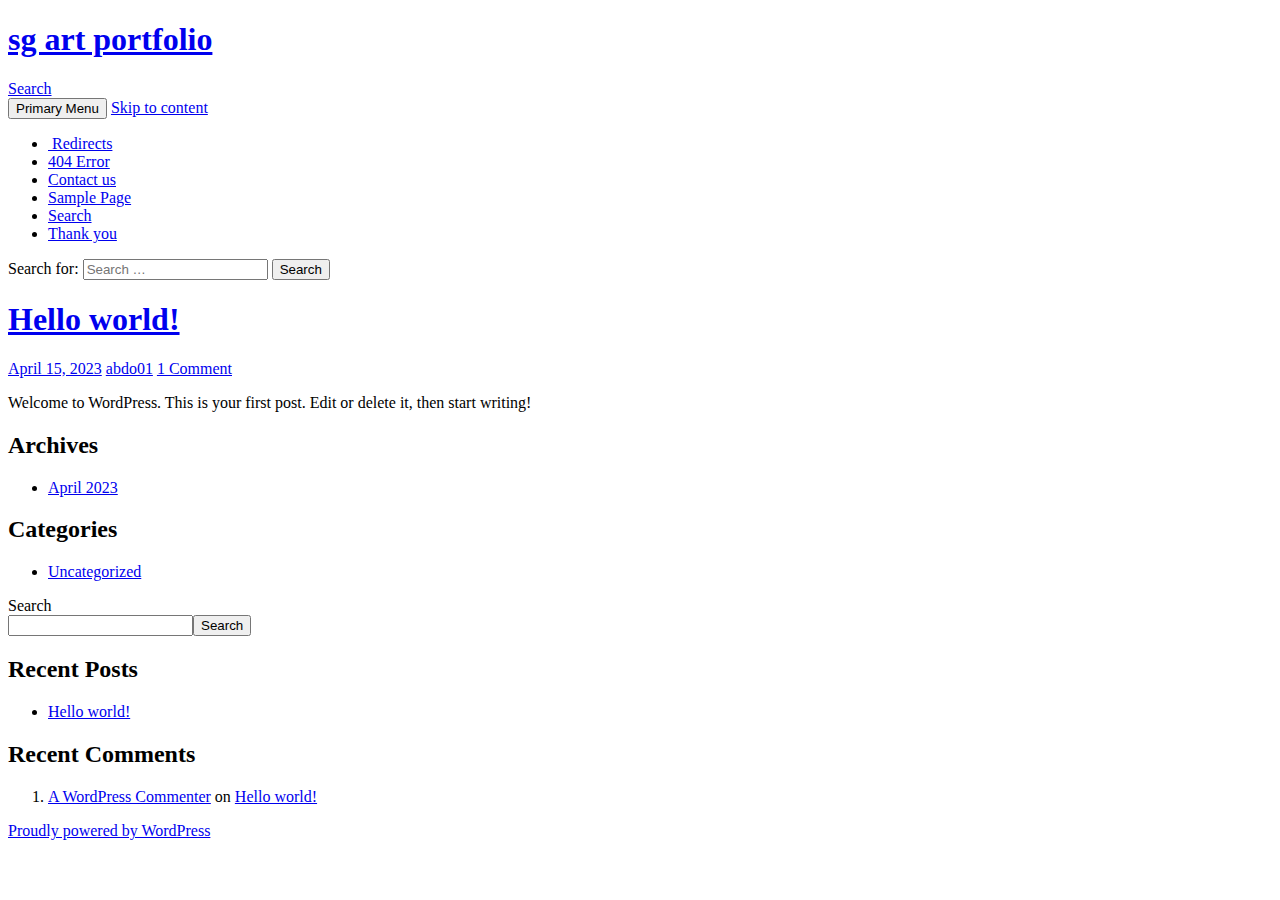
<file: index.html>
<!DOCTYPE html>
<!--[if IE 7]>
<html class="ie ie7" lang="en-US">
<![endif]--><!--[if IE 8]>
<html class="ie ie8" lang="en-US">
<![endif]--><!--[if !(IE 7) & !(IE 8)]><!--><html lang="en-US">
<!--<![endif]-->
<head>
	<meta charset="UTF-8">
	<meta name="viewport" content="width=device-width">
	<title>sg art portfolio</title>
	<link rel="profile" href="http://gmpg.org/xfn/11">
	<link rel="pingback" href="https://mrarti12.github.io/art/xmlrpc.php">
	<!--[if lt IE 9]>
	<script src="https://dev-art-portfolio.pantheonsite.io/wp-content/themes/twentyfourteen/js/html5.js"></script>
	<![endif]-->
	<meta name="robots" content="max-image-preview:large">
<link rel="dns-prefetch" href="//dev-art-portfolio.pantheonsite.io">
<link rel="dns-prefetch" href="//fonts.googleapis.com">
<link rel="alternate" type="application/rss+xml" title="sg art portfolio &raquo; Feed" href="https://mrarti12.github.io/art/feed/">
<link rel="alternate" type="application/rss+xml" title="sg art portfolio &raquo; Comments Feed" href="https://mrarti12.github.io/art/comments/feed/">
<script type="text/javascript">
window._wpemojiSettings = {"baseUrl":"https:\/\/s.w.org\/images\/core\/emoji\/14.0.0\/72x72\/","ext":".png","svgUrl":"https:\/\/s.w.org\/images\/core\/emoji\/14.0.0\/svg\/","svgExt":".svg","source":{"concatemoji":"https:\/\/mrarti12.github.io\/art\/wp-includes\/js\/wp-emoji-release.min.js?ver=6.2"}};
/*! This file is auto-generated */
!function(e,a,t){var n,r,o,i=a.createElement("canvas"),p=i.getContext&&i.getContext("2d");function s(e,t){p.clearRect(0,0,i.width,i.height),p.fillText(e,0,0);e=i.toDataURL();return p.clearRect(0,0,i.width,i.height),p.fillText(t,0,0),e===i.toDataURL()}function c(e){var t=a.createElement("script");t.src=e,t.defer=t.type="text/javascript",a.getElementsByTagName("head")[0].appendChild(t)}for(o=Array("flag","emoji"),t.supports={everything:!0,everythingExceptFlag:!0},r=0;r<o.length;r++)t.supports[o[r]]=function(e){if(p&&p.fillText)switch(p.textBaseline="top",p.font="600 32px Arial",e){case"flag":return s("🏳️‍⚧️","🏳️​⚧️")?!1:!s("🇺🇳","🇺​🇳")&&!s("🏴󠁧󠁢󠁥󠁮󠁧󠁿","🏴​󠁧​󠁢​󠁥​󠁮​󠁧​󠁿");case"emoji":return!s("🫱🏻‍🫲🏿","🫱🏻​🫲🏿")}return!1}(o[r]),t.supports.everything=t.supports.everything&&t.supports[o[r]],"flag"!==o[r]&&(t.supports.everythingExceptFlag=t.supports.everythingExceptFlag&&t.supports[o[r]]);t.supports.everythingExceptFlag=t.supports.everythingExceptFlag&&!t.supports.flag,t.DOMReady=!1,t.readyCallback=function(){t.DOMReady=!0},t.supports.everything||(n=function(){t.readyCallback()},a.addEventListener?(a.addEventListener("DOMContentLoaded",n,!1),e.addEventListener("load",n,!1)):(e.attachEvent("onload",n),a.attachEvent("onreadystatechange",function(){"complete"===a.readyState&&t.readyCallback()})),(e=t.source||{}).concatemoji?c(e.concatemoji):e.wpemoji&&e.twemoji&&(c(e.twemoji),c(e.wpemoji)))}(window,document,window._wpemojiSettings);
</script>
<style type="text/css">img.wp-smiley,
img.emoji {
	display: inline !important;
	border: none !important;
	box-shadow: none !important;
	height: 1em !important;
	width: 1em !important;
	margin: 0 0.07em !important;
	vertical-align: -0.1em !important;
	background: none !important;
	padding: 0 !important;
}</style>
	<link rel="stylesheet" id="wp-block-library-css" href="https://mrarti12.github.io/art/wp-includes/css/dist/block-library/style.min.css?ver=6.2" type="text/css" media="all">
<link rel="stylesheet" id="classic-theme-styles-css" href="https://mrarti12.github.io/art/wp-includes/css/classic-themes.min.css?ver=6.2" type="text/css" media="all">
<style id="global-styles-inline-css" type="text/css">body{--wp--preset--color--black: #000000;--wp--preset--color--cyan-bluish-gray: #abb8c3;--wp--preset--color--white: #ffffff;--wp--preset--color--pale-pink: #f78da7;--wp--preset--color--vivid-red: #cf2e2e;--wp--preset--color--luminous-vivid-orange: #ff6900;--wp--preset--color--luminous-vivid-amber: #fcb900;--wp--preset--color--light-green-cyan: #7bdcb5;--wp--preset--color--vivid-green-cyan: #00d084;--wp--preset--color--pale-cyan-blue: #8ed1fc;--wp--preset--color--vivid-cyan-blue: #0693e3;--wp--preset--color--vivid-purple: #9b51e0;--wp--preset--gradient--vivid-cyan-blue-to-vivid-purple: linear-gradient(135deg,rgba(6,147,227,1) 0%,rgb(155,81,224) 100%);--wp--preset--gradient--light-green-cyan-to-vivid-green-cyan: linear-gradient(135deg,rgb(122,220,180) 0%,rgb(0,208,130) 100%);--wp--preset--gradient--luminous-vivid-amber-to-luminous-vivid-orange: linear-gradient(135deg,rgba(252,185,0,1) 0%,rgba(255,105,0,1) 100%);--wp--preset--gradient--luminous-vivid-orange-to-vivid-red: linear-gradient(135deg,rgba(255,105,0,1) 0%,rgb(207,46,46) 100%);--wp--preset--gradient--very-light-gray-to-cyan-bluish-gray: linear-gradient(135deg,rgb(238,238,238) 0%,rgb(169,184,195) 100%);--wp--preset--gradient--cool-to-warm-spectrum: linear-gradient(135deg,rgb(74,234,220) 0%,rgb(151,120,209) 20%,rgb(207,42,186) 40%,rgb(238,44,130) 60%,rgb(251,105,98) 80%,rgb(254,248,76) 100%);--wp--preset--gradient--blush-light-purple: linear-gradient(135deg,rgb(255,206,236) 0%,rgb(152,150,240) 100%);--wp--preset--gradient--blush-bordeaux: linear-gradient(135deg,rgb(254,205,165) 0%,rgb(254,45,45) 50%,rgb(107,0,62) 100%);--wp--preset--gradient--luminous-dusk: linear-gradient(135deg,rgb(255,203,112) 0%,rgb(199,81,192) 50%,rgb(65,88,208) 100%);--wp--preset--gradient--pale-ocean: linear-gradient(135deg,rgb(255,245,203) 0%,rgb(182,227,212) 50%,rgb(51,167,181) 100%);--wp--preset--gradient--electric-grass: linear-gradient(135deg,rgb(202,248,128) 0%,rgb(113,206,126) 100%);--wp--preset--gradient--midnight: linear-gradient(135deg,rgb(2,3,129) 0%,rgb(40,116,252) 100%);--wp--preset--duotone--dark-grayscale: url('#wp-duotone-dark-grayscale');--wp--preset--duotone--grayscale: url('#wp-duotone-grayscale');--wp--preset--duotone--purple-yellow: url('#wp-duotone-purple-yellow');--wp--preset--duotone--blue-red: url('#wp-duotone-blue-red');--wp--preset--duotone--midnight: url('#wp-duotone-midnight');--wp--preset--duotone--magenta-yellow: url('#wp-duotone-magenta-yellow');--wp--preset--duotone--purple-green: url('#wp-duotone-purple-green');--wp--preset--duotone--blue-orange: url('#wp-duotone-blue-orange');--wp--preset--font-size--small: 13px;--wp--preset--font-size--medium: 20px;--wp--preset--font-size--large: 36px;--wp--preset--font-size--x-large: 42px;--wp--preset--spacing--20: 0.44rem;--wp--preset--spacing--30: 0.67rem;--wp--preset--spacing--40: 1rem;--wp--preset--spacing--50: 1.5rem;--wp--preset--spacing--60: 2.25rem;--wp--preset--spacing--70: 3.38rem;--wp--preset--spacing--80: 5.06rem;--wp--preset--shadow--natural: 6px 6px 9px rgba(0, 0, 0, 0.2);--wp--preset--shadow--deep: 12px 12px 50px rgba(0, 0, 0, 0.4);--wp--preset--shadow--sharp: 6px 6px 0px rgba(0, 0, 0, 0.2);--wp--preset--shadow--outlined: 6px 6px 0px -3px rgba(255, 255, 255, 1), 6px 6px rgba(0, 0, 0, 1);--wp--preset--shadow--crisp: 6px 6px 0px rgba(0, 0, 0, 1);}:where(.is-layout-flex){gap: 0.5em;}body .is-layout-flow > .alignleft{float: left;margin-inline-start: 0;margin-inline-end: 2em;}body .is-layout-flow > .alignright{float: right;margin-inline-start: 2em;margin-inline-end: 0;}body .is-layout-flow > .aligncenter{margin-left: auto !important;margin-right: auto !important;}body .is-layout-constrained > .alignleft{float: left;margin-inline-start: 0;margin-inline-end: 2em;}body .is-layout-constrained > .alignright{float: right;margin-inline-start: 2em;margin-inline-end: 0;}body .is-layout-constrained > .aligncenter{margin-left: auto !important;margin-right: auto !important;}body .is-layout-constrained > :where(:not(.alignleft):not(.alignright):not(.alignfull)){max-width: var(--wp--style--global--content-size);margin-left: auto !important;margin-right: auto !important;}body .is-layout-constrained > .alignwide{max-width: var(--wp--style--global--wide-size);}body .is-layout-flex{display: flex;}body .is-layout-flex{flex-wrap: wrap;align-items: center;}body .is-layout-flex > *{margin: 0;}:where(.wp-block-columns.is-layout-flex){gap: 2em;}.has-black-color{color: var(--wp--preset--color--black) !important;}.has-cyan-bluish-gray-color{color: var(--wp--preset--color--cyan-bluish-gray) !important;}.has-white-color{color: var(--wp--preset--color--white) !important;}.has-pale-pink-color{color: var(--wp--preset--color--pale-pink) !important;}.has-vivid-red-color{color: var(--wp--preset--color--vivid-red) !important;}.has-luminous-vivid-orange-color{color: var(--wp--preset--color--luminous-vivid-orange) !important;}.has-luminous-vivid-amber-color{color: var(--wp--preset--color--luminous-vivid-amber) !important;}.has-light-green-cyan-color{color: var(--wp--preset--color--light-green-cyan) !important;}.has-vivid-green-cyan-color{color: var(--wp--preset--color--vivid-green-cyan) !important;}.has-pale-cyan-blue-color{color: var(--wp--preset--color--pale-cyan-blue) !important;}.has-vivid-cyan-blue-color{color: var(--wp--preset--color--vivid-cyan-blue) !important;}.has-vivid-purple-color{color: var(--wp--preset--color--vivid-purple) !important;}.has-black-background-color{background-color: var(--wp--preset--color--black) !important;}.has-cyan-bluish-gray-background-color{background-color: var(--wp--preset--color--cyan-bluish-gray) !important;}.has-white-background-color{background-color: var(--wp--preset--color--white) !important;}.has-pale-pink-background-color{background-color: var(--wp--preset--color--pale-pink) !important;}.has-vivid-red-background-color{background-color: var(--wp--preset--color--vivid-red) !important;}.has-luminous-vivid-orange-background-color{background-color: var(--wp--preset--color--luminous-vivid-orange) !important;}.has-luminous-vivid-amber-background-color{background-color: var(--wp--preset--color--luminous-vivid-amber) !important;}.has-light-green-cyan-background-color{background-color: var(--wp--preset--color--light-green-cyan) !important;}.has-vivid-green-cyan-background-color{background-color: var(--wp--preset--color--vivid-green-cyan) !important;}.has-pale-cyan-blue-background-color{background-color: var(--wp--preset--color--pale-cyan-blue) !important;}.has-vivid-cyan-blue-background-color{background-color: var(--wp--preset--color--vivid-cyan-blue) !important;}.has-vivid-purple-background-color{background-color: var(--wp--preset--color--vivid-purple) !important;}.has-black-border-color{border-color: var(--wp--preset--color--black) !important;}.has-cyan-bluish-gray-border-color{border-color: var(--wp--preset--color--cyan-bluish-gray) !important;}.has-white-border-color{border-color: var(--wp--preset--color--white) !important;}.has-pale-pink-border-color{border-color: var(--wp--preset--color--pale-pink) !important;}.has-vivid-red-border-color{border-color: var(--wp--preset--color--vivid-red) !important;}.has-luminous-vivid-orange-border-color{border-color: var(--wp--preset--color--luminous-vivid-orange) !important;}.has-luminous-vivid-amber-border-color{border-color: var(--wp--preset--color--luminous-vivid-amber) !important;}.has-light-green-cyan-border-color{border-color: var(--wp--preset--color--light-green-cyan) !important;}.has-vivid-green-cyan-border-color{border-color: var(--wp--preset--color--vivid-green-cyan) !important;}.has-pale-cyan-blue-border-color{border-color: var(--wp--preset--color--pale-cyan-blue) !important;}.has-vivid-cyan-blue-border-color{border-color: var(--wp--preset--color--vivid-cyan-blue) !important;}.has-vivid-purple-border-color{border-color: var(--wp--preset--color--vivid-purple) !important;}.has-vivid-cyan-blue-to-vivid-purple-gradient-background{background: var(--wp--preset--gradient--vivid-cyan-blue-to-vivid-purple) !important;}.has-light-green-cyan-to-vivid-green-cyan-gradient-background{background: var(--wp--preset--gradient--light-green-cyan-to-vivid-green-cyan) !important;}.has-luminous-vivid-amber-to-luminous-vivid-orange-gradient-background{background: var(--wp--preset--gradient--luminous-vivid-amber-to-luminous-vivid-orange) !important;}.has-luminous-vivid-orange-to-vivid-red-gradient-background{background: var(--wp--preset--gradient--luminous-vivid-orange-to-vivid-red) !important;}.has-very-light-gray-to-cyan-bluish-gray-gradient-background{background: var(--wp--preset--gradient--very-light-gray-to-cyan-bluish-gray) !important;}.has-cool-to-warm-spectrum-gradient-background{background: var(--wp--preset--gradient--cool-to-warm-spectrum) !important;}.has-blush-light-purple-gradient-background{background: var(--wp--preset--gradient--blush-light-purple) !important;}.has-blush-bordeaux-gradient-background{background: var(--wp--preset--gradient--blush-bordeaux) !important;}.has-luminous-dusk-gradient-background{background: var(--wp--preset--gradient--luminous-dusk) !important;}.has-pale-ocean-gradient-background{background: var(--wp--preset--gradient--pale-ocean) !important;}.has-electric-grass-gradient-background{background: var(--wp--preset--gradient--electric-grass) !important;}.has-midnight-gradient-background{background: var(--wp--preset--gradient--midnight) !important;}.has-small-font-size{font-size: var(--wp--preset--font-size--small) !important;}.has-medium-font-size{font-size: var(--wp--preset--font-size--medium) !important;}.has-large-font-size{font-size: var(--wp--preset--font-size--large) !important;}.has-x-large-font-size{font-size: var(--wp--preset--font-size--x-large) !important;}
.wp-block-navigation a:where(:not(.wp-element-button)){color: inherit;}
:where(.wp-block-columns.is-layout-flex){gap: 2em;}
.wp-block-pullquote{font-size: 1.5em;line-height: 1.6;}</style>
<link rel="stylesheet" id="twentyfourteen-lato-css" href="https://fonts.googleapis.com/css?family=Lato%3A300%2C400%2C700%2C900%2C300italic%2C400italic%2C700italic&#038;subset=latin%2Clatin-ext" type="text/css" media="all">
<link rel="stylesheet" id="genericons-css" href="https://mrarti12.github.io/art/wp-content/themes/twentyfourteen/genericons/genericons.css?ver=3.0.3" type="text/css" media="all">
<link rel="stylesheet" id="twentyfourteen-style-css" href="https://mrarti12.github.io/art/wp-content/themes/twentyfourteen/style.css?ver=6.2" type="text/css" media="all">
<!--[if lt IE 9]>
<link rel='stylesheet' id='twentyfourteen-ie-css' href='https://dev-art-portfolio.pantheonsite.io/wp-content/themes/twentyfourteen/css/ie.css?ver=20131205' type='text/css' media='all' />
<![endif]-->
<script type="text/javascript" src="https://mrarti12.github.io/art/wp-includes/js/jquery/jquery.min.js?ver=3.6.3" id="jquery-core-js"></script>
<script type="text/javascript" src="https://mrarti12.github.io/art/wp-includes/js/jquery/jquery-migrate.min.js?ver=3.4.0" id="jquery-migrate-js"></script>
<script type="text/javascript" src="https://mrarti12.github.io/art/wp-content/plugins/netlify-status-wordpress-main/updater.js?ver=6.2" id="netlify-status-topbar-script-js"></script>
<link rel="https://api.w.org/" href="https://mrarti12.github.io/art/wp-json/">
<link rel="EditURI" type="application/rsd+xml" title="RSD" href="https://mrarti12.github.io/art/xmlrpc.php?rsd">
<link rel="wlwmanifest" type="application/wlwmanifest+xml" href="https://mrarti12.github.io/art/wp-includes/wlwmanifest.xml">
<meta name="generator" content="WordPress 6.2">
</head>

<body class="home blog masthead-fixed list-view grid">
<div id="page" class="hfeed site">
	
	<header id="masthead" class="site-header" role="banner">
		<div class="header-main">
			<h1 class="site-title"><a href="https://mrarti12.github.io/art/" rel="home">sg art portfolio</a></h1>

			<div class="search-toggle">
				<a href="#search-container" class="screen-reader-text" aria-expanded="false" aria-controls="search-container">Search</a>
			</div>

			<nav id="primary-navigation" class="site-navigation primary-navigation" role="navigation">
				<button class="menu-toggle">Primary Menu</button>
				<a class="screen-reader-text skip-link" href="#content">Skip to content</a>
				<div id="primary-menu" class="nav-menu"><ul>
<li class="page_item page-item-13"><a href="https://mrarti12.github.io/art/redirects/"> Redirects</a></li>
<li class="page_item page-item-8"><a href="https://mrarti12.github.io/art/404-error/">404 Error</a></li>
<li class="page_item page-item-15"><a href="https://mrarti12.github.io/art/contact-us/">Contact us</a></li>
<li class="page_item page-item-2"><a href="https://mrarti12.github.io/art/sample-page/">Sample Page</a></li>
<li class="page_item page-item-11"><a href="https://mrarti12.github.io/art/search/">Search</a></li>
<li class="page_item page-item-17"><a href="https://mrarti12.github.io/art/thank-you/">Thank you</a></li>
</ul></div>
			</nav>
		</div>

		<div id="search-container" class="search-box-wrapper hide">
			<div class="search-box">
				<form role="search" method="get" class="search-form" action="https://dev-art-portfolio.pantheonsite.io/">
				<label>
					<span class="screen-reader-text">Search for:</span>
					<input type="search" class="search-field" placeholder="Search &hellip;" value="" name="s">
				</label>
				<input type="submit" class="search-submit" value="Search">
			</form>			</div>
		</div>
	</header><!-- #masthead -->

	<div id="main" class="site-main">

<div id="main-content" class="main-content">


	<div id="primary" class="content-area">
		<div id="content" class="site-content" role="main">

		
<article id="post-1" class="post-1 post type-post status-publish format-standard hentry category-uncategorized">
	
	<header class="entry-header">
		<h1 class="entry-title"><a href="https://mrarti12.github.io/art/2023/04/15/hello-world/" rel="bookmark">Hello world!</a></h1>
		<div class="entry-meta">
			<span class="entry-date"><a href="https://mrarti12.github.io/art/2023/04/15/hello-world/" rel="bookmark"><time class="entry-date" datetime="2023-04-15T07:50:30+00:00">April 15, 2023</time></a></span> <span class="byline"><span class="author vcard"><a class="url fn n" href="https://mrarti12.github.io/art/author/abdo01/" rel="author">abdo01</a></span></span>			<span class="comments-link"><a href="https://mrarti12.github.io/art/2023/04/15/hello-world/#comments">1 Comment</a></span>
					</div>
<!-- .entry-meta -->
	</header><!-- .entry-header -->

		<div class="entry-content">
		
<p>Welcome to WordPress. This is your first post. Edit or delete it, then start writing!</p>
	</div>
<!-- .entry-content -->
	
	</article><!-- #post-## -->

		</div>
<!-- #content -->
	</div>
<!-- #primary -->
	<div id="content-sidebar" class="content-sidebar widget-area" role="complementary">
	<aside id="block-5" class="widget widget_block"><div class="wp-block-group is-layout-flow"><div class="wp-block-group__inner-container">
<h2 class="wp-block-heading">Archives</h2>
<ul class="wp-block-archives-list wp-block-archives">	<li><a href="https://mrarti12.github.io/art/2023/04/">April 2023</a></li>
</ul>
</div></div></aside><aside id="block-6" class="widget widget_block"><div class="wp-block-group is-layout-flow"><div class="wp-block-group__inner-container">
<h2 class="wp-block-heading">Categories</h2>
<ul class="wp-block-categories-list wp-block-categories">	<li class="cat-item cat-item-1">
<a href="https://mrarti12.github.io/art/category/uncategorized/">Uncategorized</a>
</li>
</ul>
</div></div></aside>
</div>
<!-- #content-sidebar -->
</div>
<!-- #main-content -->

<div id="secondary">
	
	
		<div id="primary-sidebar" class="primary-sidebar widget-area" role="complementary">
		<aside id="block-2" class="widget widget_block widget_search"><form role="search" method="get" action="https://dev-art-portfolio.pantheonsite.io/" class="wp-block-search__button-outside wp-block-search__text-button wp-block-search">
<label for="wp-block-search__input-3" class="wp-block-search__label">Search</label><div class="wp-block-search__inside-wrapper ">
<input type="search" id="wp-block-search__input-3" class="wp-block-search__input" name="s" value="" placeholder="" required><button type="submit" class="wp-block-search__button wp-element-button">Search</button>
</div>
</form></aside><aside id="block-3" class="widget widget_block"><div class="wp-block-group is-layout-flow"><div class="wp-block-group__inner-container">
<h2 class="wp-block-heading">Recent Posts</h2>
<ul class="wp-block-latest-posts__list wp-block-latest-posts">
<li><a class="wp-block-latest-posts__post-title" href="https://mrarti12.github.io/art/2023/04/15/hello-world/">Hello world!</a></li>
</ul>
</div></div></aside><aside id="block-4" class="widget widget_block"><div class="wp-block-group is-layout-flow"><div class="wp-block-group__inner-container">
<h2 class="wp-block-heading">Recent Comments</h2>
<ol class="wp-block-latest-comments"><li class="wp-block-latest-comments__comment"><article><footer class="wp-block-latest-comments__comment-meta"><a class="wp-block-latest-comments__comment-author" href="https://wordpress.org/">A WordPress Commenter</a> on <a class="wp-block-latest-comments__comment-link" href="https://mrarti12.github.io/art/2023/04/15/hello-world/#comment-1">Hello world!</a></footer></article></li></ol>
</div></div></aside>	</div>
<!-- #primary-sidebar -->
	</div>
<!-- #secondary -->

		</div>
<!-- #main -->

		<footer id="colophon" class="site-footer" role="contentinfo">

			
			<div class="site-info">
								<a href="https://wordpress.org/">Proudly powered by WordPress</a>
			</div>
<!-- .site-info -->
		</footer><!-- #colophon -->
	</div>
<!-- #page -->

	<script type="text/javascript" src="https://mrarti12.github.io/art/wp-content/themes/twentyfourteen/js/functions.js?ver=20150315" id="twentyfourteen-script-js"></script>
</body>
</html>
</file>
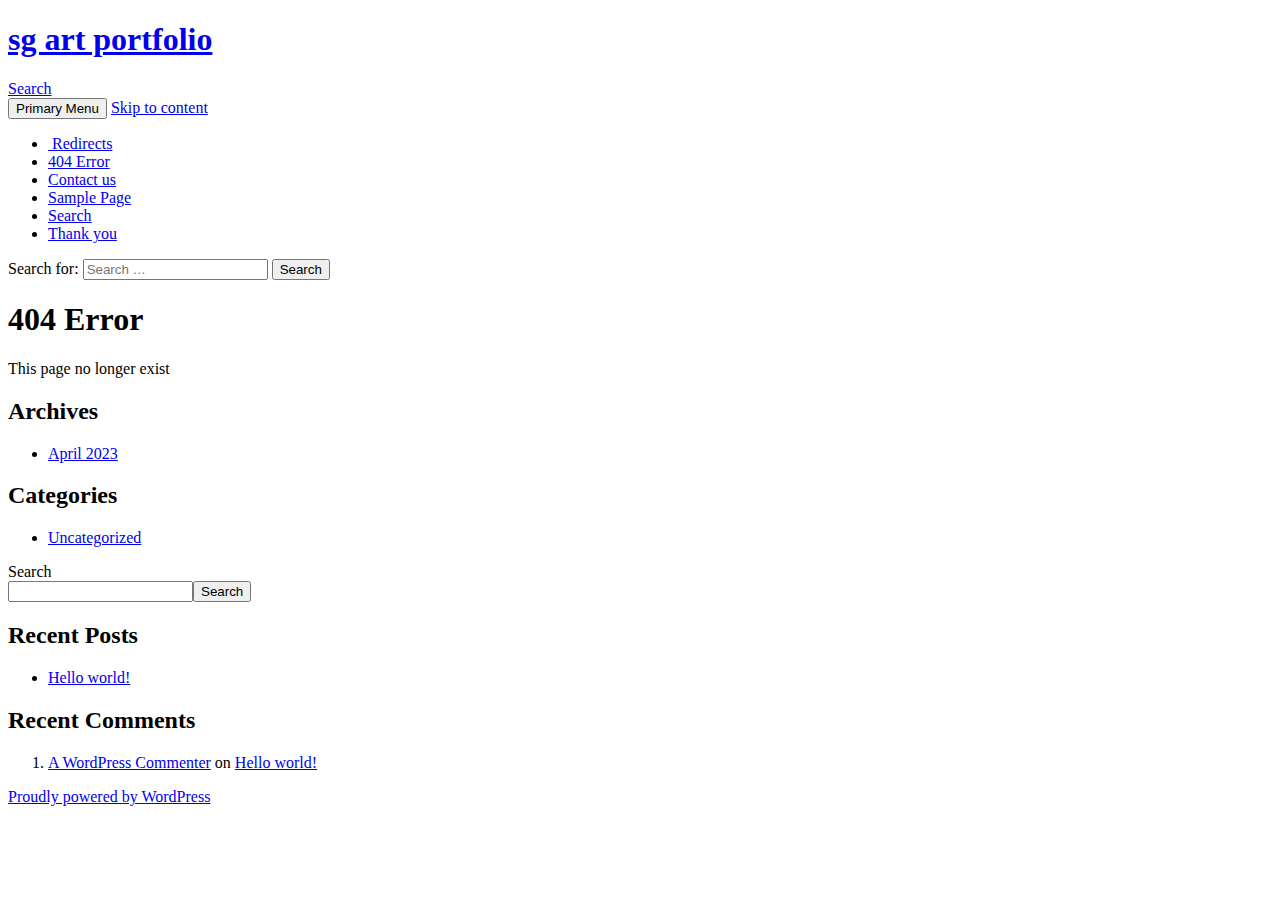
<file: 404-error/index.html>
<!DOCTYPE html>
<!--[if IE 7]>
<html class="ie ie7" lang="en-US">
<![endif]--><!--[if IE 8]>
<html class="ie ie8" lang="en-US">
<![endif]--><!--[if !(IE 7) & !(IE 8)]><!--><html lang="en-US">
<!--<![endif]-->
<head>
	<meta charset="UTF-8">
	<meta name="viewport" content="width=device-width">
	<title>404 Error | sg art portfolio</title>
	<link rel="profile" href="http://gmpg.org/xfn/11">
	<link rel="pingback" href="https://mrarti12.github.io/art/xmlrpc.php">
	<!--[if lt IE 9]>
	<script src="https://dev-art-portfolio.pantheonsite.io/wp-content/themes/twentyfourteen/js/html5.js"></script>
	<![endif]-->
	<meta name="robots" content="max-image-preview:large">
<link rel="dns-prefetch" href="//dev-art-portfolio.pantheonsite.io">
<link rel="dns-prefetch" href="//fonts.googleapis.com">
<link rel="alternate" type="application/rss+xml" title="sg art portfolio &raquo; Feed" href="https://mrarti12.github.io/art/feed/">
<link rel="alternate" type="application/rss+xml" title="sg art portfolio &raquo; Comments Feed" href="https://mrarti12.github.io/art/comments/feed/">
<script type="text/javascript">
window._wpemojiSettings = {"baseUrl":"https:\/\/s.w.org\/images\/core\/emoji\/14.0.0\/72x72\/","ext":".png","svgUrl":"https:\/\/s.w.org\/images\/core\/emoji\/14.0.0\/svg\/","svgExt":".svg","source":{"concatemoji":"https:\/\/mrarti12.github.io\/art\/wp-includes\/js\/wp-emoji-release.min.js?ver=6.2"}};
/*! This file is auto-generated */
!function(e,a,t){var n,r,o,i=a.createElement("canvas"),p=i.getContext&&i.getContext("2d");function s(e,t){p.clearRect(0,0,i.width,i.height),p.fillText(e,0,0);e=i.toDataURL();return p.clearRect(0,0,i.width,i.height),p.fillText(t,0,0),e===i.toDataURL()}function c(e){var t=a.createElement("script");t.src=e,t.defer=t.type="text/javascript",a.getElementsByTagName("head")[0].appendChild(t)}for(o=Array("flag","emoji"),t.supports={everything:!0,everythingExceptFlag:!0},r=0;r<o.length;r++)t.supports[o[r]]=function(e){if(p&&p.fillText)switch(p.textBaseline="top",p.font="600 32px Arial",e){case"flag":return s("🏳️‍⚧️","🏳️​⚧️")?!1:!s("🇺🇳","🇺​🇳")&&!s("🏴󠁧󠁢󠁥󠁮󠁧󠁿","🏴​󠁧​󠁢​󠁥​󠁮​󠁧​󠁿");case"emoji":return!s("🫱🏻‍🫲🏿","🫱🏻​🫲🏿")}return!1}(o[r]),t.supports.everything=t.supports.everything&&t.supports[o[r]],"flag"!==o[r]&&(t.supports.everythingExceptFlag=t.supports.everythingExceptFlag&&t.supports[o[r]]);t.supports.everythingExceptFlag=t.supports.everythingExceptFlag&&!t.supports.flag,t.DOMReady=!1,t.readyCallback=function(){t.DOMReady=!0},t.supports.everything||(n=function(){t.readyCallback()},a.addEventListener?(a.addEventListener("DOMContentLoaded",n,!1),e.addEventListener("load",n,!1)):(e.attachEvent("onload",n),a.attachEvent("onreadystatechange",function(){"complete"===a.readyState&&t.readyCallback()})),(e=t.source||{}).concatemoji?c(e.concatemoji):e.wpemoji&&e.twemoji&&(c(e.twemoji),c(e.wpemoji)))}(window,document,window._wpemojiSettings);
</script>
<style type="text/css">img.wp-smiley,
img.emoji {
	display: inline !important;
	border: none !important;
	box-shadow: none !important;
	height: 1em !important;
	width: 1em !important;
	margin: 0 0.07em !important;
	vertical-align: -0.1em !important;
	background: none !important;
	padding: 0 !important;
}</style>
	<link rel="stylesheet" id="wp-block-library-css" href="https://mrarti12.github.io/art/wp-includes/css/dist/block-library/style.min.css?ver=6.2" type="text/css" media="all">
<link rel="stylesheet" id="classic-theme-styles-css" href="https://mrarti12.github.io/art/wp-includes/css/classic-themes.min.css?ver=6.2" type="text/css" media="all">
<style id="global-styles-inline-css" type="text/css">body{--wp--preset--color--black: #000000;--wp--preset--color--cyan-bluish-gray: #abb8c3;--wp--preset--color--white: #ffffff;--wp--preset--color--pale-pink: #f78da7;--wp--preset--color--vivid-red: #cf2e2e;--wp--preset--color--luminous-vivid-orange: #ff6900;--wp--preset--color--luminous-vivid-amber: #fcb900;--wp--preset--color--light-green-cyan: #7bdcb5;--wp--preset--color--vivid-green-cyan: #00d084;--wp--preset--color--pale-cyan-blue: #8ed1fc;--wp--preset--color--vivid-cyan-blue: #0693e3;--wp--preset--color--vivid-purple: #9b51e0;--wp--preset--gradient--vivid-cyan-blue-to-vivid-purple: linear-gradient(135deg,rgba(6,147,227,1) 0%,rgb(155,81,224) 100%);--wp--preset--gradient--light-green-cyan-to-vivid-green-cyan: linear-gradient(135deg,rgb(122,220,180) 0%,rgb(0,208,130) 100%);--wp--preset--gradient--luminous-vivid-amber-to-luminous-vivid-orange: linear-gradient(135deg,rgba(252,185,0,1) 0%,rgba(255,105,0,1) 100%);--wp--preset--gradient--luminous-vivid-orange-to-vivid-red: linear-gradient(135deg,rgba(255,105,0,1) 0%,rgb(207,46,46) 100%);--wp--preset--gradient--very-light-gray-to-cyan-bluish-gray: linear-gradient(135deg,rgb(238,238,238) 0%,rgb(169,184,195) 100%);--wp--preset--gradient--cool-to-warm-spectrum: linear-gradient(135deg,rgb(74,234,220) 0%,rgb(151,120,209) 20%,rgb(207,42,186) 40%,rgb(238,44,130) 60%,rgb(251,105,98) 80%,rgb(254,248,76) 100%);--wp--preset--gradient--blush-light-purple: linear-gradient(135deg,rgb(255,206,236) 0%,rgb(152,150,240) 100%);--wp--preset--gradient--blush-bordeaux: linear-gradient(135deg,rgb(254,205,165) 0%,rgb(254,45,45) 50%,rgb(107,0,62) 100%);--wp--preset--gradient--luminous-dusk: linear-gradient(135deg,rgb(255,203,112) 0%,rgb(199,81,192) 50%,rgb(65,88,208) 100%);--wp--preset--gradient--pale-ocean: linear-gradient(135deg,rgb(255,245,203) 0%,rgb(182,227,212) 50%,rgb(51,167,181) 100%);--wp--preset--gradient--electric-grass: linear-gradient(135deg,rgb(202,248,128) 0%,rgb(113,206,126) 100%);--wp--preset--gradient--midnight: linear-gradient(135deg,rgb(2,3,129) 0%,rgb(40,116,252) 100%);--wp--preset--duotone--dark-grayscale: url('#wp-duotone-dark-grayscale');--wp--preset--duotone--grayscale: url('#wp-duotone-grayscale');--wp--preset--duotone--purple-yellow: url('#wp-duotone-purple-yellow');--wp--preset--duotone--blue-red: url('#wp-duotone-blue-red');--wp--preset--duotone--midnight: url('#wp-duotone-midnight');--wp--preset--duotone--magenta-yellow: url('#wp-duotone-magenta-yellow');--wp--preset--duotone--purple-green: url('#wp-duotone-purple-green');--wp--preset--duotone--blue-orange: url('#wp-duotone-blue-orange');--wp--preset--font-size--small: 13px;--wp--preset--font-size--medium: 20px;--wp--preset--font-size--large: 36px;--wp--preset--font-size--x-large: 42px;--wp--preset--spacing--20: 0.44rem;--wp--preset--spacing--30: 0.67rem;--wp--preset--spacing--40: 1rem;--wp--preset--spacing--50: 1.5rem;--wp--preset--spacing--60: 2.25rem;--wp--preset--spacing--70: 3.38rem;--wp--preset--spacing--80: 5.06rem;--wp--preset--shadow--natural: 6px 6px 9px rgba(0, 0, 0, 0.2);--wp--preset--shadow--deep: 12px 12px 50px rgba(0, 0, 0, 0.4);--wp--preset--shadow--sharp: 6px 6px 0px rgba(0, 0, 0, 0.2);--wp--preset--shadow--outlined: 6px 6px 0px -3px rgba(255, 255, 255, 1), 6px 6px rgba(0, 0, 0, 1);--wp--preset--shadow--crisp: 6px 6px 0px rgba(0, 0, 0, 1);}:where(.is-layout-flex){gap: 0.5em;}body .is-layout-flow > .alignleft{float: left;margin-inline-start: 0;margin-inline-end: 2em;}body .is-layout-flow > .alignright{float: right;margin-inline-start: 2em;margin-inline-end: 0;}body .is-layout-flow > .aligncenter{margin-left: auto !important;margin-right: auto !important;}body .is-layout-constrained > .alignleft{float: left;margin-inline-start: 0;margin-inline-end: 2em;}body .is-layout-constrained > .alignright{float: right;margin-inline-start: 2em;margin-inline-end: 0;}body .is-layout-constrained > .aligncenter{margin-left: auto !important;margin-right: auto !important;}body .is-layout-constrained > :where(:not(.alignleft):not(.alignright):not(.alignfull)){max-width: var(--wp--style--global--content-size);margin-left: auto !important;margin-right: auto !important;}body .is-layout-constrained > .alignwide{max-width: var(--wp--style--global--wide-size);}body .is-layout-flex{display: flex;}body .is-layout-flex{flex-wrap: wrap;align-items: center;}body .is-layout-flex > *{margin: 0;}:where(.wp-block-columns.is-layout-flex){gap: 2em;}.has-black-color{color: var(--wp--preset--color--black) !important;}.has-cyan-bluish-gray-color{color: var(--wp--preset--color--cyan-bluish-gray) !important;}.has-white-color{color: var(--wp--preset--color--white) !important;}.has-pale-pink-color{color: var(--wp--preset--color--pale-pink) !important;}.has-vivid-red-color{color: var(--wp--preset--color--vivid-red) !important;}.has-luminous-vivid-orange-color{color: var(--wp--preset--color--luminous-vivid-orange) !important;}.has-luminous-vivid-amber-color{color: var(--wp--preset--color--luminous-vivid-amber) !important;}.has-light-green-cyan-color{color: var(--wp--preset--color--light-green-cyan) !important;}.has-vivid-green-cyan-color{color: var(--wp--preset--color--vivid-green-cyan) !important;}.has-pale-cyan-blue-color{color: var(--wp--preset--color--pale-cyan-blue) !important;}.has-vivid-cyan-blue-color{color: var(--wp--preset--color--vivid-cyan-blue) !important;}.has-vivid-purple-color{color: var(--wp--preset--color--vivid-purple) !important;}.has-black-background-color{background-color: var(--wp--preset--color--black) !important;}.has-cyan-bluish-gray-background-color{background-color: var(--wp--preset--color--cyan-bluish-gray) !important;}.has-white-background-color{background-color: var(--wp--preset--color--white) !important;}.has-pale-pink-background-color{background-color: var(--wp--preset--color--pale-pink) !important;}.has-vivid-red-background-color{background-color: var(--wp--preset--color--vivid-red) !important;}.has-luminous-vivid-orange-background-color{background-color: var(--wp--preset--color--luminous-vivid-orange) !important;}.has-luminous-vivid-amber-background-color{background-color: var(--wp--preset--color--luminous-vivid-amber) !important;}.has-light-green-cyan-background-color{background-color: var(--wp--preset--color--light-green-cyan) !important;}.has-vivid-green-cyan-background-color{background-color: var(--wp--preset--color--vivid-green-cyan) !important;}.has-pale-cyan-blue-background-color{background-color: var(--wp--preset--color--pale-cyan-blue) !important;}.has-vivid-cyan-blue-background-color{background-color: var(--wp--preset--color--vivid-cyan-blue) !important;}.has-vivid-purple-background-color{background-color: var(--wp--preset--color--vivid-purple) !important;}.has-black-border-color{border-color: var(--wp--preset--color--black) !important;}.has-cyan-bluish-gray-border-color{border-color: var(--wp--preset--color--cyan-bluish-gray) !important;}.has-white-border-color{border-color: var(--wp--preset--color--white) !important;}.has-pale-pink-border-color{border-color: var(--wp--preset--color--pale-pink) !important;}.has-vivid-red-border-color{border-color: var(--wp--preset--color--vivid-red) !important;}.has-luminous-vivid-orange-border-color{border-color: var(--wp--preset--color--luminous-vivid-orange) !important;}.has-luminous-vivid-amber-border-color{border-color: var(--wp--preset--color--luminous-vivid-amber) !important;}.has-light-green-cyan-border-color{border-color: var(--wp--preset--color--light-green-cyan) !important;}.has-vivid-green-cyan-border-color{border-color: var(--wp--preset--color--vivid-green-cyan) !important;}.has-pale-cyan-blue-border-color{border-color: var(--wp--preset--color--pale-cyan-blue) !important;}.has-vivid-cyan-blue-border-color{border-color: var(--wp--preset--color--vivid-cyan-blue) !important;}.has-vivid-purple-border-color{border-color: var(--wp--preset--color--vivid-purple) !important;}.has-vivid-cyan-blue-to-vivid-purple-gradient-background{background: var(--wp--preset--gradient--vivid-cyan-blue-to-vivid-purple) !important;}.has-light-green-cyan-to-vivid-green-cyan-gradient-background{background: var(--wp--preset--gradient--light-green-cyan-to-vivid-green-cyan) !important;}.has-luminous-vivid-amber-to-luminous-vivid-orange-gradient-background{background: var(--wp--preset--gradient--luminous-vivid-amber-to-luminous-vivid-orange) !important;}.has-luminous-vivid-orange-to-vivid-red-gradient-background{background: var(--wp--preset--gradient--luminous-vivid-orange-to-vivid-red) !important;}.has-very-light-gray-to-cyan-bluish-gray-gradient-background{background: var(--wp--preset--gradient--very-light-gray-to-cyan-bluish-gray) !important;}.has-cool-to-warm-spectrum-gradient-background{background: var(--wp--preset--gradient--cool-to-warm-spectrum) !important;}.has-blush-light-purple-gradient-background{background: var(--wp--preset--gradient--blush-light-purple) !important;}.has-blush-bordeaux-gradient-background{background: var(--wp--preset--gradient--blush-bordeaux) !important;}.has-luminous-dusk-gradient-background{background: var(--wp--preset--gradient--luminous-dusk) !important;}.has-pale-ocean-gradient-background{background: var(--wp--preset--gradient--pale-ocean) !important;}.has-electric-grass-gradient-background{background: var(--wp--preset--gradient--electric-grass) !important;}.has-midnight-gradient-background{background: var(--wp--preset--gradient--midnight) !important;}.has-small-font-size{font-size: var(--wp--preset--font-size--small) !important;}.has-medium-font-size{font-size: var(--wp--preset--font-size--medium) !important;}.has-large-font-size{font-size: var(--wp--preset--font-size--large) !important;}.has-x-large-font-size{font-size: var(--wp--preset--font-size--x-large) !important;}
.wp-block-navigation a:where(:not(.wp-element-button)){color: inherit;}
:where(.wp-block-columns.is-layout-flex){gap: 2em;}
.wp-block-pullquote{font-size: 1.5em;line-height: 1.6;}</style>
<link rel="stylesheet" id="twentyfourteen-lato-css" href="https://fonts.googleapis.com/css?family=Lato%3A300%2C400%2C700%2C900%2C300italic%2C400italic%2C700italic&#038;subset=latin%2Clatin-ext" type="text/css" media="all">
<link rel="stylesheet" id="genericons-css" href="https://mrarti12.github.io/art/wp-content/themes/twentyfourteen/genericons/genericons.css?ver=3.0.3" type="text/css" media="all">
<link rel="stylesheet" id="twentyfourteen-style-css" href="https://mrarti12.github.io/art/wp-content/themes/twentyfourteen/style.css?ver=6.2" type="text/css" media="all">
<!--[if lt IE 9]>
<link rel='stylesheet' id='twentyfourteen-ie-css' href='https://dev-art-portfolio.pantheonsite.io/wp-content/themes/twentyfourteen/css/ie.css?ver=20131205' type='text/css' media='all' />
<![endif]-->
<script type="text/javascript" src="https://mrarti12.github.io/art/wp-includes/js/jquery/jquery.min.js?ver=3.6.3" id="jquery-core-js"></script>
<script type="text/javascript" src="https://mrarti12.github.io/art/wp-includes/js/jquery/jquery-migrate.min.js?ver=3.4.0" id="jquery-migrate-js"></script>
<script type="text/javascript" src="https://mrarti12.github.io/art/wp-content/plugins/netlify-status-wordpress-main/updater.js?ver=6.2" id="netlify-status-topbar-script-js"></script>
<link rel="https://api.w.org/" href="https://mrarti12.github.io/art/wp-json/">
<link rel="alternate" type="application/json" href="https://mrarti12.github.io/art/wp-json/wp/v2/pages/8">
<link rel="EditURI" type="application/rsd+xml" title="RSD" href="https://mrarti12.github.io/art/xmlrpc.php?rsd">
<link rel="wlwmanifest" type="application/wlwmanifest+xml" href="https://mrarti12.github.io/art/wp-includes/wlwmanifest.xml">
<meta name="generator" content="WordPress 6.2">
<link rel="canonical" href="https://mrarti12.github.io/art/404-error/">
<link rel="shortlink" href="https://mrarti12.github.io/art/?p=8">
<link rel="alternate" type="application/json+oembed" href="https://mrarti12.github.io/art/wp-json/oembed/1.0/embed?url=https%3A%2F%2Fhttps%3A%2F%2Fmrarti12.github.io%2Fart%2F404-error%2F">
<link rel="alternate" type="text/xml+oembed" href="https://mrarti12.github.io/art/wp-json/oembed/1.0/embed?url=https%3A%2F%2Fhttps%3A%2F%2Fmrarti12.github.io%2Fart%2F404-error%2F#038;format=xml">
</head>

<body class="page-template-default page page-id-8 masthead-fixed singular">
<div id="page" class="hfeed site">
	
	<header id="masthead" class="site-header" role="banner">
		<div class="header-main">
			<h1 class="site-title"><a href="https://mrarti12.github.io/art/" rel="home">sg art portfolio</a></h1>

			<div class="search-toggle">
				<a href="#search-container" class="screen-reader-text" aria-expanded="false" aria-controls="search-container">Search</a>
			</div>

			<nav id="primary-navigation" class="site-navigation primary-navigation" role="navigation">
				<button class="menu-toggle">Primary Menu</button>
				<a class="screen-reader-text skip-link" href="#content">Skip to content</a>
				<div id="primary-menu" class="nav-menu"><ul>
<li class="page_item page-item-13"><a href="https://mrarti12.github.io/art/redirects/"> Redirects</a></li>
<li class="page_item page-item-8 current_page_item"><a href="https://mrarti12.github.io/art/404-error/" aria-current="page">404 Error</a></li>
<li class="page_item page-item-15"><a href="https://mrarti12.github.io/art/contact-us/">Contact us</a></li>
<li class="page_item page-item-2"><a href="https://mrarti12.github.io/art/sample-page/">Sample Page</a></li>
<li class="page_item page-item-11"><a href="https://mrarti12.github.io/art/search/">Search</a></li>
<li class="page_item page-item-17"><a href="https://mrarti12.github.io/art/thank-you/">Thank you</a></li>
</ul></div>
			</nav>
		</div>

		<div id="search-container" class="search-box-wrapper hide">
			<div class="search-box">
				<form role="search" method="get" class="search-form" action="https://dev-art-portfolio.pantheonsite.io/">
				<label>
					<span class="screen-reader-text">Search for:</span>
					<input type="search" class="search-field" placeholder="Search &hellip;" value="" name="s">
				</label>
				<input type="submit" class="search-submit" value="Search">
			</form>			</div>
		</div>
	</header><!-- #masthead -->

	<div id="main" class="site-main">

<div id="main-content" class="main-content">

	<div id="primary" class="content-area">
		<div id="content" class="site-content" role="main">

			
<article id="post-8" class="post-8 page type-page status-publish hentry">
	<header class="entry-header"><h1 class="entry-title">404 Error</h1></header><!-- .entry-header -->
	<div class="entry-content">
		
<p>This page no longer exist</p>
	</div>
<!-- .entry-content -->
</article><!-- #post-## -->

		</div>
<!-- #content -->
	</div>
<!-- #primary -->
	<div id="content-sidebar" class="content-sidebar widget-area" role="complementary">
	<aside id="block-5" class="widget widget_block"><div class="wp-block-group is-layout-flow"><div class="wp-block-group__inner-container">
<h2 class="wp-block-heading">Archives</h2>
<ul class="wp-block-archives-list wp-block-archives">	<li><a href="https://mrarti12.github.io/art/2023/04/">April 2023</a></li>
</ul>
</div></div></aside><aside id="block-6" class="widget widget_block"><div class="wp-block-group is-layout-flow"><div class="wp-block-group__inner-container">
<h2 class="wp-block-heading">Categories</h2>
<ul class="wp-block-categories-list wp-block-categories">	<li class="cat-item cat-item-1">
<a href="https://mrarti12.github.io/art/category/uncategorized/">Uncategorized</a>
</li>
</ul>
</div></div></aside>
</div>
<!-- #content-sidebar -->
</div>
<!-- #main-content -->

<div id="secondary">
	
	
		<div id="primary-sidebar" class="primary-sidebar widget-area" role="complementary">
		<aside id="block-2" class="widget widget_block widget_search"><form role="search" method="get" action="https://dev-art-portfolio.pantheonsite.io/" class="wp-block-search__button-outside wp-block-search__text-button wp-block-search">
<label for="wp-block-search__input-3" class="wp-block-search__label">Search</label><div class="wp-block-search__inside-wrapper ">
<input type="search" id="wp-block-search__input-3" class="wp-block-search__input" name="s" value="" placeholder="" required><button type="submit" class="wp-block-search__button wp-element-button">Search</button>
</div>
</form></aside><aside id="block-3" class="widget widget_block"><div class="wp-block-group is-layout-flow"><div class="wp-block-group__inner-container">
<h2 class="wp-block-heading">Recent Posts</h2>
<ul class="wp-block-latest-posts__list wp-block-latest-posts">
<li><a class="wp-block-latest-posts__post-title" href="https://mrarti12.github.io/art/2023/04/15/hello-world/">Hello world!</a></li>
</ul>
</div></div></aside><aside id="block-4" class="widget widget_block"><div class="wp-block-group is-layout-flow"><div class="wp-block-group__inner-container">
<h2 class="wp-block-heading">Recent Comments</h2>
<ol class="wp-block-latest-comments"><li class="wp-block-latest-comments__comment"><article><footer class="wp-block-latest-comments__comment-meta"><a class="wp-block-latest-comments__comment-author" href="https://wordpress.org/">A WordPress Commenter</a> on <a class="wp-block-latest-comments__comment-link" href="https://mrarti12.github.io/art/2023/04/15/hello-world/#comment-1">Hello world!</a></footer></article></li></ol>
</div></div></aside>	</div>
<!-- #primary-sidebar -->
	</div>
<!-- #secondary -->

		</div>
<!-- #main -->

		<footer id="colophon" class="site-footer" role="contentinfo">

			
			<div class="site-info">
								<a href="https://wordpress.org/">Proudly powered by WordPress</a>
			</div>
<!-- .site-info -->
		</footer><!-- #colophon -->
	</div>
<!-- #page -->

	<script type="text/javascript" src="https://mrarti12.github.io/art/wp-content/themes/twentyfourteen/js/functions.js?ver=20150315" id="twentyfourteen-script-js"></script>
</body>
</html>
</file>
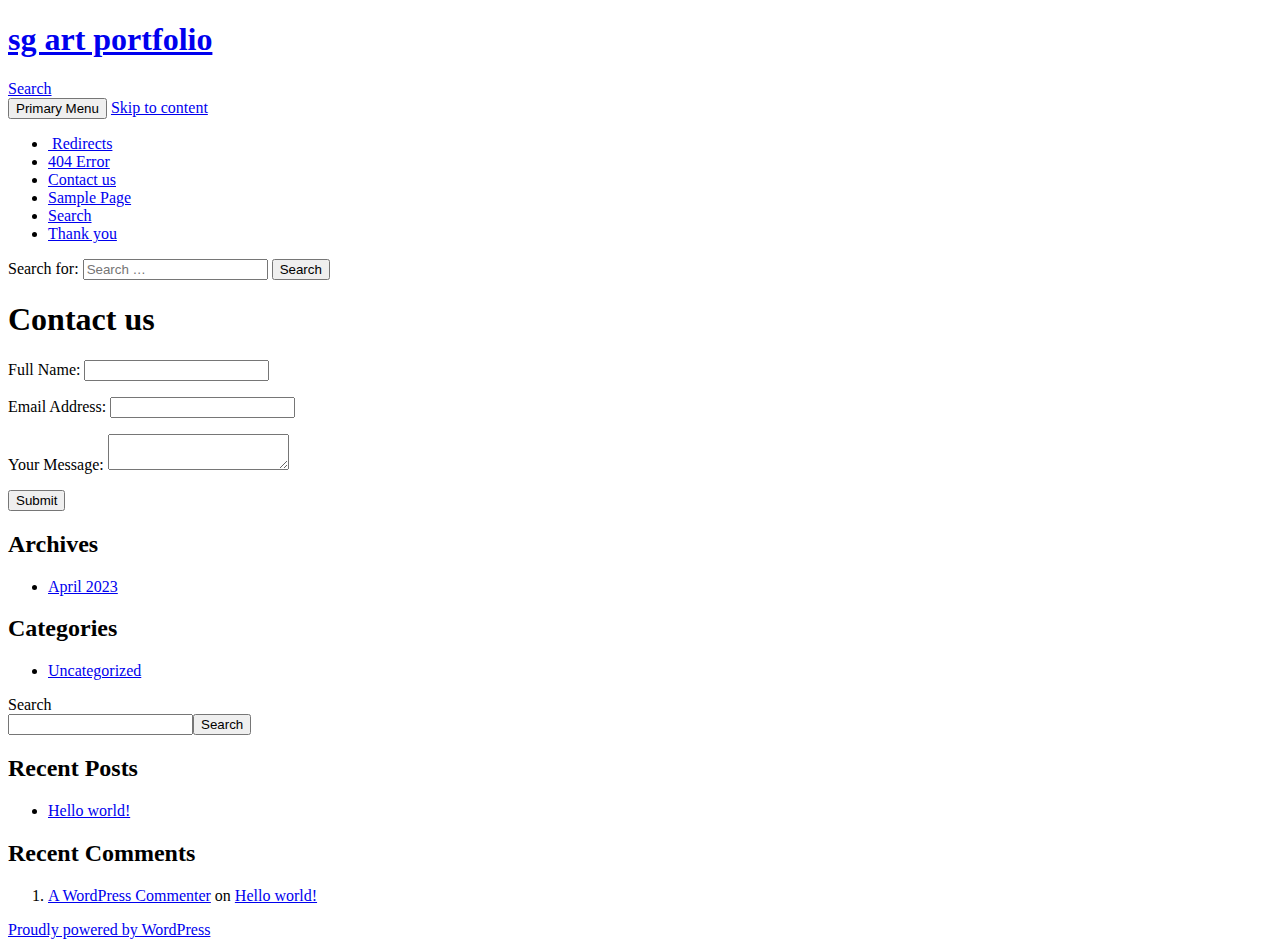
<file: contact-us/index.html>
<!DOCTYPE html>
<!--[if IE 7]>
<html class="ie ie7" lang="en-US">
<![endif]--><!--[if IE 8]>
<html class="ie ie8" lang="en-US">
<![endif]--><!--[if !(IE 7) & !(IE 8)]><!--><html lang="en-US">
<!--<![endif]-->
<head>
	<meta charset="UTF-8">
	<meta name="viewport" content="width=device-width">
	<title>Contact us | sg art portfolio</title>
	<link rel="profile" href="http://gmpg.org/xfn/11">
	<link rel="pingback" href="https://mrarti12.github.io/art/xmlrpc.php">
	<!--[if lt IE 9]>
	<script src="https://dev-art-portfolio.pantheonsite.io/wp-content/themes/twentyfourteen/js/html5.js"></script>
	<![endif]-->
	<meta name="robots" content="max-image-preview:large">
<link rel="dns-prefetch" href="//dev-art-portfolio.pantheonsite.io">
<link rel="dns-prefetch" href="//fonts.googleapis.com">
<link rel="alternate" type="application/rss+xml" title="sg art portfolio &raquo; Feed" href="https://mrarti12.github.io/art/feed/">
<link rel="alternate" type="application/rss+xml" title="sg art portfolio &raquo; Comments Feed" href="https://mrarti12.github.io/art/comments/feed/">
<script type="text/javascript">
window._wpemojiSettings = {"baseUrl":"https:\/\/s.w.org\/images\/core\/emoji\/14.0.0\/72x72\/","ext":".png","svgUrl":"https:\/\/s.w.org\/images\/core\/emoji\/14.0.0\/svg\/","svgExt":".svg","source":{"concatemoji":"https:\/\/mrarti12.github.io\/art\/wp-includes\/js\/wp-emoji-release.min.js?ver=6.2"}};
/*! This file is auto-generated */
!function(e,a,t){var n,r,o,i=a.createElement("canvas"),p=i.getContext&&i.getContext("2d");function s(e,t){p.clearRect(0,0,i.width,i.height),p.fillText(e,0,0);e=i.toDataURL();return p.clearRect(0,0,i.width,i.height),p.fillText(t,0,0),e===i.toDataURL()}function c(e){var t=a.createElement("script");t.src=e,t.defer=t.type="text/javascript",a.getElementsByTagName("head")[0].appendChild(t)}for(o=Array("flag","emoji"),t.supports={everything:!0,everythingExceptFlag:!0},r=0;r<o.length;r++)t.supports[o[r]]=function(e){if(p&&p.fillText)switch(p.textBaseline="top",p.font="600 32px Arial",e){case"flag":return s("🏳️‍⚧️","🏳️​⚧️")?!1:!s("🇺🇳","🇺​🇳")&&!s("🏴󠁧󠁢󠁥󠁮󠁧󠁿","🏴​󠁧​󠁢​󠁥​󠁮​󠁧​󠁿");case"emoji":return!s("🫱🏻‍🫲🏿","🫱🏻​🫲🏿")}return!1}(o[r]),t.supports.everything=t.supports.everything&&t.supports[o[r]],"flag"!==o[r]&&(t.supports.everythingExceptFlag=t.supports.everythingExceptFlag&&t.supports[o[r]]);t.supports.everythingExceptFlag=t.supports.everythingExceptFlag&&!t.supports.flag,t.DOMReady=!1,t.readyCallback=function(){t.DOMReady=!0},t.supports.everything||(n=function(){t.readyCallback()},a.addEventListener?(a.addEventListener("DOMContentLoaded",n,!1),e.addEventListener("load",n,!1)):(e.attachEvent("onload",n),a.attachEvent("onreadystatechange",function(){"complete"===a.readyState&&t.readyCallback()})),(e=t.source||{}).concatemoji?c(e.concatemoji):e.wpemoji&&e.twemoji&&(c(e.twemoji),c(e.wpemoji)))}(window,document,window._wpemojiSettings);
</script>
<style type="text/css">img.wp-smiley,
img.emoji {
	display: inline !important;
	border: none !important;
	box-shadow: none !important;
	height: 1em !important;
	width: 1em !important;
	margin: 0 0.07em !important;
	vertical-align: -0.1em !important;
	background: none !important;
	padding: 0 !important;
}</style>
	<link rel="stylesheet" id="wp-block-library-css" href="https://mrarti12.github.io/art/wp-includes/css/dist/block-library/style.min.css?ver=6.2" type="text/css" media="all">
<link rel="stylesheet" id="classic-theme-styles-css" href="https://mrarti12.github.io/art/wp-includes/css/classic-themes.min.css?ver=6.2" type="text/css" media="all">
<style id="global-styles-inline-css" type="text/css">body{--wp--preset--color--black: #000000;--wp--preset--color--cyan-bluish-gray: #abb8c3;--wp--preset--color--white: #ffffff;--wp--preset--color--pale-pink: #f78da7;--wp--preset--color--vivid-red: #cf2e2e;--wp--preset--color--luminous-vivid-orange: #ff6900;--wp--preset--color--luminous-vivid-amber: #fcb900;--wp--preset--color--light-green-cyan: #7bdcb5;--wp--preset--color--vivid-green-cyan: #00d084;--wp--preset--color--pale-cyan-blue: #8ed1fc;--wp--preset--color--vivid-cyan-blue: #0693e3;--wp--preset--color--vivid-purple: #9b51e0;--wp--preset--gradient--vivid-cyan-blue-to-vivid-purple: linear-gradient(135deg,rgba(6,147,227,1) 0%,rgb(155,81,224) 100%);--wp--preset--gradient--light-green-cyan-to-vivid-green-cyan: linear-gradient(135deg,rgb(122,220,180) 0%,rgb(0,208,130) 100%);--wp--preset--gradient--luminous-vivid-amber-to-luminous-vivid-orange: linear-gradient(135deg,rgba(252,185,0,1) 0%,rgba(255,105,0,1) 100%);--wp--preset--gradient--luminous-vivid-orange-to-vivid-red: linear-gradient(135deg,rgba(255,105,0,1) 0%,rgb(207,46,46) 100%);--wp--preset--gradient--very-light-gray-to-cyan-bluish-gray: linear-gradient(135deg,rgb(238,238,238) 0%,rgb(169,184,195) 100%);--wp--preset--gradient--cool-to-warm-spectrum: linear-gradient(135deg,rgb(74,234,220) 0%,rgb(151,120,209) 20%,rgb(207,42,186) 40%,rgb(238,44,130) 60%,rgb(251,105,98) 80%,rgb(254,248,76) 100%);--wp--preset--gradient--blush-light-purple: linear-gradient(135deg,rgb(255,206,236) 0%,rgb(152,150,240) 100%);--wp--preset--gradient--blush-bordeaux: linear-gradient(135deg,rgb(254,205,165) 0%,rgb(254,45,45) 50%,rgb(107,0,62) 100%);--wp--preset--gradient--luminous-dusk: linear-gradient(135deg,rgb(255,203,112) 0%,rgb(199,81,192) 50%,rgb(65,88,208) 100%);--wp--preset--gradient--pale-ocean: linear-gradient(135deg,rgb(255,245,203) 0%,rgb(182,227,212) 50%,rgb(51,167,181) 100%);--wp--preset--gradient--electric-grass: linear-gradient(135deg,rgb(202,248,128) 0%,rgb(113,206,126) 100%);--wp--preset--gradient--midnight: linear-gradient(135deg,rgb(2,3,129) 0%,rgb(40,116,252) 100%);--wp--preset--duotone--dark-grayscale: url('#wp-duotone-dark-grayscale');--wp--preset--duotone--grayscale: url('#wp-duotone-grayscale');--wp--preset--duotone--purple-yellow: url('#wp-duotone-purple-yellow');--wp--preset--duotone--blue-red: url('#wp-duotone-blue-red');--wp--preset--duotone--midnight: url('#wp-duotone-midnight');--wp--preset--duotone--magenta-yellow: url('#wp-duotone-magenta-yellow');--wp--preset--duotone--purple-green: url('#wp-duotone-purple-green');--wp--preset--duotone--blue-orange: url('#wp-duotone-blue-orange');--wp--preset--font-size--small: 13px;--wp--preset--font-size--medium: 20px;--wp--preset--font-size--large: 36px;--wp--preset--font-size--x-large: 42px;--wp--preset--spacing--20: 0.44rem;--wp--preset--spacing--30: 0.67rem;--wp--preset--spacing--40: 1rem;--wp--preset--spacing--50: 1.5rem;--wp--preset--spacing--60: 2.25rem;--wp--preset--spacing--70: 3.38rem;--wp--preset--spacing--80: 5.06rem;--wp--preset--shadow--natural: 6px 6px 9px rgba(0, 0, 0, 0.2);--wp--preset--shadow--deep: 12px 12px 50px rgba(0, 0, 0, 0.4);--wp--preset--shadow--sharp: 6px 6px 0px rgba(0, 0, 0, 0.2);--wp--preset--shadow--outlined: 6px 6px 0px -3px rgba(255, 255, 255, 1), 6px 6px rgba(0, 0, 0, 1);--wp--preset--shadow--crisp: 6px 6px 0px rgba(0, 0, 0, 1);}:where(.is-layout-flex){gap: 0.5em;}body .is-layout-flow > .alignleft{float: left;margin-inline-start: 0;margin-inline-end: 2em;}body .is-layout-flow > .alignright{float: right;margin-inline-start: 2em;margin-inline-end: 0;}body .is-layout-flow > .aligncenter{margin-left: auto !important;margin-right: auto !important;}body .is-layout-constrained > .alignleft{float: left;margin-inline-start: 0;margin-inline-end: 2em;}body .is-layout-constrained > .alignright{float: right;margin-inline-start: 2em;margin-inline-end: 0;}body .is-layout-constrained > .aligncenter{margin-left: auto !important;margin-right: auto !important;}body .is-layout-constrained > :where(:not(.alignleft):not(.alignright):not(.alignfull)){max-width: var(--wp--style--global--content-size);margin-left: auto !important;margin-right: auto !important;}body .is-layout-constrained > .alignwide{max-width: var(--wp--style--global--wide-size);}body .is-layout-flex{display: flex;}body .is-layout-flex{flex-wrap: wrap;align-items: center;}body .is-layout-flex > *{margin: 0;}:where(.wp-block-columns.is-layout-flex){gap: 2em;}.has-black-color{color: var(--wp--preset--color--black) !important;}.has-cyan-bluish-gray-color{color: var(--wp--preset--color--cyan-bluish-gray) !important;}.has-white-color{color: var(--wp--preset--color--white) !important;}.has-pale-pink-color{color: var(--wp--preset--color--pale-pink) !important;}.has-vivid-red-color{color: var(--wp--preset--color--vivid-red) !important;}.has-luminous-vivid-orange-color{color: var(--wp--preset--color--luminous-vivid-orange) !important;}.has-luminous-vivid-amber-color{color: var(--wp--preset--color--luminous-vivid-amber) !important;}.has-light-green-cyan-color{color: var(--wp--preset--color--light-green-cyan) !important;}.has-vivid-green-cyan-color{color: var(--wp--preset--color--vivid-green-cyan) !important;}.has-pale-cyan-blue-color{color: var(--wp--preset--color--pale-cyan-blue) !important;}.has-vivid-cyan-blue-color{color: var(--wp--preset--color--vivid-cyan-blue) !important;}.has-vivid-purple-color{color: var(--wp--preset--color--vivid-purple) !important;}.has-black-background-color{background-color: var(--wp--preset--color--black) !important;}.has-cyan-bluish-gray-background-color{background-color: var(--wp--preset--color--cyan-bluish-gray) !important;}.has-white-background-color{background-color: var(--wp--preset--color--white) !important;}.has-pale-pink-background-color{background-color: var(--wp--preset--color--pale-pink) !important;}.has-vivid-red-background-color{background-color: var(--wp--preset--color--vivid-red) !important;}.has-luminous-vivid-orange-background-color{background-color: var(--wp--preset--color--luminous-vivid-orange) !important;}.has-luminous-vivid-amber-background-color{background-color: var(--wp--preset--color--luminous-vivid-amber) !important;}.has-light-green-cyan-background-color{background-color: var(--wp--preset--color--light-green-cyan) !important;}.has-vivid-green-cyan-background-color{background-color: var(--wp--preset--color--vivid-green-cyan) !important;}.has-pale-cyan-blue-background-color{background-color: var(--wp--preset--color--pale-cyan-blue) !important;}.has-vivid-cyan-blue-background-color{background-color: var(--wp--preset--color--vivid-cyan-blue) !important;}.has-vivid-purple-background-color{background-color: var(--wp--preset--color--vivid-purple) !important;}.has-black-border-color{border-color: var(--wp--preset--color--black) !important;}.has-cyan-bluish-gray-border-color{border-color: var(--wp--preset--color--cyan-bluish-gray) !important;}.has-white-border-color{border-color: var(--wp--preset--color--white) !important;}.has-pale-pink-border-color{border-color: var(--wp--preset--color--pale-pink) !important;}.has-vivid-red-border-color{border-color: var(--wp--preset--color--vivid-red) !important;}.has-luminous-vivid-orange-border-color{border-color: var(--wp--preset--color--luminous-vivid-orange) !important;}.has-luminous-vivid-amber-border-color{border-color: var(--wp--preset--color--luminous-vivid-amber) !important;}.has-light-green-cyan-border-color{border-color: var(--wp--preset--color--light-green-cyan) !important;}.has-vivid-green-cyan-border-color{border-color: var(--wp--preset--color--vivid-green-cyan) !important;}.has-pale-cyan-blue-border-color{border-color: var(--wp--preset--color--pale-cyan-blue) !important;}.has-vivid-cyan-blue-border-color{border-color: var(--wp--preset--color--vivid-cyan-blue) !important;}.has-vivid-purple-border-color{border-color: var(--wp--preset--color--vivid-purple) !important;}.has-vivid-cyan-blue-to-vivid-purple-gradient-background{background: var(--wp--preset--gradient--vivid-cyan-blue-to-vivid-purple) !important;}.has-light-green-cyan-to-vivid-green-cyan-gradient-background{background: var(--wp--preset--gradient--light-green-cyan-to-vivid-green-cyan) !important;}.has-luminous-vivid-amber-to-luminous-vivid-orange-gradient-background{background: var(--wp--preset--gradient--luminous-vivid-amber-to-luminous-vivid-orange) !important;}.has-luminous-vivid-orange-to-vivid-red-gradient-background{background: var(--wp--preset--gradient--luminous-vivid-orange-to-vivid-red) !important;}.has-very-light-gray-to-cyan-bluish-gray-gradient-background{background: var(--wp--preset--gradient--very-light-gray-to-cyan-bluish-gray) !important;}.has-cool-to-warm-spectrum-gradient-background{background: var(--wp--preset--gradient--cool-to-warm-spectrum) !important;}.has-blush-light-purple-gradient-background{background: var(--wp--preset--gradient--blush-light-purple) !important;}.has-blush-bordeaux-gradient-background{background: var(--wp--preset--gradient--blush-bordeaux) !important;}.has-luminous-dusk-gradient-background{background: var(--wp--preset--gradient--luminous-dusk) !important;}.has-pale-ocean-gradient-background{background: var(--wp--preset--gradient--pale-ocean) !important;}.has-electric-grass-gradient-background{background: var(--wp--preset--gradient--electric-grass) !important;}.has-midnight-gradient-background{background: var(--wp--preset--gradient--midnight) !important;}.has-small-font-size{font-size: var(--wp--preset--font-size--small) !important;}.has-medium-font-size{font-size: var(--wp--preset--font-size--medium) !important;}.has-large-font-size{font-size: var(--wp--preset--font-size--large) !important;}.has-x-large-font-size{font-size: var(--wp--preset--font-size--x-large) !important;}
.wp-block-navigation a:where(:not(.wp-element-button)){color: inherit;}
:where(.wp-block-columns.is-layout-flex){gap: 2em;}
.wp-block-pullquote{font-size: 1.5em;line-height: 1.6;}</style>
<link rel="stylesheet" id="twentyfourteen-lato-css" href="https://fonts.googleapis.com/css?family=Lato%3A300%2C400%2C700%2C900%2C300italic%2C400italic%2C700italic&#038;subset=latin%2Clatin-ext" type="text/css" media="all">
<link rel="stylesheet" id="genericons-css" href="https://mrarti12.github.io/art/wp-content/themes/twentyfourteen/genericons/genericons.css?ver=3.0.3" type="text/css" media="all">
<link rel="stylesheet" id="twentyfourteen-style-css" href="https://mrarti12.github.io/art/wp-content/themes/twentyfourteen/style.css?ver=6.2" type="text/css" media="all">
<!--[if lt IE 9]>
<link rel='stylesheet' id='twentyfourteen-ie-css' href='https://dev-art-portfolio.pantheonsite.io/wp-content/themes/twentyfourteen/css/ie.css?ver=20131205' type='text/css' media='all' />
<![endif]-->
<script type="text/javascript" src="https://mrarti12.github.io/art/wp-includes/js/jquery/jquery.min.js?ver=3.6.3" id="jquery-core-js"></script>
<script type="text/javascript" src="https://mrarti12.github.io/art/wp-includes/js/jquery/jquery-migrate.min.js?ver=3.4.0" id="jquery-migrate-js"></script>
<script type="text/javascript" src="https://mrarti12.github.io/art/wp-content/plugins/netlify-status-wordpress-main/updater.js?ver=6.2" id="netlify-status-topbar-script-js"></script>
<link rel="https://api.w.org/" href="https://mrarti12.github.io/art/wp-json/">
<link rel="alternate" type="application/json" href="https://mrarti12.github.io/art/wp-json/wp/v2/pages/15">
<link rel="EditURI" type="application/rsd+xml" title="RSD" href="https://mrarti12.github.io/art/xmlrpc.php?rsd">
<link rel="wlwmanifest" type="application/wlwmanifest+xml" href="https://mrarti12.github.io/art/wp-includes/wlwmanifest.xml">
<meta name="generator" content="WordPress 6.2">
<link rel="canonical" href="https://mrarti12.github.io/art/contact-us/">
<link rel="shortlink" href="https://mrarti12.github.io/art/?p=15">
<link rel="alternate" type="application/json+oembed" href="https://mrarti12.github.io/art/wp-json/oembed/1.0/embed?url=https%3A%2F%2Fhttps%3A%2F%2Fmrarti12.github.io%2Fart%2Fcontact-us%2F">
<link rel="alternate" type="text/xml+oembed" href="https://mrarti12.github.io/art/wp-json/oembed/1.0/embed?url=https%3A%2F%2Fhttps%3A%2F%2Fmrarti12.github.io%2Fart%2Fcontact-us%2F#038;format=xml">
</head>

<body class="page-template-default page page-id-15 masthead-fixed singular">
<div id="page" class="hfeed site">
	
	<header id="masthead" class="site-header" role="banner">
		<div class="header-main">
			<h1 class="site-title"><a href="https://mrarti12.github.io/art/" rel="home">sg art portfolio</a></h1>

			<div class="search-toggle">
				<a href="#search-container" class="screen-reader-text" aria-expanded="false" aria-controls="search-container">Search</a>
			</div>

			<nav id="primary-navigation" class="site-navigation primary-navigation" role="navigation">
				<button class="menu-toggle">Primary Menu</button>
				<a class="screen-reader-text skip-link" href="#content">Skip to content</a>
				<div id="primary-menu" class="nav-menu"><ul>
<li class="page_item page-item-13"><a href="https://mrarti12.github.io/art/redirects/"> Redirects</a></li>
<li class="page_item page-item-8"><a href="https://mrarti12.github.io/art/404-error/">404 Error</a></li>
<li class="page_item page-item-15 current_page_item"><a href="https://mrarti12.github.io/art/contact-us/" aria-current="page">Contact us</a></li>
<li class="page_item page-item-2"><a href="https://mrarti12.github.io/art/sample-page/">Sample Page</a></li>
<li class="page_item page-item-11"><a href="https://mrarti12.github.io/art/search/">Search</a></li>
<li class="page_item page-item-17"><a href="https://mrarti12.github.io/art/thank-you/">Thank you</a></li>
</ul></div>
			</nav>
		</div>

		<div id="search-container" class="search-box-wrapper hide">
			<div class="search-box">
				<form role="search" method="get" class="search-form" action="https://dev-art-portfolio.pantheonsite.io/">
				<label>
					<span class="screen-reader-text">Search for:</span>
					<input type="search" class="search-field" placeholder="Search &hellip;" value="" name="s">
				</label>
				<input type="submit" class="search-submit" value="Search">
			</form>			</div>
		</div>
	</header><!-- #masthead -->

	<div id="main" class="site-main">

<div id="main-content" class="main-content">

	<div id="primary" class="content-area">
		<div id="content" class="site-content" role="main">

			
<article id="post-15" class="post-15 page type-page status-publish hentry">
	<header class="entry-header"><h1 class="entry-title">Contact us</h1></header><!-- .entry-header -->
	<div class="entry-content">
		
<form name="contactForm" method="POST" data-netlify="true" action="/thank-you/">
  <p>
    <label>Full Name: <input type="text" name="name"></label>   
  </p>
  <p>
    <label>Email Address: <input type="email" name="email"></label>
  </p>
  <p>
    <label>Your Message: <textarea name="message"></textarea></label>
  </p>
  <p>
    <button type="submit">Submit</button>
  </p>
</form>
	</div>
<!-- .entry-content -->
</article><!-- #post-## -->

		</div>
<!-- #content -->
	</div>
<!-- #primary -->
	<div id="content-sidebar" class="content-sidebar widget-area" role="complementary">
	<aside id="block-5" class="widget widget_block"><div class="wp-block-group is-layout-flow"><div class="wp-block-group__inner-container">
<h2 class="wp-block-heading">Archives</h2>
<ul class="wp-block-archives-list wp-block-archives">	<li><a href="https://mrarti12.github.io/art/2023/04/">April 2023</a></li>
</ul>
</div></div></aside><aside id="block-6" class="widget widget_block"><div class="wp-block-group is-layout-flow"><div class="wp-block-group__inner-container">
<h2 class="wp-block-heading">Categories</h2>
<ul class="wp-block-categories-list wp-block-categories">	<li class="cat-item cat-item-1">
<a href="https://mrarti12.github.io/art/category/uncategorized/">Uncategorized</a>
</li>
</ul>
</div></div></aside>
</div>
<!-- #content-sidebar -->
</div>
<!-- #main-content -->

<div id="secondary">
	
	
		<div id="primary-sidebar" class="primary-sidebar widget-area" role="complementary">
		<aside id="block-2" class="widget widget_block widget_search"><form role="search" method="get" action="https://dev-art-portfolio.pantheonsite.io/" class="wp-block-search__button-outside wp-block-search__text-button wp-block-search">
<label for="wp-block-search__input-3" class="wp-block-search__label">Search</label><div class="wp-block-search__inside-wrapper ">
<input type="search" id="wp-block-search__input-3" class="wp-block-search__input" name="s" value="" placeholder="" required><button type="submit" class="wp-block-search__button wp-element-button">Search</button>
</div>
</form></aside><aside id="block-3" class="widget widget_block"><div class="wp-block-group is-layout-flow"><div class="wp-block-group__inner-container">
<h2 class="wp-block-heading">Recent Posts</h2>
<ul class="wp-block-latest-posts__list wp-block-latest-posts">
<li><a class="wp-block-latest-posts__post-title" href="https://mrarti12.github.io/art/2023/04/15/hello-world/">Hello world!</a></li>
</ul>
</div></div></aside><aside id="block-4" class="widget widget_block"><div class="wp-block-group is-layout-flow"><div class="wp-block-group__inner-container">
<h2 class="wp-block-heading">Recent Comments</h2>
<ol class="wp-block-latest-comments"><li class="wp-block-latest-comments__comment"><article><footer class="wp-block-latest-comments__comment-meta"><a class="wp-block-latest-comments__comment-author" href="https://wordpress.org/">A WordPress Commenter</a> on <a class="wp-block-latest-comments__comment-link" href="https://mrarti12.github.io/art/2023/04/15/hello-world/#comment-1">Hello world!</a></footer></article></li></ol>
</div></div></aside>	</div>
<!-- #primary-sidebar -->
	</div>
<!-- #secondary -->

		</div>
<!-- #main -->

		<footer id="colophon" class="site-footer" role="contentinfo">

			
			<div class="site-info">
								<a href="https://wordpress.org/">Proudly powered by WordPress</a>
			</div>
<!-- .site-info -->
		</footer><!-- #colophon -->
	</div>
<!-- #page -->

	<script type="text/javascript" src="https://mrarti12.github.io/art/wp-content/themes/twentyfourteen/js/functions.js?ver=20150315" id="twentyfourteen-script-js"></script>
</body>
</html>
</file>
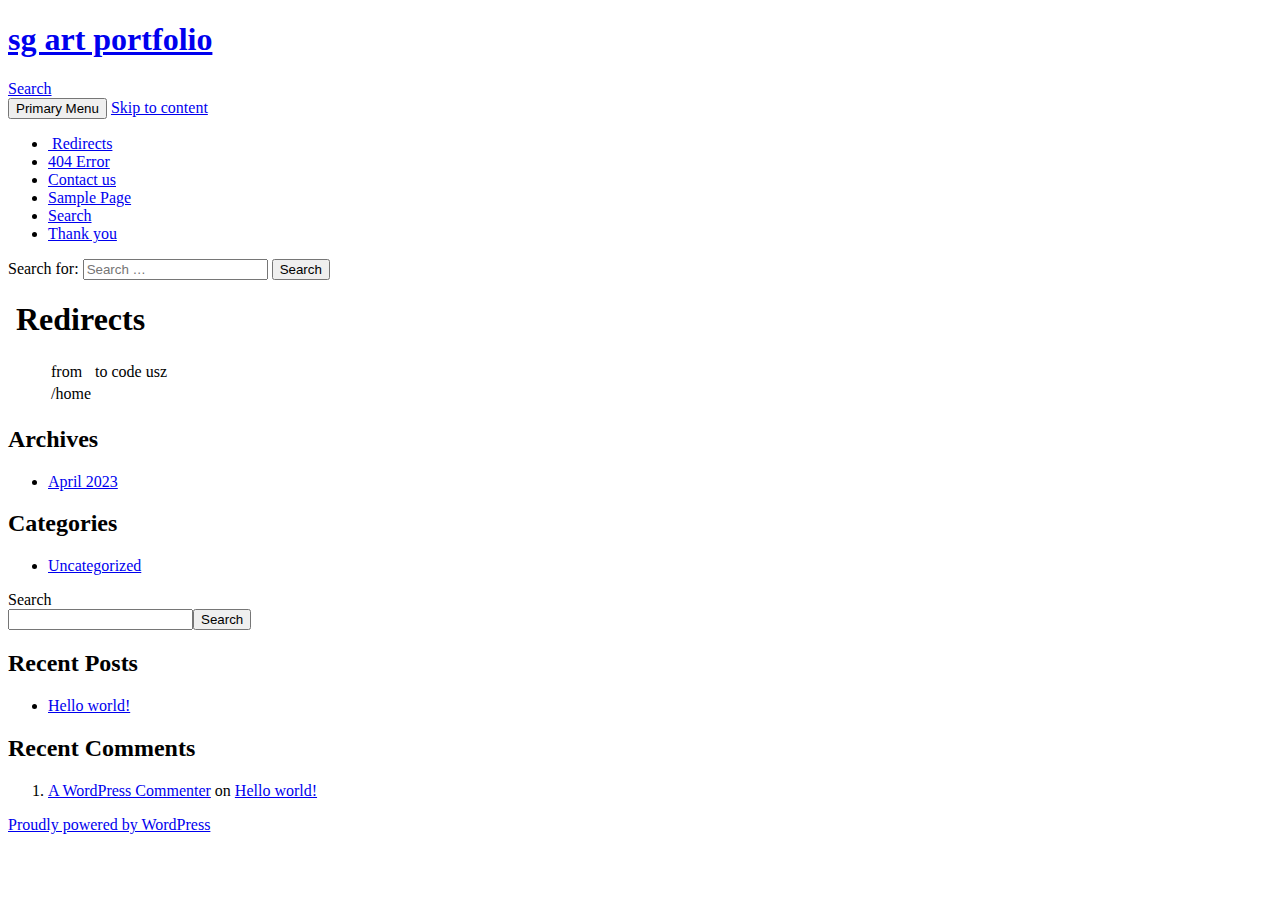
<file: redirects/index.html>
<!DOCTYPE html>
<!--[if IE 7]>
<html class="ie ie7" lang="en-US">
<![endif]--><!--[if IE 8]>
<html class="ie ie8" lang="en-US">
<![endif]--><!--[if !(IE 7) & !(IE 8)]><!--><html lang="en-US">
<!--<![endif]-->
<head>
	<meta charset="UTF-8">
	<meta name="viewport" content="width=device-width">
	<title> Redirects | sg art portfolio</title>
	<link rel="profile" href="http://gmpg.org/xfn/11">
	<link rel="pingback" href="https://mrarti12.github.io/art/xmlrpc.php">
	<!--[if lt IE 9]>
	<script src="https://dev-art-portfolio.pantheonsite.io/wp-content/themes/twentyfourteen/js/html5.js"></script>
	<![endif]-->
	<meta name="robots" content="max-image-preview:large">
<link rel="dns-prefetch" href="//dev-art-portfolio.pantheonsite.io">
<link rel="dns-prefetch" href="//fonts.googleapis.com">
<link rel="alternate" type="application/rss+xml" title="sg art portfolio &raquo; Feed" href="https://mrarti12.github.io/art/feed/">
<link rel="alternate" type="application/rss+xml" title="sg art portfolio &raquo; Comments Feed" href="https://mrarti12.github.io/art/comments/feed/">
<script type="text/javascript">
window._wpemojiSettings = {"baseUrl":"https:\/\/s.w.org\/images\/core\/emoji\/14.0.0\/72x72\/","ext":".png","svgUrl":"https:\/\/s.w.org\/images\/core\/emoji\/14.0.0\/svg\/","svgExt":".svg","source":{"concatemoji":"https:\/\/mrarti12.github.io\/art\/wp-includes\/js\/wp-emoji-release.min.js?ver=6.2"}};
/*! This file is auto-generated */
!function(e,a,t){var n,r,o,i=a.createElement("canvas"),p=i.getContext&&i.getContext("2d");function s(e,t){p.clearRect(0,0,i.width,i.height),p.fillText(e,0,0);e=i.toDataURL();return p.clearRect(0,0,i.width,i.height),p.fillText(t,0,0),e===i.toDataURL()}function c(e){var t=a.createElement("script");t.src=e,t.defer=t.type="text/javascript",a.getElementsByTagName("head")[0].appendChild(t)}for(o=Array("flag","emoji"),t.supports={everything:!0,everythingExceptFlag:!0},r=0;r<o.length;r++)t.supports[o[r]]=function(e){if(p&&p.fillText)switch(p.textBaseline="top",p.font="600 32px Arial",e){case"flag":return s("🏳️‍⚧️","🏳️​⚧️")?!1:!s("🇺🇳","🇺​🇳")&&!s("🏴󠁧󠁢󠁥󠁮󠁧󠁿","🏴​󠁧​󠁢​󠁥​󠁮​󠁧​󠁿");case"emoji":return!s("🫱🏻‍🫲🏿","🫱🏻​🫲🏿")}return!1}(o[r]),t.supports.everything=t.supports.everything&&t.supports[o[r]],"flag"!==o[r]&&(t.supports.everythingExceptFlag=t.supports.everythingExceptFlag&&t.supports[o[r]]);t.supports.everythingExceptFlag=t.supports.everythingExceptFlag&&!t.supports.flag,t.DOMReady=!1,t.readyCallback=function(){t.DOMReady=!0},t.supports.everything||(n=function(){t.readyCallback()},a.addEventListener?(a.addEventListener("DOMContentLoaded",n,!1),e.addEventListener("load",n,!1)):(e.attachEvent("onload",n),a.attachEvent("onreadystatechange",function(){"complete"===a.readyState&&t.readyCallback()})),(e=t.source||{}).concatemoji?c(e.concatemoji):e.wpemoji&&e.twemoji&&(c(e.twemoji),c(e.wpemoji)))}(window,document,window._wpemojiSettings);
</script>
<style type="text/css">img.wp-smiley,
img.emoji {
	display: inline !important;
	border: none !important;
	box-shadow: none !important;
	height: 1em !important;
	width: 1em !important;
	margin: 0 0.07em !important;
	vertical-align: -0.1em !important;
	background: none !important;
	padding: 0 !important;
}</style>
	<link rel="stylesheet" id="wp-block-library-css" href="https://mrarti12.github.io/art/wp-includes/css/dist/block-library/style.min.css?ver=6.2" type="text/css" media="all">
<link rel="stylesheet" id="classic-theme-styles-css" href="https://mrarti12.github.io/art/wp-includes/css/classic-themes.min.css?ver=6.2" type="text/css" media="all">
<style id="global-styles-inline-css" type="text/css">body{--wp--preset--color--black: #000000;--wp--preset--color--cyan-bluish-gray: #abb8c3;--wp--preset--color--white: #ffffff;--wp--preset--color--pale-pink: #f78da7;--wp--preset--color--vivid-red: #cf2e2e;--wp--preset--color--luminous-vivid-orange: #ff6900;--wp--preset--color--luminous-vivid-amber: #fcb900;--wp--preset--color--light-green-cyan: #7bdcb5;--wp--preset--color--vivid-green-cyan: #00d084;--wp--preset--color--pale-cyan-blue: #8ed1fc;--wp--preset--color--vivid-cyan-blue: #0693e3;--wp--preset--color--vivid-purple: #9b51e0;--wp--preset--gradient--vivid-cyan-blue-to-vivid-purple: linear-gradient(135deg,rgba(6,147,227,1) 0%,rgb(155,81,224) 100%);--wp--preset--gradient--light-green-cyan-to-vivid-green-cyan: linear-gradient(135deg,rgb(122,220,180) 0%,rgb(0,208,130) 100%);--wp--preset--gradient--luminous-vivid-amber-to-luminous-vivid-orange: linear-gradient(135deg,rgba(252,185,0,1) 0%,rgba(255,105,0,1) 100%);--wp--preset--gradient--luminous-vivid-orange-to-vivid-red: linear-gradient(135deg,rgba(255,105,0,1) 0%,rgb(207,46,46) 100%);--wp--preset--gradient--very-light-gray-to-cyan-bluish-gray: linear-gradient(135deg,rgb(238,238,238) 0%,rgb(169,184,195) 100%);--wp--preset--gradient--cool-to-warm-spectrum: linear-gradient(135deg,rgb(74,234,220) 0%,rgb(151,120,209) 20%,rgb(207,42,186) 40%,rgb(238,44,130) 60%,rgb(251,105,98) 80%,rgb(254,248,76) 100%);--wp--preset--gradient--blush-light-purple: linear-gradient(135deg,rgb(255,206,236) 0%,rgb(152,150,240) 100%);--wp--preset--gradient--blush-bordeaux: linear-gradient(135deg,rgb(254,205,165) 0%,rgb(254,45,45) 50%,rgb(107,0,62) 100%);--wp--preset--gradient--luminous-dusk: linear-gradient(135deg,rgb(255,203,112) 0%,rgb(199,81,192) 50%,rgb(65,88,208) 100%);--wp--preset--gradient--pale-ocean: linear-gradient(135deg,rgb(255,245,203) 0%,rgb(182,227,212) 50%,rgb(51,167,181) 100%);--wp--preset--gradient--electric-grass: linear-gradient(135deg,rgb(202,248,128) 0%,rgb(113,206,126) 100%);--wp--preset--gradient--midnight: linear-gradient(135deg,rgb(2,3,129) 0%,rgb(40,116,252) 100%);--wp--preset--duotone--dark-grayscale: url('#wp-duotone-dark-grayscale');--wp--preset--duotone--grayscale: url('#wp-duotone-grayscale');--wp--preset--duotone--purple-yellow: url('#wp-duotone-purple-yellow');--wp--preset--duotone--blue-red: url('#wp-duotone-blue-red');--wp--preset--duotone--midnight: url('#wp-duotone-midnight');--wp--preset--duotone--magenta-yellow: url('#wp-duotone-magenta-yellow');--wp--preset--duotone--purple-green: url('#wp-duotone-purple-green');--wp--preset--duotone--blue-orange: url('#wp-duotone-blue-orange');--wp--preset--font-size--small: 13px;--wp--preset--font-size--medium: 20px;--wp--preset--font-size--large: 36px;--wp--preset--font-size--x-large: 42px;--wp--preset--spacing--20: 0.44rem;--wp--preset--spacing--30: 0.67rem;--wp--preset--spacing--40: 1rem;--wp--preset--spacing--50: 1.5rem;--wp--preset--spacing--60: 2.25rem;--wp--preset--spacing--70: 3.38rem;--wp--preset--spacing--80: 5.06rem;--wp--preset--shadow--natural: 6px 6px 9px rgba(0, 0, 0, 0.2);--wp--preset--shadow--deep: 12px 12px 50px rgba(0, 0, 0, 0.4);--wp--preset--shadow--sharp: 6px 6px 0px rgba(0, 0, 0, 0.2);--wp--preset--shadow--outlined: 6px 6px 0px -3px rgba(255, 255, 255, 1), 6px 6px rgba(0, 0, 0, 1);--wp--preset--shadow--crisp: 6px 6px 0px rgba(0, 0, 0, 1);}:where(.is-layout-flex){gap: 0.5em;}body .is-layout-flow > .alignleft{float: left;margin-inline-start: 0;margin-inline-end: 2em;}body .is-layout-flow > .alignright{float: right;margin-inline-start: 2em;margin-inline-end: 0;}body .is-layout-flow > .aligncenter{margin-left: auto !important;margin-right: auto !important;}body .is-layout-constrained > .alignleft{float: left;margin-inline-start: 0;margin-inline-end: 2em;}body .is-layout-constrained > .alignright{float: right;margin-inline-start: 2em;margin-inline-end: 0;}body .is-layout-constrained > .aligncenter{margin-left: auto !important;margin-right: auto !important;}body .is-layout-constrained > :where(:not(.alignleft):not(.alignright):not(.alignfull)){max-width: var(--wp--style--global--content-size);margin-left: auto !important;margin-right: auto !important;}body .is-layout-constrained > .alignwide{max-width: var(--wp--style--global--wide-size);}body .is-layout-flex{display: flex;}body .is-layout-flex{flex-wrap: wrap;align-items: center;}body .is-layout-flex > *{margin: 0;}:where(.wp-block-columns.is-layout-flex){gap: 2em;}.has-black-color{color: var(--wp--preset--color--black) !important;}.has-cyan-bluish-gray-color{color: var(--wp--preset--color--cyan-bluish-gray) !important;}.has-white-color{color: var(--wp--preset--color--white) !important;}.has-pale-pink-color{color: var(--wp--preset--color--pale-pink) !important;}.has-vivid-red-color{color: var(--wp--preset--color--vivid-red) !important;}.has-luminous-vivid-orange-color{color: var(--wp--preset--color--luminous-vivid-orange) !important;}.has-luminous-vivid-amber-color{color: var(--wp--preset--color--luminous-vivid-amber) !important;}.has-light-green-cyan-color{color: var(--wp--preset--color--light-green-cyan) !important;}.has-vivid-green-cyan-color{color: var(--wp--preset--color--vivid-green-cyan) !important;}.has-pale-cyan-blue-color{color: var(--wp--preset--color--pale-cyan-blue) !important;}.has-vivid-cyan-blue-color{color: var(--wp--preset--color--vivid-cyan-blue) !important;}.has-vivid-purple-color{color: var(--wp--preset--color--vivid-purple) !important;}.has-black-background-color{background-color: var(--wp--preset--color--black) !important;}.has-cyan-bluish-gray-background-color{background-color: var(--wp--preset--color--cyan-bluish-gray) !important;}.has-white-background-color{background-color: var(--wp--preset--color--white) !important;}.has-pale-pink-background-color{background-color: var(--wp--preset--color--pale-pink) !important;}.has-vivid-red-background-color{background-color: var(--wp--preset--color--vivid-red) !important;}.has-luminous-vivid-orange-background-color{background-color: var(--wp--preset--color--luminous-vivid-orange) !important;}.has-luminous-vivid-amber-background-color{background-color: var(--wp--preset--color--luminous-vivid-amber) !important;}.has-light-green-cyan-background-color{background-color: var(--wp--preset--color--light-green-cyan) !important;}.has-vivid-green-cyan-background-color{background-color: var(--wp--preset--color--vivid-green-cyan) !important;}.has-pale-cyan-blue-background-color{background-color: var(--wp--preset--color--pale-cyan-blue) !important;}.has-vivid-cyan-blue-background-color{background-color: var(--wp--preset--color--vivid-cyan-blue) !important;}.has-vivid-purple-background-color{background-color: var(--wp--preset--color--vivid-purple) !important;}.has-black-border-color{border-color: var(--wp--preset--color--black) !important;}.has-cyan-bluish-gray-border-color{border-color: var(--wp--preset--color--cyan-bluish-gray) !important;}.has-white-border-color{border-color: var(--wp--preset--color--white) !important;}.has-pale-pink-border-color{border-color: var(--wp--preset--color--pale-pink) !important;}.has-vivid-red-border-color{border-color: var(--wp--preset--color--vivid-red) !important;}.has-luminous-vivid-orange-border-color{border-color: var(--wp--preset--color--luminous-vivid-orange) !important;}.has-luminous-vivid-amber-border-color{border-color: var(--wp--preset--color--luminous-vivid-amber) !important;}.has-light-green-cyan-border-color{border-color: var(--wp--preset--color--light-green-cyan) !important;}.has-vivid-green-cyan-border-color{border-color: var(--wp--preset--color--vivid-green-cyan) !important;}.has-pale-cyan-blue-border-color{border-color: var(--wp--preset--color--pale-cyan-blue) !important;}.has-vivid-cyan-blue-border-color{border-color: var(--wp--preset--color--vivid-cyan-blue) !important;}.has-vivid-purple-border-color{border-color: var(--wp--preset--color--vivid-purple) !important;}.has-vivid-cyan-blue-to-vivid-purple-gradient-background{background: var(--wp--preset--gradient--vivid-cyan-blue-to-vivid-purple) !important;}.has-light-green-cyan-to-vivid-green-cyan-gradient-background{background: var(--wp--preset--gradient--light-green-cyan-to-vivid-green-cyan) !important;}.has-luminous-vivid-amber-to-luminous-vivid-orange-gradient-background{background: var(--wp--preset--gradient--luminous-vivid-amber-to-luminous-vivid-orange) !important;}.has-luminous-vivid-orange-to-vivid-red-gradient-background{background: var(--wp--preset--gradient--luminous-vivid-orange-to-vivid-red) !important;}.has-very-light-gray-to-cyan-bluish-gray-gradient-background{background: var(--wp--preset--gradient--very-light-gray-to-cyan-bluish-gray) !important;}.has-cool-to-warm-spectrum-gradient-background{background: var(--wp--preset--gradient--cool-to-warm-spectrum) !important;}.has-blush-light-purple-gradient-background{background: var(--wp--preset--gradient--blush-light-purple) !important;}.has-blush-bordeaux-gradient-background{background: var(--wp--preset--gradient--blush-bordeaux) !important;}.has-luminous-dusk-gradient-background{background: var(--wp--preset--gradient--luminous-dusk) !important;}.has-pale-ocean-gradient-background{background: var(--wp--preset--gradient--pale-ocean) !important;}.has-electric-grass-gradient-background{background: var(--wp--preset--gradient--electric-grass) !important;}.has-midnight-gradient-background{background: var(--wp--preset--gradient--midnight) !important;}.has-small-font-size{font-size: var(--wp--preset--font-size--small) !important;}.has-medium-font-size{font-size: var(--wp--preset--font-size--medium) !important;}.has-large-font-size{font-size: var(--wp--preset--font-size--large) !important;}.has-x-large-font-size{font-size: var(--wp--preset--font-size--x-large) !important;}
.wp-block-navigation a:where(:not(.wp-element-button)){color: inherit;}
:where(.wp-block-columns.is-layout-flex){gap: 2em;}
.wp-block-pullquote{font-size: 1.5em;line-height: 1.6;}</style>
<link rel="stylesheet" id="twentyfourteen-lato-css" href="https://fonts.googleapis.com/css?family=Lato%3A300%2C400%2C700%2C900%2C300italic%2C400italic%2C700italic&#038;subset=latin%2Clatin-ext" type="text/css" media="all">
<link rel="stylesheet" id="genericons-css" href="https://mrarti12.github.io/art/wp-content/themes/twentyfourteen/genericons/genericons.css?ver=3.0.3" type="text/css" media="all">
<link rel="stylesheet" id="twentyfourteen-style-css" href="https://mrarti12.github.io/art/wp-content/themes/twentyfourteen/style.css?ver=6.2" type="text/css" media="all">
<!--[if lt IE 9]>
<link rel='stylesheet' id='twentyfourteen-ie-css' href='https://dev-art-portfolio.pantheonsite.io/wp-content/themes/twentyfourteen/css/ie.css?ver=20131205' type='text/css' media='all' />
<![endif]-->
<script type="text/javascript" src="https://mrarti12.github.io/art/wp-includes/js/jquery/jquery.min.js?ver=3.6.3" id="jquery-core-js"></script>
<script type="text/javascript" src="https://mrarti12.github.io/art/wp-includes/js/jquery/jquery-migrate.min.js?ver=3.4.0" id="jquery-migrate-js"></script>
<script type="text/javascript" src="https://mrarti12.github.io/art/wp-content/plugins/netlify-status-wordpress-main/updater.js?ver=6.2" id="netlify-status-topbar-script-js"></script>
<link rel="https://api.w.org/" href="https://mrarti12.github.io/art/wp-json/">
<link rel="alternate" type="application/json" href="https://mrarti12.github.io/art/wp-json/wp/v2/pages/13">
<link rel="EditURI" type="application/rsd+xml" title="RSD" href="https://mrarti12.github.io/art/xmlrpc.php?rsd">
<link rel="wlwmanifest" type="application/wlwmanifest+xml" href="https://mrarti12.github.io/art/wp-includes/wlwmanifest.xml">
<meta name="generator" content="WordPress 6.2">
<link rel="canonical" href="https://mrarti12.github.io/art/redirects/">
<link rel="shortlink" href="https://mrarti12.github.io/art/?p=13">
<link rel="alternate" type="application/json+oembed" href="https://mrarti12.github.io/art/wp-json/oembed/1.0/embed?url=https%3A%2F%2Fhttps%3A%2F%2Fmrarti12.github.io%2Fart%2Fredirects%2F">
<link rel="alternate" type="text/xml+oembed" href="https://mrarti12.github.io/art/wp-json/oembed/1.0/embed?url=https%3A%2F%2Fhttps%3A%2F%2Fmrarti12.github.io%2Fart%2Fredirects%2F#038;format=xml">
</head>

<body class="page-template-default page page-id-13 masthead-fixed singular">
<div id="page" class="hfeed site">
	
	<header id="masthead" class="site-header" role="banner">
		<div class="header-main">
			<h1 class="site-title"><a href="https://mrarti12.github.io/art/" rel="home">sg art portfolio</a></h1>

			<div class="search-toggle">
				<a href="#search-container" class="screen-reader-text" aria-expanded="false" aria-controls="search-container">Search</a>
			</div>

			<nav id="primary-navigation" class="site-navigation primary-navigation" role="navigation">
				<button class="menu-toggle">Primary Menu</button>
				<a class="screen-reader-text skip-link" href="#content">Skip to content</a>
				<div id="primary-menu" class="nav-menu"><ul>
<li class="page_item page-item-13 current_page_item"><a href="https://mrarti12.github.io/art/redirects/" aria-current="page"> Redirects</a></li>
<li class="page_item page-item-8"><a href="https://mrarti12.github.io/art/404-error/">404 Error</a></li>
<li class="page_item page-item-15"><a href="https://mrarti12.github.io/art/contact-us/">Contact us</a></li>
<li class="page_item page-item-2"><a href="https://mrarti12.github.io/art/sample-page/">Sample Page</a></li>
<li class="page_item page-item-11"><a href="https://mrarti12.github.io/art/search/">Search</a></li>
<li class="page_item page-item-17"><a href="https://mrarti12.github.io/art/thank-you/">Thank you</a></li>
</ul></div>
			</nav>
		</div>

		<div id="search-container" class="search-box-wrapper hide">
			<div class="search-box">
				<form role="search" method="get" class="search-form" action="https://dev-art-portfolio.pantheonsite.io/">
				<label>
					<span class="screen-reader-text">Search for:</span>
					<input type="search" class="search-field" placeholder="Search &hellip;" value="" name="s">
				</label>
				<input type="submit" class="search-submit" value="Search">
			</form>			</div>
		</div>
	</header><!-- #masthead -->

	<div id="main" class="site-main">

<div id="main-content" class="main-content">

	<div id="primary" class="content-area">
		<div id="content" class="site-content" role="main">

			
<article id="post-13" class="post-13 page type-page status-publish hentry">
	<header class="entry-header"><h1 class="entry-title"> Redirects</h1></header><!-- .entry-header -->
	<div class="entry-content">
		
<figure class="wp-block-table"><table><tbody>
<tr>
<td>from</td>
<td>to</td>
<td>code</td>
<td>usz</td>
</tr>
<tr>
<td>/home</td>
<td></td>
<td></td>
<td></td>
</tr>
</tbody></table></figure>
	</div>
<!-- .entry-content -->
</article><!-- #post-## -->

		</div>
<!-- #content -->
	</div>
<!-- #primary -->
	<div id="content-sidebar" class="content-sidebar widget-area" role="complementary">
	<aside id="block-5" class="widget widget_block"><div class="wp-block-group is-layout-flow"><div class="wp-block-group__inner-container">
<h2 class="wp-block-heading">Archives</h2>
<ul class="wp-block-archives-list wp-block-archives">	<li><a href="https://mrarti12.github.io/art/2023/04/">April 2023</a></li>
</ul>
</div></div></aside><aside id="block-6" class="widget widget_block"><div class="wp-block-group is-layout-flow"><div class="wp-block-group__inner-container">
<h2 class="wp-block-heading">Categories</h2>
<ul class="wp-block-categories-list wp-block-categories">	<li class="cat-item cat-item-1">
<a href="https://mrarti12.github.io/art/category/uncategorized/">Uncategorized</a>
</li>
</ul>
</div></div></aside>
</div>
<!-- #content-sidebar -->
</div>
<!-- #main-content -->

<div id="secondary">
	
	
		<div id="primary-sidebar" class="primary-sidebar widget-area" role="complementary">
		<aside id="block-2" class="widget widget_block widget_search"><form role="search" method="get" action="https://dev-art-portfolio.pantheonsite.io/" class="wp-block-search__button-outside wp-block-search__text-button wp-block-search">
<label for="wp-block-search__input-3" class="wp-block-search__label">Search</label><div class="wp-block-search__inside-wrapper ">
<input type="search" id="wp-block-search__input-3" class="wp-block-search__input" name="s" value="" placeholder="" required><button type="submit" class="wp-block-search__button wp-element-button">Search</button>
</div>
</form></aside><aside id="block-3" class="widget widget_block"><div class="wp-block-group is-layout-flow"><div class="wp-block-group__inner-container">
<h2 class="wp-block-heading">Recent Posts</h2>
<ul class="wp-block-latest-posts__list wp-block-latest-posts">
<li><a class="wp-block-latest-posts__post-title" href="https://mrarti12.github.io/art/2023/04/15/hello-world/">Hello world!</a></li>
</ul>
</div></div></aside><aside id="block-4" class="widget widget_block"><div class="wp-block-group is-layout-flow"><div class="wp-block-group__inner-container">
<h2 class="wp-block-heading">Recent Comments</h2>
<ol class="wp-block-latest-comments"><li class="wp-block-latest-comments__comment"><article><footer class="wp-block-latest-comments__comment-meta"><a class="wp-block-latest-comments__comment-author" href="https://wordpress.org/">A WordPress Commenter</a> on <a class="wp-block-latest-comments__comment-link" href="https://mrarti12.github.io/art/2023/04/15/hello-world/#comment-1">Hello world!</a></footer></article></li></ol>
</div></div></aside>	</div>
<!-- #primary-sidebar -->
	</div>
<!-- #secondary -->

		</div>
<!-- #main -->

		<footer id="colophon" class="site-footer" role="contentinfo">

			
			<div class="site-info">
								<a href="https://wordpress.org/">Proudly powered by WordPress</a>
			</div>
<!-- .site-info -->
		</footer><!-- #colophon -->
	</div>
<!-- #page -->

	<script type="text/javascript" src="https://mrarti12.github.io/art/wp-content/themes/twentyfourteen/js/functions.js?ver=20150315" id="twentyfourteen-script-js"></script>
</body>
</html>
</file>
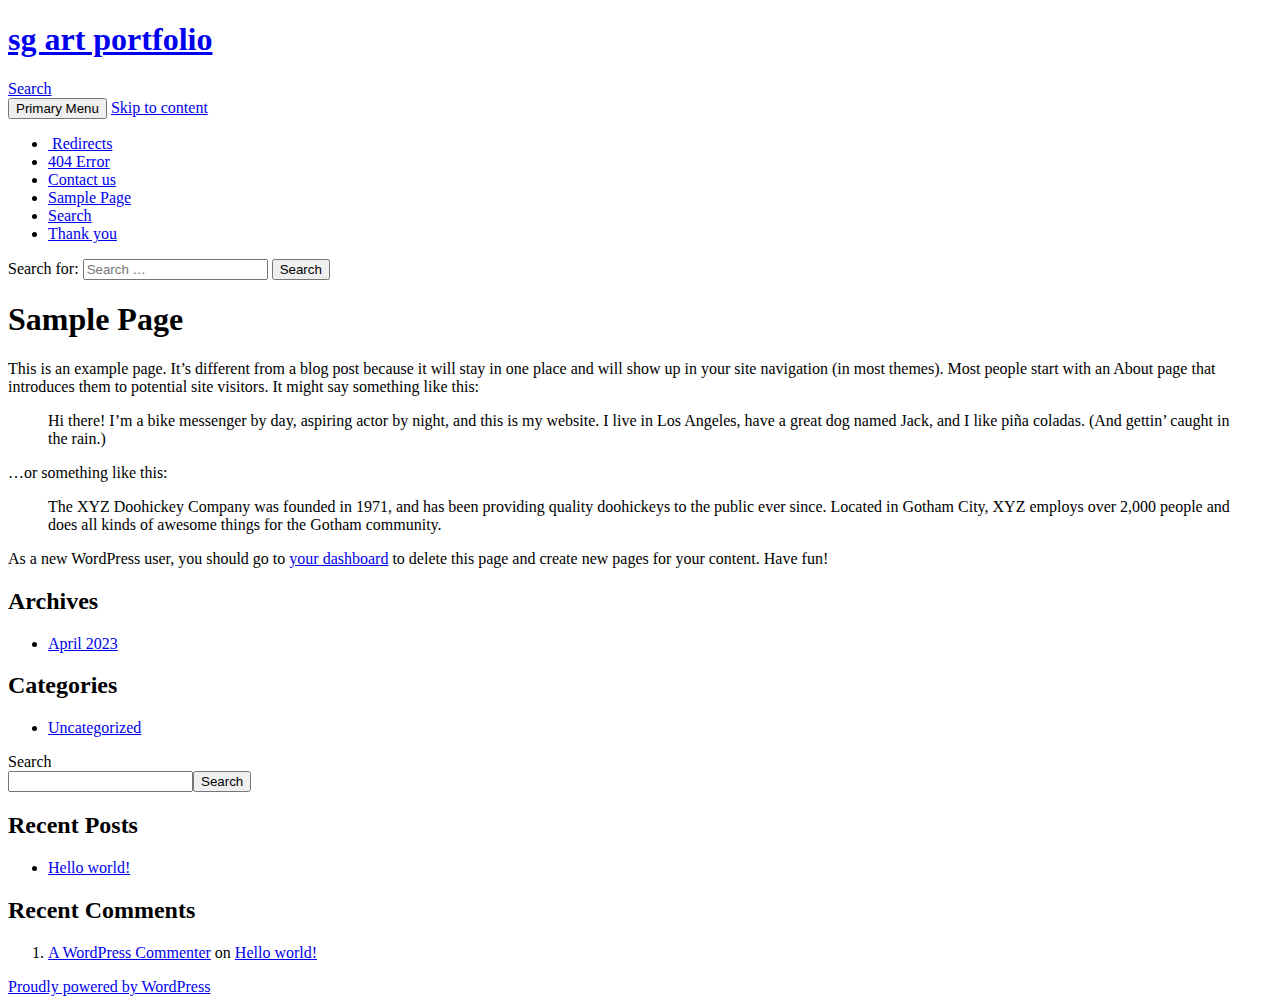
<file: sample-page/index.html>
<!DOCTYPE html>
<!--[if IE 7]>
<html class="ie ie7" lang="en-US">
<![endif]--><!--[if IE 8]>
<html class="ie ie8" lang="en-US">
<![endif]--><!--[if !(IE 7) & !(IE 8)]><!--><html lang="en-US">
<!--<![endif]-->
<head>
	<meta charset="UTF-8">
	<meta name="viewport" content="width=device-width">
	<title>Sample Page | sg art portfolio</title>
	<link rel="profile" href="http://gmpg.org/xfn/11">
	<link rel="pingback" href="https://mrarti12.github.io/art/xmlrpc.php">
	<!--[if lt IE 9]>
	<script src="https://dev-art-portfolio.pantheonsite.io/wp-content/themes/twentyfourteen/js/html5.js"></script>
	<![endif]-->
	<meta name="robots" content="max-image-preview:large">
<link rel="dns-prefetch" href="//dev-art-portfolio.pantheonsite.io">
<link rel="dns-prefetch" href="//fonts.googleapis.com">
<link rel="alternate" type="application/rss+xml" title="sg art portfolio &raquo; Feed" href="https://mrarti12.github.io/art/feed/">
<link rel="alternate" type="application/rss+xml" title="sg art portfolio &raquo; Comments Feed" href="https://mrarti12.github.io/art/comments/feed/">
<link rel="alternate" type="application/rss+xml" title="sg art portfolio &raquo; Sample Page Comments Feed" href="https://mrarti12.github.io/art/sample-page/feed/">
<script type="text/javascript">
window._wpemojiSettings = {"baseUrl":"https:\/\/s.w.org\/images\/core\/emoji\/14.0.0\/72x72\/","ext":".png","svgUrl":"https:\/\/s.w.org\/images\/core\/emoji\/14.0.0\/svg\/","svgExt":".svg","source":{"concatemoji":"https:\/\/mrarti12.github.io\/art\/wp-includes\/js\/wp-emoji-release.min.js?ver=6.2"}};
/*! This file is auto-generated */
!function(e,a,t){var n,r,o,i=a.createElement("canvas"),p=i.getContext&&i.getContext("2d");function s(e,t){p.clearRect(0,0,i.width,i.height),p.fillText(e,0,0);e=i.toDataURL();return p.clearRect(0,0,i.width,i.height),p.fillText(t,0,0),e===i.toDataURL()}function c(e){var t=a.createElement("script");t.src=e,t.defer=t.type="text/javascript",a.getElementsByTagName("head")[0].appendChild(t)}for(o=Array("flag","emoji"),t.supports={everything:!0,everythingExceptFlag:!0},r=0;r<o.length;r++)t.supports[o[r]]=function(e){if(p&&p.fillText)switch(p.textBaseline="top",p.font="600 32px Arial",e){case"flag":return s("🏳️‍⚧️","🏳️​⚧️")?!1:!s("🇺🇳","🇺​🇳")&&!s("🏴󠁧󠁢󠁥󠁮󠁧󠁿","🏴​󠁧​󠁢​󠁥​󠁮​󠁧​󠁿");case"emoji":return!s("🫱🏻‍🫲🏿","🫱🏻​🫲🏿")}return!1}(o[r]),t.supports.everything=t.supports.everything&&t.supports[o[r]],"flag"!==o[r]&&(t.supports.everythingExceptFlag=t.supports.everythingExceptFlag&&t.supports[o[r]]);t.supports.everythingExceptFlag=t.supports.everythingExceptFlag&&!t.supports.flag,t.DOMReady=!1,t.readyCallback=function(){t.DOMReady=!0},t.supports.everything||(n=function(){t.readyCallback()},a.addEventListener?(a.addEventListener("DOMContentLoaded",n,!1),e.addEventListener("load",n,!1)):(e.attachEvent("onload",n),a.attachEvent("onreadystatechange",function(){"complete"===a.readyState&&t.readyCallback()})),(e=t.source||{}).concatemoji?c(e.concatemoji):e.wpemoji&&e.twemoji&&(c(e.twemoji),c(e.wpemoji)))}(window,document,window._wpemojiSettings);
</script>
<style type="text/css">img.wp-smiley,
img.emoji {
	display: inline !important;
	border: none !important;
	box-shadow: none !important;
	height: 1em !important;
	width: 1em !important;
	margin: 0 0.07em !important;
	vertical-align: -0.1em !important;
	background: none !important;
	padding: 0 !important;
}</style>
	<link rel="stylesheet" id="wp-block-library-css" href="https://mrarti12.github.io/art/wp-includes/css/dist/block-library/style.min.css?ver=6.2" type="text/css" media="all">
<link rel="stylesheet" id="classic-theme-styles-css" href="https://mrarti12.github.io/art/wp-includes/css/classic-themes.min.css?ver=6.2" type="text/css" media="all">
<style id="global-styles-inline-css" type="text/css">body{--wp--preset--color--black: #000000;--wp--preset--color--cyan-bluish-gray: #abb8c3;--wp--preset--color--white: #ffffff;--wp--preset--color--pale-pink: #f78da7;--wp--preset--color--vivid-red: #cf2e2e;--wp--preset--color--luminous-vivid-orange: #ff6900;--wp--preset--color--luminous-vivid-amber: #fcb900;--wp--preset--color--light-green-cyan: #7bdcb5;--wp--preset--color--vivid-green-cyan: #00d084;--wp--preset--color--pale-cyan-blue: #8ed1fc;--wp--preset--color--vivid-cyan-blue: #0693e3;--wp--preset--color--vivid-purple: #9b51e0;--wp--preset--gradient--vivid-cyan-blue-to-vivid-purple: linear-gradient(135deg,rgba(6,147,227,1) 0%,rgb(155,81,224) 100%);--wp--preset--gradient--light-green-cyan-to-vivid-green-cyan: linear-gradient(135deg,rgb(122,220,180) 0%,rgb(0,208,130) 100%);--wp--preset--gradient--luminous-vivid-amber-to-luminous-vivid-orange: linear-gradient(135deg,rgba(252,185,0,1) 0%,rgba(255,105,0,1) 100%);--wp--preset--gradient--luminous-vivid-orange-to-vivid-red: linear-gradient(135deg,rgba(255,105,0,1) 0%,rgb(207,46,46) 100%);--wp--preset--gradient--very-light-gray-to-cyan-bluish-gray: linear-gradient(135deg,rgb(238,238,238) 0%,rgb(169,184,195) 100%);--wp--preset--gradient--cool-to-warm-spectrum: linear-gradient(135deg,rgb(74,234,220) 0%,rgb(151,120,209) 20%,rgb(207,42,186) 40%,rgb(238,44,130) 60%,rgb(251,105,98) 80%,rgb(254,248,76) 100%);--wp--preset--gradient--blush-light-purple: linear-gradient(135deg,rgb(255,206,236) 0%,rgb(152,150,240) 100%);--wp--preset--gradient--blush-bordeaux: linear-gradient(135deg,rgb(254,205,165) 0%,rgb(254,45,45) 50%,rgb(107,0,62) 100%);--wp--preset--gradient--luminous-dusk: linear-gradient(135deg,rgb(255,203,112) 0%,rgb(199,81,192) 50%,rgb(65,88,208) 100%);--wp--preset--gradient--pale-ocean: linear-gradient(135deg,rgb(255,245,203) 0%,rgb(182,227,212) 50%,rgb(51,167,181) 100%);--wp--preset--gradient--electric-grass: linear-gradient(135deg,rgb(202,248,128) 0%,rgb(113,206,126) 100%);--wp--preset--gradient--midnight: linear-gradient(135deg,rgb(2,3,129) 0%,rgb(40,116,252) 100%);--wp--preset--duotone--dark-grayscale: url('#wp-duotone-dark-grayscale');--wp--preset--duotone--grayscale: url('#wp-duotone-grayscale');--wp--preset--duotone--purple-yellow: url('#wp-duotone-purple-yellow');--wp--preset--duotone--blue-red: url('#wp-duotone-blue-red');--wp--preset--duotone--midnight: url('#wp-duotone-midnight');--wp--preset--duotone--magenta-yellow: url('#wp-duotone-magenta-yellow');--wp--preset--duotone--purple-green: url('#wp-duotone-purple-green');--wp--preset--duotone--blue-orange: url('#wp-duotone-blue-orange');--wp--preset--font-size--small: 13px;--wp--preset--font-size--medium: 20px;--wp--preset--font-size--large: 36px;--wp--preset--font-size--x-large: 42px;--wp--preset--spacing--20: 0.44rem;--wp--preset--spacing--30: 0.67rem;--wp--preset--spacing--40: 1rem;--wp--preset--spacing--50: 1.5rem;--wp--preset--spacing--60: 2.25rem;--wp--preset--spacing--70: 3.38rem;--wp--preset--spacing--80: 5.06rem;--wp--preset--shadow--natural: 6px 6px 9px rgba(0, 0, 0, 0.2);--wp--preset--shadow--deep: 12px 12px 50px rgba(0, 0, 0, 0.4);--wp--preset--shadow--sharp: 6px 6px 0px rgba(0, 0, 0, 0.2);--wp--preset--shadow--outlined: 6px 6px 0px -3px rgba(255, 255, 255, 1), 6px 6px rgba(0, 0, 0, 1);--wp--preset--shadow--crisp: 6px 6px 0px rgba(0, 0, 0, 1);}:where(.is-layout-flex){gap: 0.5em;}body .is-layout-flow > .alignleft{float: left;margin-inline-start: 0;margin-inline-end: 2em;}body .is-layout-flow > .alignright{float: right;margin-inline-start: 2em;margin-inline-end: 0;}body .is-layout-flow > .aligncenter{margin-left: auto !important;margin-right: auto !important;}body .is-layout-constrained > .alignleft{float: left;margin-inline-start: 0;margin-inline-end: 2em;}body .is-layout-constrained > .alignright{float: right;margin-inline-start: 2em;margin-inline-end: 0;}body .is-layout-constrained > .aligncenter{margin-left: auto !important;margin-right: auto !important;}body .is-layout-constrained > :where(:not(.alignleft):not(.alignright):not(.alignfull)){max-width: var(--wp--style--global--content-size);margin-left: auto !important;margin-right: auto !important;}body .is-layout-constrained > .alignwide{max-width: var(--wp--style--global--wide-size);}body .is-layout-flex{display: flex;}body .is-layout-flex{flex-wrap: wrap;align-items: center;}body .is-layout-flex > *{margin: 0;}:where(.wp-block-columns.is-layout-flex){gap: 2em;}.has-black-color{color: var(--wp--preset--color--black) !important;}.has-cyan-bluish-gray-color{color: var(--wp--preset--color--cyan-bluish-gray) !important;}.has-white-color{color: var(--wp--preset--color--white) !important;}.has-pale-pink-color{color: var(--wp--preset--color--pale-pink) !important;}.has-vivid-red-color{color: var(--wp--preset--color--vivid-red) !important;}.has-luminous-vivid-orange-color{color: var(--wp--preset--color--luminous-vivid-orange) !important;}.has-luminous-vivid-amber-color{color: var(--wp--preset--color--luminous-vivid-amber) !important;}.has-light-green-cyan-color{color: var(--wp--preset--color--light-green-cyan) !important;}.has-vivid-green-cyan-color{color: var(--wp--preset--color--vivid-green-cyan) !important;}.has-pale-cyan-blue-color{color: var(--wp--preset--color--pale-cyan-blue) !important;}.has-vivid-cyan-blue-color{color: var(--wp--preset--color--vivid-cyan-blue) !important;}.has-vivid-purple-color{color: var(--wp--preset--color--vivid-purple) !important;}.has-black-background-color{background-color: var(--wp--preset--color--black) !important;}.has-cyan-bluish-gray-background-color{background-color: var(--wp--preset--color--cyan-bluish-gray) !important;}.has-white-background-color{background-color: var(--wp--preset--color--white) !important;}.has-pale-pink-background-color{background-color: var(--wp--preset--color--pale-pink) !important;}.has-vivid-red-background-color{background-color: var(--wp--preset--color--vivid-red) !important;}.has-luminous-vivid-orange-background-color{background-color: var(--wp--preset--color--luminous-vivid-orange) !important;}.has-luminous-vivid-amber-background-color{background-color: var(--wp--preset--color--luminous-vivid-amber) !important;}.has-light-green-cyan-background-color{background-color: var(--wp--preset--color--light-green-cyan) !important;}.has-vivid-green-cyan-background-color{background-color: var(--wp--preset--color--vivid-green-cyan) !important;}.has-pale-cyan-blue-background-color{background-color: var(--wp--preset--color--pale-cyan-blue) !important;}.has-vivid-cyan-blue-background-color{background-color: var(--wp--preset--color--vivid-cyan-blue) !important;}.has-vivid-purple-background-color{background-color: var(--wp--preset--color--vivid-purple) !important;}.has-black-border-color{border-color: var(--wp--preset--color--black) !important;}.has-cyan-bluish-gray-border-color{border-color: var(--wp--preset--color--cyan-bluish-gray) !important;}.has-white-border-color{border-color: var(--wp--preset--color--white) !important;}.has-pale-pink-border-color{border-color: var(--wp--preset--color--pale-pink) !important;}.has-vivid-red-border-color{border-color: var(--wp--preset--color--vivid-red) !important;}.has-luminous-vivid-orange-border-color{border-color: var(--wp--preset--color--luminous-vivid-orange) !important;}.has-luminous-vivid-amber-border-color{border-color: var(--wp--preset--color--luminous-vivid-amber) !important;}.has-light-green-cyan-border-color{border-color: var(--wp--preset--color--light-green-cyan) !important;}.has-vivid-green-cyan-border-color{border-color: var(--wp--preset--color--vivid-green-cyan) !important;}.has-pale-cyan-blue-border-color{border-color: var(--wp--preset--color--pale-cyan-blue) !important;}.has-vivid-cyan-blue-border-color{border-color: var(--wp--preset--color--vivid-cyan-blue) !important;}.has-vivid-purple-border-color{border-color: var(--wp--preset--color--vivid-purple) !important;}.has-vivid-cyan-blue-to-vivid-purple-gradient-background{background: var(--wp--preset--gradient--vivid-cyan-blue-to-vivid-purple) !important;}.has-light-green-cyan-to-vivid-green-cyan-gradient-background{background: var(--wp--preset--gradient--light-green-cyan-to-vivid-green-cyan) !important;}.has-luminous-vivid-amber-to-luminous-vivid-orange-gradient-background{background: var(--wp--preset--gradient--luminous-vivid-amber-to-luminous-vivid-orange) !important;}.has-luminous-vivid-orange-to-vivid-red-gradient-background{background: var(--wp--preset--gradient--luminous-vivid-orange-to-vivid-red) !important;}.has-very-light-gray-to-cyan-bluish-gray-gradient-background{background: var(--wp--preset--gradient--very-light-gray-to-cyan-bluish-gray) !important;}.has-cool-to-warm-spectrum-gradient-background{background: var(--wp--preset--gradient--cool-to-warm-spectrum) !important;}.has-blush-light-purple-gradient-background{background: var(--wp--preset--gradient--blush-light-purple) !important;}.has-blush-bordeaux-gradient-background{background: var(--wp--preset--gradient--blush-bordeaux) !important;}.has-luminous-dusk-gradient-background{background: var(--wp--preset--gradient--luminous-dusk) !important;}.has-pale-ocean-gradient-background{background: var(--wp--preset--gradient--pale-ocean) !important;}.has-electric-grass-gradient-background{background: var(--wp--preset--gradient--electric-grass) !important;}.has-midnight-gradient-background{background: var(--wp--preset--gradient--midnight) !important;}.has-small-font-size{font-size: var(--wp--preset--font-size--small) !important;}.has-medium-font-size{font-size: var(--wp--preset--font-size--medium) !important;}.has-large-font-size{font-size: var(--wp--preset--font-size--large) !important;}.has-x-large-font-size{font-size: var(--wp--preset--font-size--x-large) !important;}
.wp-block-navigation a:where(:not(.wp-element-button)){color: inherit;}
:where(.wp-block-columns.is-layout-flex){gap: 2em;}
.wp-block-pullquote{font-size: 1.5em;line-height: 1.6;}</style>
<link rel="stylesheet" id="twentyfourteen-lato-css" href="https://fonts.googleapis.com/css?family=Lato%3A300%2C400%2C700%2C900%2C300italic%2C400italic%2C700italic&#038;subset=latin%2Clatin-ext" type="text/css" media="all">
<link rel="stylesheet" id="genericons-css" href="https://mrarti12.github.io/art/wp-content/themes/twentyfourteen/genericons/genericons.css?ver=3.0.3" type="text/css" media="all">
<link rel="stylesheet" id="twentyfourteen-style-css" href="https://mrarti12.github.io/art/wp-content/themes/twentyfourteen/style.css?ver=6.2" type="text/css" media="all">
<!--[if lt IE 9]>
<link rel='stylesheet' id='twentyfourteen-ie-css' href='https://dev-art-portfolio.pantheonsite.io/wp-content/themes/twentyfourteen/css/ie.css?ver=20131205' type='text/css' media='all' />
<![endif]-->
<script type="text/javascript" src="https://mrarti12.github.io/art/wp-includes/js/jquery/jquery.min.js?ver=3.6.3" id="jquery-core-js"></script>
<script type="text/javascript" src="https://mrarti12.github.io/art/wp-includes/js/jquery/jquery-migrate.min.js?ver=3.4.0" id="jquery-migrate-js"></script>
<script type="text/javascript" src="https://mrarti12.github.io/art/wp-content/plugins/netlify-status-wordpress-main/updater.js?ver=6.2" id="netlify-status-topbar-script-js"></script>
<link rel="https://api.w.org/" href="https://mrarti12.github.io/art/wp-json/">
<link rel="alternate" type="application/json" href="https://mrarti12.github.io/art/wp-json/wp/v2/pages/2">
<link rel="EditURI" type="application/rsd+xml" title="RSD" href="https://mrarti12.github.io/art/xmlrpc.php?rsd">
<link rel="wlwmanifest" type="application/wlwmanifest+xml" href="https://mrarti12.github.io/art/wp-includes/wlwmanifest.xml">
<meta name="generator" content="WordPress 6.2">
<link rel="canonical" href="https://mrarti12.github.io/art/sample-page/">
<link rel="shortlink" href="https://mrarti12.github.io/art/?p=2">
<link rel="alternate" type="application/json+oembed" href="https://mrarti12.github.io/art/wp-json/oembed/1.0/embed?url=https%3A%2F%2Fhttps%3A%2F%2Fmrarti12.github.io%2Fart%2Fsample-page%2F">
<link rel="alternate" type="text/xml+oembed" href="https://mrarti12.github.io/art/wp-json/oembed/1.0/embed?url=https%3A%2F%2Fhttps%3A%2F%2Fmrarti12.github.io%2Fart%2Fsample-page%2F#038;format=xml">
</head>

<body class="page-template-default page page-id-2 masthead-fixed singular">
<div id="page" class="hfeed site">
	
	<header id="masthead" class="site-header" role="banner">
		<div class="header-main">
			<h1 class="site-title"><a href="https://mrarti12.github.io/art/" rel="home">sg art portfolio</a></h1>

			<div class="search-toggle">
				<a href="#search-container" class="screen-reader-text" aria-expanded="false" aria-controls="search-container">Search</a>
			</div>

			<nav id="primary-navigation" class="site-navigation primary-navigation" role="navigation">
				<button class="menu-toggle">Primary Menu</button>
				<a class="screen-reader-text skip-link" href="#content">Skip to content</a>
				<div id="primary-menu" class="nav-menu"><ul>
<li class="page_item page-item-13"><a href="https://mrarti12.github.io/art/redirects/"> Redirects</a></li>
<li class="page_item page-item-8"><a href="https://mrarti12.github.io/art/404-error/">404 Error</a></li>
<li class="page_item page-item-15"><a href="https://mrarti12.github.io/art/contact-us/">Contact us</a></li>
<li class="page_item page-item-2 current_page_item"><a href="https://mrarti12.github.io/art/sample-page/" aria-current="page">Sample Page</a></li>
<li class="page_item page-item-11"><a href="https://mrarti12.github.io/art/search/">Search</a></li>
<li class="page_item page-item-17"><a href="https://mrarti12.github.io/art/thank-you/">Thank you</a></li>
</ul></div>
			</nav>
		</div>

		<div id="search-container" class="search-box-wrapper hide">
			<div class="search-box">
				<form role="search" method="get" class="search-form" action="https://dev-art-portfolio.pantheonsite.io/">
				<label>
					<span class="screen-reader-text">Search for:</span>
					<input type="search" class="search-field" placeholder="Search &hellip;" value="" name="s">
				</label>
				<input type="submit" class="search-submit" value="Search">
			</form>			</div>
		</div>
	</header><!-- #masthead -->

	<div id="main" class="site-main">

<div id="main-content" class="main-content">

	<div id="primary" class="content-area">
		<div id="content" class="site-content" role="main">

			
<article id="post-2" class="post-2 page type-page status-publish hentry">
	<header class="entry-header"><h1 class="entry-title">Sample Page</h1></header><!-- .entry-header -->
	<div class="entry-content">
		
<p>This is an example page. It&#8217;s different from a blog post because it will stay in one place and will show up in your site navigation (in most themes). Most people start with an About page that introduces them to potential site visitors. It might say something like this:</p>



<blockquote class="wp-block-quote"><p>Hi there! I&#8217;m a bike messenger by day, aspiring actor by night, and this is my website. I live in Los Angeles, have a great dog named Jack, and I like pi&#241;a coladas. (And gettin&#8217; caught in the rain.)</p></blockquote>



<p>&#8230;or something like this:</p>



<blockquote class="wp-block-quote"><p>The XYZ Doohickey Company was founded in 1971, and has been providing quality doohickeys to the public ever since. Located in Gotham City, XYZ employs over 2,000 people and does all kinds of awesome things for the Gotham community.</p></blockquote>



<p>As a new WordPress user, you should go to <a href="https://mrarti12.github.io/art/wp-admin/">your dashboard</a> to delete this page and create new pages for your content. Have fun!</p>
	</div>
<!-- .entry-content -->
</article><!-- #post-## -->

		</div>
<!-- #content -->
	</div>
<!-- #primary -->
	<div id="content-sidebar" class="content-sidebar widget-area" role="complementary">
	<aside id="block-5" class="widget widget_block"><div class="wp-block-group is-layout-flow"><div class="wp-block-group__inner-container">
<h2 class="wp-block-heading">Archives</h2>
<ul class="wp-block-archives-list wp-block-archives">	<li><a href="https://mrarti12.github.io/art/2023/04/">April 2023</a></li>
</ul>
</div></div></aside><aside id="block-6" class="widget widget_block"><div class="wp-block-group is-layout-flow"><div class="wp-block-group__inner-container">
<h2 class="wp-block-heading">Categories</h2>
<ul class="wp-block-categories-list wp-block-categories">	<li class="cat-item cat-item-1">
<a href="https://mrarti12.github.io/art/category/uncategorized/">Uncategorized</a>
</li>
</ul>
</div></div></aside>
</div>
<!-- #content-sidebar -->
</div>
<!-- #main-content -->

<div id="secondary">
	
	
		<div id="primary-sidebar" class="primary-sidebar widget-area" role="complementary">
		<aside id="block-2" class="widget widget_block widget_search"><form role="search" method="get" action="https://dev-art-portfolio.pantheonsite.io/" class="wp-block-search__button-outside wp-block-search__text-button wp-block-search">
<label for="wp-block-search__input-3" class="wp-block-search__label">Search</label><div class="wp-block-search__inside-wrapper ">
<input type="search" id="wp-block-search__input-3" class="wp-block-search__input" name="s" value="" placeholder="" required><button type="submit" class="wp-block-search__button wp-element-button">Search</button>
</div>
</form></aside><aside id="block-3" class="widget widget_block"><div class="wp-block-group is-layout-flow"><div class="wp-block-group__inner-container">
<h2 class="wp-block-heading">Recent Posts</h2>
<ul class="wp-block-latest-posts__list wp-block-latest-posts">
<li><a class="wp-block-latest-posts__post-title" href="https://mrarti12.github.io/art/2023/04/15/hello-world/">Hello world!</a></li>
</ul>
</div></div></aside><aside id="block-4" class="widget widget_block"><div class="wp-block-group is-layout-flow"><div class="wp-block-group__inner-container">
<h2 class="wp-block-heading">Recent Comments</h2>
<ol class="wp-block-latest-comments"><li class="wp-block-latest-comments__comment"><article><footer class="wp-block-latest-comments__comment-meta"><a class="wp-block-latest-comments__comment-author" href="https://wordpress.org/">A WordPress Commenter</a> on <a class="wp-block-latest-comments__comment-link" href="https://mrarti12.github.io/art/2023/04/15/hello-world/#comment-1">Hello world!</a></footer></article></li></ol>
</div></div></aside>	</div>
<!-- #primary-sidebar -->
	</div>
<!-- #secondary -->

		</div>
<!-- #main -->

		<footer id="colophon" class="site-footer" role="contentinfo">

			
			<div class="site-info">
								<a href="https://wordpress.org/">Proudly powered by WordPress</a>
			</div>
<!-- .site-info -->
		</footer><!-- #colophon -->
	</div>
<!-- #page -->

	<script type="text/javascript" src="https://mrarti12.github.io/art/wp-content/themes/twentyfourteen/js/functions.js?ver=20150315" id="twentyfourteen-script-js"></script>
</body>
</html>
</file>
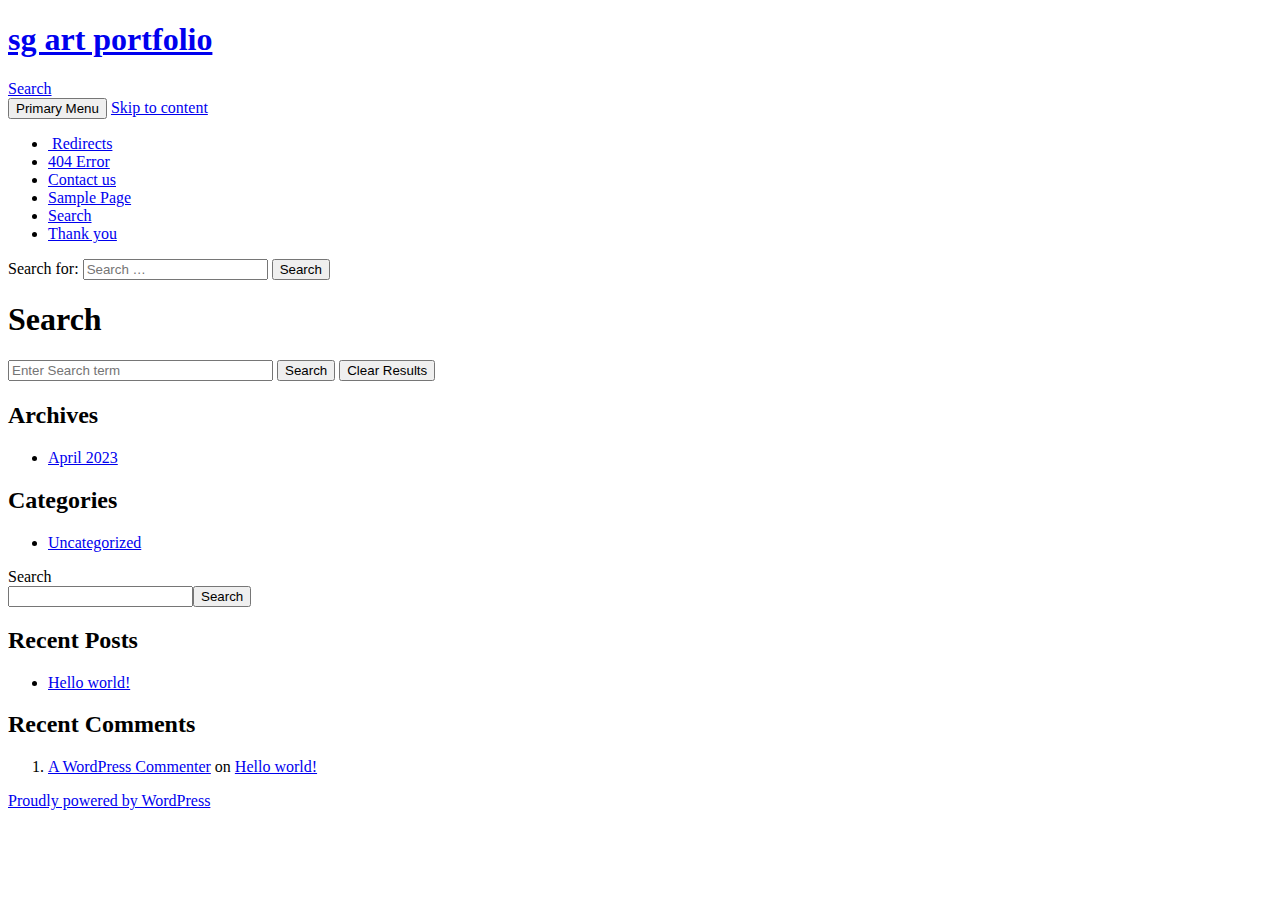
<file: search/index.html>
<!DOCTYPE html>
<!--[if IE 7]>
<html class="ie ie7" lang="en-US">
<![endif]--><!--[if IE 8]>
<html class="ie ie8" lang="en-US">
<![endif]--><!--[if !(IE 7) & !(IE 8)]><!--><html lang="en-US">
<!--<![endif]-->
<head>
	<meta charset="UTF-8">
	<meta name="viewport" content="width=device-width">
	<title>Search | sg art portfolio</title>
	<link rel="profile" href="http://gmpg.org/xfn/11">
	<link rel="pingback" href="https://mrarti12.github.io/art/xmlrpc.php">
	<!--[if lt IE 9]>
	<script src="https://dev-art-portfolio.pantheonsite.io/wp-content/themes/twentyfourteen/js/html5.js"></script>
	<![endif]-->
	<meta name="robots" content="max-image-preview:large">
<link rel="dns-prefetch" href="//dev-art-portfolio.pantheonsite.io">
<link rel="dns-prefetch" href="//fonts.googleapis.com">
<link rel="alternate" type="application/rss+xml" title="sg art portfolio &raquo; Feed" href="https://mrarti12.github.io/art/feed/">
<link rel="alternate" type="application/rss+xml" title="sg art portfolio &raquo; Comments Feed" href="https://mrarti12.github.io/art/comments/feed/">
<script type="text/javascript">
window._wpemojiSettings = {"baseUrl":"https:\/\/s.w.org\/images\/core\/emoji\/14.0.0\/72x72\/","ext":".png","svgUrl":"https:\/\/s.w.org\/images\/core\/emoji\/14.0.0\/svg\/","svgExt":".svg","source":{"concatemoji":"https:\/\/mrarti12.github.io\/art\/wp-includes\/js\/wp-emoji-release.min.js?ver=6.2"}};
/*! This file is auto-generated */
!function(e,a,t){var n,r,o,i=a.createElement("canvas"),p=i.getContext&&i.getContext("2d");function s(e,t){p.clearRect(0,0,i.width,i.height),p.fillText(e,0,0);e=i.toDataURL();return p.clearRect(0,0,i.width,i.height),p.fillText(t,0,0),e===i.toDataURL()}function c(e){var t=a.createElement("script");t.src=e,t.defer=t.type="text/javascript",a.getElementsByTagName("head")[0].appendChild(t)}for(o=Array("flag","emoji"),t.supports={everything:!0,everythingExceptFlag:!0},r=0;r<o.length;r++)t.supports[o[r]]=function(e){if(p&&p.fillText)switch(p.textBaseline="top",p.font="600 32px Arial",e){case"flag":return s("🏳️‍⚧️","🏳️​⚧️")?!1:!s("🇺🇳","🇺​🇳")&&!s("🏴󠁧󠁢󠁥󠁮󠁧󠁿","🏴​󠁧​󠁢​󠁥​󠁮​󠁧​󠁿");case"emoji":return!s("🫱🏻‍🫲🏿","🫱🏻​🫲🏿")}return!1}(o[r]),t.supports.everything=t.supports.everything&&t.supports[o[r]],"flag"!==o[r]&&(t.supports.everythingExceptFlag=t.supports.everythingExceptFlag&&t.supports[o[r]]);t.supports.everythingExceptFlag=t.supports.everythingExceptFlag&&!t.supports.flag,t.DOMReady=!1,t.readyCallback=function(){t.DOMReady=!0},t.supports.everything||(n=function(){t.readyCallback()},a.addEventListener?(a.addEventListener("DOMContentLoaded",n,!1),e.addEventListener("load",n,!1)):(e.attachEvent("onload",n),a.attachEvent("onreadystatechange",function(){"complete"===a.readyState&&t.readyCallback()})),(e=t.source||{}).concatemoji?c(e.concatemoji):e.wpemoji&&e.twemoji&&(c(e.twemoji),c(e.wpemoji)))}(window,document,window._wpemojiSettings);
</script>
<style type="text/css">img.wp-smiley,
img.emoji {
	display: inline !important;
	border: none !important;
	box-shadow: none !important;
	height: 1em !important;
	width: 1em !important;
	margin: 0 0.07em !important;
	vertical-align: -0.1em !important;
	background: none !important;
	padding: 0 !important;
}</style>
	<link rel="stylesheet" id="wp-block-library-css" href="https://mrarti12.github.io/art/wp-includes/css/dist/block-library/style.min.css?ver=6.2" type="text/css" media="all">
<link rel="stylesheet" id="classic-theme-styles-css" href="https://mrarti12.github.io/art/wp-includes/css/classic-themes.min.css?ver=6.2" type="text/css" media="all">
<style id="global-styles-inline-css" type="text/css">body{--wp--preset--color--black: #000000;--wp--preset--color--cyan-bluish-gray: #abb8c3;--wp--preset--color--white: #ffffff;--wp--preset--color--pale-pink: #f78da7;--wp--preset--color--vivid-red: #cf2e2e;--wp--preset--color--luminous-vivid-orange: #ff6900;--wp--preset--color--luminous-vivid-amber: #fcb900;--wp--preset--color--light-green-cyan: #7bdcb5;--wp--preset--color--vivid-green-cyan: #00d084;--wp--preset--color--pale-cyan-blue: #8ed1fc;--wp--preset--color--vivid-cyan-blue: #0693e3;--wp--preset--color--vivid-purple: #9b51e0;--wp--preset--gradient--vivid-cyan-blue-to-vivid-purple: linear-gradient(135deg,rgba(6,147,227,1) 0%,rgb(155,81,224) 100%);--wp--preset--gradient--light-green-cyan-to-vivid-green-cyan: linear-gradient(135deg,rgb(122,220,180) 0%,rgb(0,208,130) 100%);--wp--preset--gradient--luminous-vivid-amber-to-luminous-vivid-orange: linear-gradient(135deg,rgba(252,185,0,1) 0%,rgba(255,105,0,1) 100%);--wp--preset--gradient--luminous-vivid-orange-to-vivid-red: linear-gradient(135deg,rgba(255,105,0,1) 0%,rgb(207,46,46) 100%);--wp--preset--gradient--very-light-gray-to-cyan-bluish-gray: linear-gradient(135deg,rgb(238,238,238) 0%,rgb(169,184,195) 100%);--wp--preset--gradient--cool-to-warm-spectrum: linear-gradient(135deg,rgb(74,234,220) 0%,rgb(151,120,209) 20%,rgb(207,42,186) 40%,rgb(238,44,130) 60%,rgb(251,105,98) 80%,rgb(254,248,76) 100%);--wp--preset--gradient--blush-light-purple: linear-gradient(135deg,rgb(255,206,236) 0%,rgb(152,150,240) 100%);--wp--preset--gradient--blush-bordeaux: linear-gradient(135deg,rgb(254,205,165) 0%,rgb(254,45,45) 50%,rgb(107,0,62) 100%);--wp--preset--gradient--luminous-dusk: linear-gradient(135deg,rgb(255,203,112) 0%,rgb(199,81,192) 50%,rgb(65,88,208) 100%);--wp--preset--gradient--pale-ocean: linear-gradient(135deg,rgb(255,245,203) 0%,rgb(182,227,212) 50%,rgb(51,167,181) 100%);--wp--preset--gradient--electric-grass: linear-gradient(135deg,rgb(202,248,128) 0%,rgb(113,206,126) 100%);--wp--preset--gradient--midnight: linear-gradient(135deg,rgb(2,3,129) 0%,rgb(40,116,252) 100%);--wp--preset--duotone--dark-grayscale: url('#wp-duotone-dark-grayscale');--wp--preset--duotone--grayscale: url('#wp-duotone-grayscale');--wp--preset--duotone--purple-yellow: url('#wp-duotone-purple-yellow');--wp--preset--duotone--blue-red: url('#wp-duotone-blue-red');--wp--preset--duotone--midnight: url('#wp-duotone-midnight');--wp--preset--duotone--magenta-yellow: url('#wp-duotone-magenta-yellow');--wp--preset--duotone--purple-green: url('#wp-duotone-purple-green');--wp--preset--duotone--blue-orange: url('#wp-duotone-blue-orange');--wp--preset--font-size--small: 13px;--wp--preset--font-size--medium: 20px;--wp--preset--font-size--large: 36px;--wp--preset--font-size--x-large: 42px;--wp--preset--spacing--20: 0.44rem;--wp--preset--spacing--30: 0.67rem;--wp--preset--spacing--40: 1rem;--wp--preset--spacing--50: 1.5rem;--wp--preset--spacing--60: 2.25rem;--wp--preset--spacing--70: 3.38rem;--wp--preset--spacing--80: 5.06rem;--wp--preset--shadow--natural: 6px 6px 9px rgba(0, 0, 0, 0.2);--wp--preset--shadow--deep: 12px 12px 50px rgba(0, 0, 0, 0.4);--wp--preset--shadow--sharp: 6px 6px 0px rgba(0, 0, 0, 0.2);--wp--preset--shadow--outlined: 6px 6px 0px -3px rgba(255, 255, 255, 1), 6px 6px rgba(0, 0, 0, 1);--wp--preset--shadow--crisp: 6px 6px 0px rgba(0, 0, 0, 1);}:where(.is-layout-flex){gap: 0.5em;}body .is-layout-flow > .alignleft{float: left;margin-inline-start: 0;margin-inline-end: 2em;}body .is-layout-flow > .alignright{float: right;margin-inline-start: 2em;margin-inline-end: 0;}body .is-layout-flow > .aligncenter{margin-left: auto !important;margin-right: auto !important;}body .is-layout-constrained > .alignleft{float: left;margin-inline-start: 0;margin-inline-end: 2em;}body .is-layout-constrained > .alignright{float: right;margin-inline-start: 2em;margin-inline-end: 0;}body .is-layout-constrained > .aligncenter{margin-left: auto !important;margin-right: auto !important;}body .is-layout-constrained > :where(:not(.alignleft):not(.alignright):not(.alignfull)){max-width: var(--wp--style--global--content-size);margin-left: auto !important;margin-right: auto !important;}body .is-layout-constrained > .alignwide{max-width: var(--wp--style--global--wide-size);}body .is-layout-flex{display: flex;}body .is-layout-flex{flex-wrap: wrap;align-items: center;}body .is-layout-flex > *{margin: 0;}:where(.wp-block-columns.is-layout-flex){gap: 2em;}.has-black-color{color: var(--wp--preset--color--black) !important;}.has-cyan-bluish-gray-color{color: var(--wp--preset--color--cyan-bluish-gray) !important;}.has-white-color{color: var(--wp--preset--color--white) !important;}.has-pale-pink-color{color: var(--wp--preset--color--pale-pink) !important;}.has-vivid-red-color{color: var(--wp--preset--color--vivid-red) !important;}.has-luminous-vivid-orange-color{color: var(--wp--preset--color--luminous-vivid-orange) !important;}.has-luminous-vivid-amber-color{color: var(--wp--preset--color--luminous-vivid-amber) !important;}.has-light-green-cyan-color{color: var(--wp--preset--color--light-green-cyan) !important;}.has-vivid-green-cyan-color{color: var(--wp--preset--color--vivid-green-cyan) !important;}.has-pale-cyan-blue-color{color: var(--wp--preset--color--pale-cyan-blue) !important;}.has-vivid-cyan-blue-color{color: var(--wp--preset--color--vivid-cyan-blue) !important;}.has-vivid-purple-color{color: var(--wp--preset--color--vivid-purple) !important;}.has-black-background-color{background-color: var(--wp--preset--color--black) !important;}.has-cyan-bluish-gray-background-color{background-color: var(--wp--preset--color--cyan-bluish-gray) !important;}.has-white-background-color{background-color: var(--wp--preset--color--white) !important;}.has-pale-pink-background-color{background-color: var(--wp--preset--color--pale-pink) !important;}.has-vivid-red-background-color{background-color: var(--wp--preset--color--vivid-red) !important;}.has-luminous-vivid-orange-background-color{background-color: var(--wp--preset--color--luminous-vivid-orange) !important;}.has-luminous-vivid-amber-background-color{background-color: var(--wp--preset--color--luminous-vivid-amber) !important;}.has-light-green-cyan-background-color{background-color: var(--wp--preset--color--light-green-cyan) !important;}.has-vivid-green-cyan-background-color{background-color: var(--wp--preset--color--vivid-green-cyan) !important;}.has-pale-cyan-blue-background-color{background-color: var(--wp--preset--color--pale-cyan-blue) !important;}.has-vivid-cyan-blue-background-color{background-color: var(--wp--preset--color--vivid-cyan-blue) !important;}.has-vivid-purple-background-color{background-color: var(--wp--preset--color--vivid-purple) !important;}.has-black-border-color{border-color: var(--wp--preset--color--black) !important;}.has-cyan-bluish-gray-border-color{border-color: var(--wp--preset--color--cyan-bluish-gray) !important;}.has-white-border-color{border-color: var(--wp--preset--color--white) !important;}.has-pale-pink-border-color{border-color: var(--wp--preset--color--pale-pink) !important;}.has-vivid-red-border-color{border-color: var(--wp--preset--color--vivid-red) !important;}.has-luminous-vivid-orange-border-color{border-color: var(--wp--preset--color--luminous-vivid-orange) !important;}.has-luminous-vivid-amber-border-color{border-color: var(--wp--preset--color--luminous-vivid-amber) !important;}.has-light-green-cyan-border-color{border-color: var(--wp--preset--color--light-green-cyan) !important;}.has-vivid-green-cyan-border-color{border-color: var(--wp--preset--color--vivid-green-cyan) !important;}.has-pale-cyan-blue-border-color{border-color: var(--wp--preset--color--pale-cyan-blue) !important;}.has-vivid-cyan-blue-border-color{border-color: var(--wp--preset--color--vivid-cyan-blue) !important;}.has-vivid-purple-border-color{border-color: var(--wp--preset--color--vivid-purple) !important;}.has-vivid-cyan-blue-to-vivid-purple-gradient-background{background: var(--wp--preset--gradient--vivid-cyan-blue-to-vivid-purple) !important;}.has-light-green-cyan-to-vivid-green-cyan-gradient-background{background: var(--wp--preset--gradient--light-green-cyan-to-vivid-green-cyan) !important;}.has-luminous-vivid-amber-to-luminous-vivid-orange-gradient-background{background: var(--wp--preset--gradient--luminous-vivid-amber-to-luminous-vivid-orange) !important;}.has-luminous-vivid-orange-to-vivid-red-gradient-background{background: var(--wp--preset--gradient--luminous-vivid-orange-to-vivid-red) !important;}.has-very-light-gray-to-cyan-bluish-gray-gradient-background{background: var(--wp--preset--gradient--very-light-gray-to-cyan-bluish-gray) !important;}.has-cool-to-warm-spectrum-gradient-background{background: var(--wp--preset--gradient--cool-to-warm-spectrum) !important;}.has-blush-light-purple-gradient-background{background: var(--wp--preset--gradient--blush-light-purple) !important;}.has-blush-bordeaux-gradient-background{background: var(--wp--preset--gradient--blush-bordeaux) !important;}.has-luminous-dusk-gradient-background{background: var(--wp--preset--gradient--luminous-dusk) !important;}.has-pale-ocean-gradient-background{background: var(--wp--preset--gradient--pale-ocean) !important;}.has-electric-grass-gradient-background{background: var(--wp--preset--gradient--electric-grass) !important;}.has-midnight-gradient-background{background: var(--wp--preset--gradient--midnight) !important;}.has-small-font-size{font-size: var(--wp--preset--font-size--small) !important;}.has-medium-font-size{font-size: var(--wp--preset--font-size--medium) !important;}.has-large-font-size{font-size: var(--wp--preset--font-size--large) !important;}.has-x-large-font-size{font-size: var(--wp--preset--font-size--x-large) !important;}
.wp-block-navigation a:where(:not(.wp-element-button)){color: inherit;}
:where(.wp-block-columns.is-layout-flex){gap: 2em;}
.wp-block-pullquote{font-size: 1.5em;line-height: 1.6;}</style>
<link rel="stylesheet" id="twentyfourteen-lato-css" href="https://fonts.googleapis.com/css?family=Lato%3A300%2C400%2C700%2C900%2C300italic%2C400italic%2C700italic&#038;subset=latin%2Clatin-ext" type="text/css" media="all">
<link rel="stylesheet" id="genericons-css" href="https://mrarti12.github.io/art/wp-content/themes/twentyfourteen/genericons/genericons.css?ver=3.0.3" type="text/css" media="all">
<link rel="stylesheet" id="twentyfourteen-style-css" href="https://mrarti12.github.io/art/wp-content/themes/twentyfourteen/style.css?ver=6.2" type="text/css" media="all">
<!--[if lt IE 9]>
<link rel='stylesheet' id='twentyfourteen-ie-css' href='https://dev-art-portfolio.pantheonsite.io/wp-content/themes/twentyfourteen/css/ie.css?ver=20131205' type='text/css' media='all' />
<![endif]-->
<script type="text/javascript" src="https://mrarti12.github.io/art/wp-includes/js/jquery/jquery.min.js?ver=3.6.3" id="jquery-core-js"></script>
<script type="text/javascript" src="https://mrarti12.github.io/art/wp-includes/js/jquery/jquery-migrate.min.js?ver=3.4.0" id="jquery-migrate-js"></script>
<script type="text/javascript" src="https://mrarti12.github.io/art/wp-content/plugins/netlify-status-wordpress-main/updater.js?ver=6.2" id="netlify-status-topbar-script-js"></script>
<link rel="https://api.w.org/" href="https://mrarti12.github.io/art/wp-json/">
<link rel="alternate" type="application/json" href="https://mrarti12.github.io/art/wp-json/wp/v2/pages/11">
<link rel="EditURI" type="application/rsd+xml" title="RSD" href="https://mrarti12.github.io/art/xmlrpc.php?rsd">
<link rel="wlwmanifest" type="application/wlwmanifest+xml" href="https://mrarti12.github.io/art/wp-includes/wlwmanifest.xml">
<meta name="generator" content="WordPress 6.2">
<link rel="canonical" href="https://mrarti12.github.io/art/search/">
<link rel="shortlink" href="https://mrarti12.github.io/art/?p=11">
<link rel="alternate" type="application/json+oembed" href="https://mrarti12.github.io/art/wp-json/oembed/1.0/embed?url=https%3A%2F%2Fhttps%3A%2F%2Fmrarti12.github.io%2Fart%2Fsearch%2F">
<link rel="alternate" type="text/xml+oembed" href="https://mrarti12.github.io/art/wp-json/oembed/1.0/embed?url=https%3A%2F%2Fhttps%3A%2F%2Fmrarti12.github.io%2Fart%2Fsearch%2F#038;format=xml">
</head>

<body class="page-template-default page page-id-11 masthead-fixed singular">
<div id="page" class="hfeed site">
	
	<header id="masthead" class="site-header" role="banner">
		<div class="header-main">
			<h1 class="site-title"><a href="https://mrarti12.github.io/art/" rel="home">sg art portfolio</a></h1>

			<div class="search-toggle">
				<a href="#search-container" class="screen-reader-text" aria-expanded="false" aria-controls="search-container">Search</a>
			</div>

			<nav id="primary-navigation" class="site-navigation primary-navigation" role="navigation">
				<button class="menu-toggle">Primary Menu</button>
				<a class="screen-reader-text skip-link" href="#content">Skip to content</a>
				<div id="primary-menu" class="nav-menu"><ul>
<li class="page_item page-item-13"><a href="https://mrarti12.github.io/art/redirects/"> Redirects</a></li>
<li class="page_item page-item-8"><a href="https://mrarti12.github.io/art/404-error/">404 Error</a></li>
<li class="page_item page-item-15"><a href="https://mrarti12.github.io/art/contact-us/">Contact us</a></li>
<li class="page_item page-item-2"><a href="https://mrarti12.github.io/art/sample-page/">Sample Page</a></li>
<li class="page_item page-item-11 current_page_item"><a href="https://mrarti12.github.io/art/search/" aria-current="page">Search</a></li>
<li class="page_item page-item-17"><a href="https://mrarti12.github.io/art/thank-you/">Thank you</a></li>
</ul></div>
			</nav>
		</div>

		<div id="search-container" class="search-box-wrapper hide">
			<div class="search-box">
				<form role="search" method="get" class="search-form" action="https://dev-art-portfolio.pantheonsite.io/">
				<label>
					<span class="screen-reader-text">Search for:</span>
					<input type="search" class="search-field" placeholder="Search &hellip;" value="" name="s">
				</label>
				<input type="submit" class="search-submit" value="Search">
			</form>			</div>
		</div>
	</header><!-- #masthead -->

	<div id="main" class="site-main">

<div id="main-content" class="main-content">

	<div id="primary" class="content-area">
		<div id="content" class="site-content" role="main">

			
<article id="post-11" class="post-11 page type-page status-publish hentry">
	<header class="entry-header"><h1 class="entry-title">Search</h1></header><!-- .entry-header -->
	<div class="entry-content">
		
<section class="search-results hide-element">
    <form id="search-form" name="searchForm" role="form" onsubmit="return false">
        <div class="search-wrapper">
            <div class="search-container">
                <i class="fa fa-search"></i>
                <input autocomplete="off" placeholder="Enter Search term" size="30" id="search" class="search-input" aria-label="Search site" type="text" name="q">
                <button type="submit" class="fa-search">
                    <div>Search</div>
                </button>
                <button id="clear-search-results-mobile" class="button clear-search-results">Clear Results</button>
            </div>
            <div class="search-error hide-element"><span class="search-error-message"></span></div>
        </div>
    </form>
    <div id="search-header">
        <div class="search-query search-query-left" style="margin-top: 15px;">
            <h4><span class="underline--magical" id="query"></span></h4>
        </div>
        <div class="search-query search-query-right">
<span id="results-count"></span><span id="results-count-text"></span>
</div>
    </div>
    <ul></ul>
</section>
	</div>
<!-- .entry-content -->
</article><!-- #post-## -->

		</div>
<!-- #content -->
	</div>
<!-- #primary -->
	<div id="content-sidebar" class="content-sidebar widget-area" role="complementary">
	<aside id="block-5" class="widget widget_block"><div class="wp-block-group is-layout-flow"><div class="wp-block-group__inner-container">
<h2 class="wp-block-heading">Archives</h2>
<ul class="wp-block-archives-list wp-block-archives">	<li><a href="https://mrarti12.github.io/art/2023/04/">April 2023</a></li>
</ul>
</div></div></aside><aside id="block-6" class="widget widget_block"><div class="wp-block-group is-layout-flow"><div class="wp-block-group__inner-container">
<h2 class="wp-block-heading">Categories</h2>
<ul class="wp-block-categories-list wp-block-categories">	<li class="cat-item cat-item-1">
<a href="https://mrarti12.github.io/art/category/uncategorized/">Uncategorized</a>
</li>
</ul>
</div></div></aside>
</div>
<!-- #content-sidebar -->
</div>
<!-- #main-content -->

<div id="secondary">
	
	
		<div id="primary-sidebar" class="primary-sidebar widget-area" role="complementary">
		<aside id="block-2" class="widget widget_block widget_search"><form role="search" method="get" action="https://dev-art-portfolio.pantheonsite.io/" class="wp-block-search__button-outside wp-block-search__text-button wp-block-search">
<label for="wp-block-search__input-3" class="wp-block-search__label">Search</label><div class="wp-block-search__inside-wrapper ">
<input type="search" id="wp-block-search__input-3" class="wp-block-search__input" name="s" value="" placeholder="" required><button type="submit" class="wp-block-search__button wp-element-button">Search</button>
</div>
</form></aside><aside id="block-3" class="widget widget_block"><div class="wp-block-group is-layout-flow"><div class="wp-block-group__inner-container">
<h2 class="wp-block-heading">Recent Posts</h2>
<ul class="wp-block-latest-posts__list wp-block-latest-posts">
<li><a class="wp-block-latest-posts__post-title" href="https://mrarti12.github.io/art/2023/04/15/hello-world/">Hello world!</a></li>
</ul>
</div></div></aside><aside id="block-4" class="widget widget_block"><div class="wp-block-group is-layout-flow"><div class="wp-block-group__inner-container">
<h2 class="wp-block-heading">Recent Comments</h2>
<ol class="wp-block-latest-comments"><li class="wp-block-latest-comments__comment"><article><footer class="wp-block-latest-comments__comment-meta"><a class="wp-block-latest-comments__comment-author" href="https://wordpress.org/">A WordPress Commenter</a> on <a class="wp-block-latest-comments__comment-link" href="https://mrarti12.github.io/art/2023/04/15/hello-world/#comment-1">Hello world!</a></footer></article></li></ol>
</div></div></aside>	</div>
<!-- #primary-sidebar -->
	</div>
<!-- #secondary -->

		</div>
<!-- #main -->

		<footer id="colophon" class="site-footer" role="contentinfo">

			
			<div class="site-info">
								<a href="https://wordpress.org/">Proudly powered by WordPress</a>
			</div>
<!-- .site-info -->
		</footer><!-- #colophon -->
	</div>
<!-- #page -->

	<script type="text/javascript" src="https://mrarti12.github.io/art/wp-content/themes/twentyfourteen/js/functions.js?ver=20150315" id="twentyfourteen-script-js"></script>
</body>
</html>
</file>
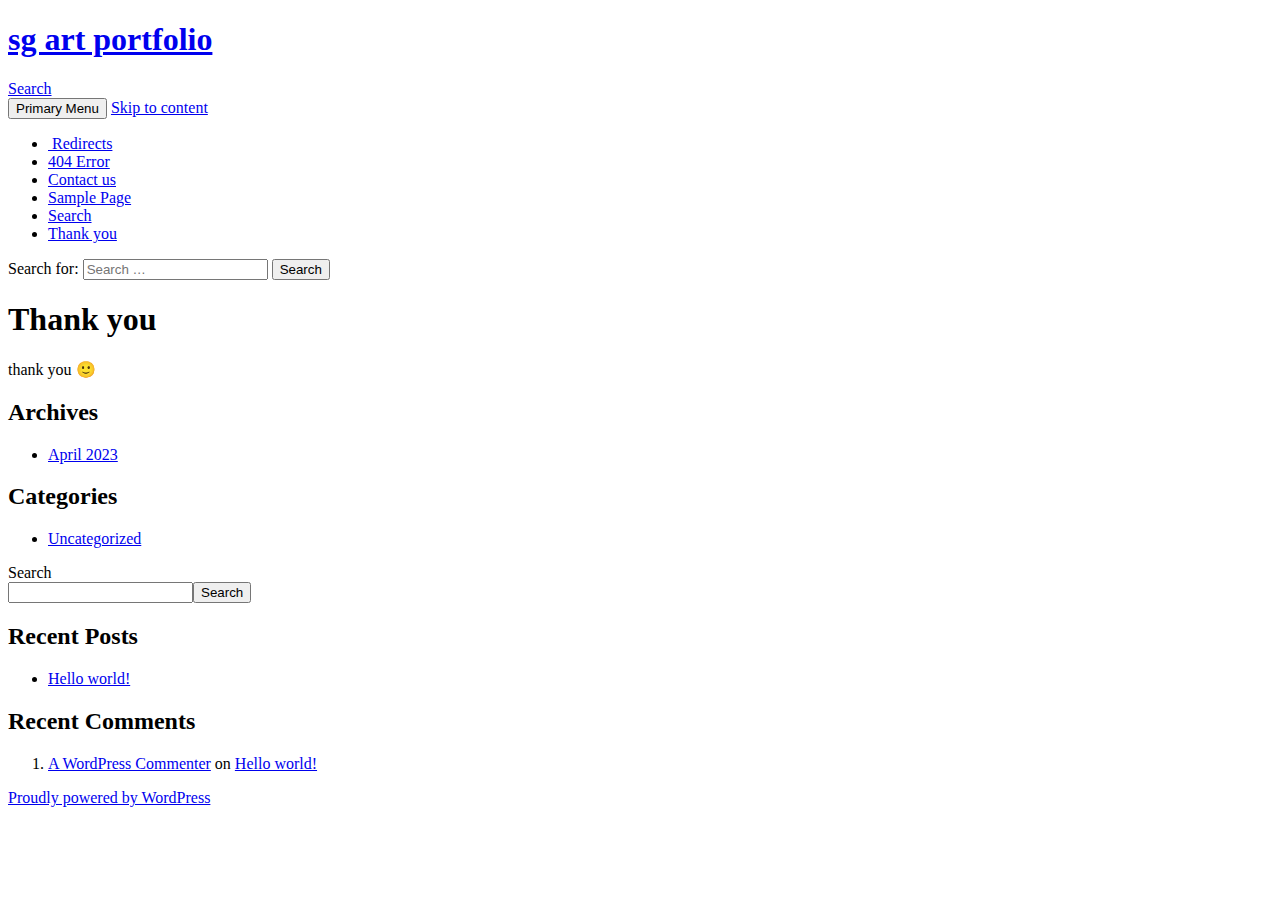
<file: thank-you/index.html>
<!DOCTYPE html>
<!--[if IE 7]>
<html class="ie ie7" lang="en-US">
<![endif]--><!--[if IE 8]>
<html class="ie ie8" lang="en-US">
<![endif]--><!--[if !(IE 7) & !(IE 8)]><!--><html lang="en-US">
<!--<![endif]-->
<head>
	<meta charset="UTF-8">
	<meta name="viewport" content="width=device-width">
	<title>Thank you | sg art portfolio</title>
	<link rel="profile" href="http://gmpg.org/xfn/11">
	<link rel="pingback" href="https://mrarti12.github.io/art/xmlrpc.php">
	<!--[if lt IE 9]>
	<script src="https://dev-art-portfolio.pantheonsite.io/wp-content/themes/twentyfourteen/js/html5.js"></script>
	<![endif]-->
	<meta name="robots" content="max-image-preview:large">
<link rel="dns-prefetch" href="//dev-art-portfolio.pantheonsite.io">
<link rel="dns-prefetch" href="//fonts.googleapis.com">
<link rel="alternate" type="application/rss+xml" title="sg art portfolio &raquo; Feed" href="https://mrarti12.github.io/art/feed/">
<link rel="alternate" type="application/rss+xml" title="sg art portfolio &raquo; Comments Feed" href="https://mrarti12.github.io/art/comments/feed/">
<script type="text/javascript">
window._wpemojiSettings = {"baseUrl":"https:\/\/s.w.org\/images\/core\/emoji\/14.0.0\/72x72\/","ext":".png","svgUrl":"https:\/\/s.w.org\/images\/core\/emoji\/14.0.0\/svg\/","svgExt":".svg","source":{"concatemoji":"https:\/\/mrarti12.github.io\/art\/wp-includes\/js\/wp-emoji-release.min.js?ver=6.2"}};
/*! This file is auto-generated */
!function(e,a,t){var n,r,o,i=a.createElement("canvas"),p=i.getContext&&i.getContext("2d");function s(e,t){p.clearRect(0,0,i.width,i.height),p.fillText(e,0,0);e=i.toDataURL();return p.clearRect(0,0,i.width,i.height),p.fillText(t,0,0),e===i.toDataURL()}function c(e){var t=a.createElement("script");t.src=e,t.defer=t.type="text/javascript",a.getElementsByTagName("head")[0].appendChild(t)}for(o=Array("flag","emoji"),t.supports={everything:!0,everythingExceptFlag:!0},r=0;r<o.length;r++)t.supports[o[r]]=function(e){if(p&&p.fillText)switch(p.textBaseline="top",p.font="600 32px Arial",e){case"flag":return s("🏳️‍⚧️","🏳️​⚧️")?!1:!s("🇺🇳","🇺​🇳")&&!s("🏴󠁧󠁢󠁥󠁮󠁧󠁿","🏴​󠁧​󠁢​󠁥​󠁮​󠁧​󠁿");case"emoji":return!s("🫱🏻‍🫲🏿","🫱🏻​🫲🏿")}return!1}(o[r]),t.supports.everything=t.supports.everything&&t.supports[o[r]],"flag"!==o[r]&&(t.supports.everythingExceptFlag=t.supports.everythingExceptFlag&&t.supports[o[r]]);t.supports.everythingExceptFlag=t.supports.everythingExceptFlag&&!t.supports.flag,t.DOMReady=!1,t.readyCallback=function(){t.DOMReady=!0},t.supports.everything||(n=function(){t.readyCallback()},a.addEventListener?(a.addEventListener("DOMContentLoaded",n,!1),e.addEventListener("load",n,!1)):(e.attachEvent("onload",n),a.attachEvent("onreadystatechange",function(){"complete"===a.readyState&&t.readyCallback()})),(e=t.source||{}).concatemoji?c(e.concatemoji):e.wpemoji&&e.twemoji&&(c(e.twemoji),c(e.wpemoji)))}(window,document,window._wpemojiSettings);
</script>
<style type="text/css">img.wp-smiley,
img.emoji {
	display: inline !important;
	border: none !important;
	box-shadow: none !important;
	height: 1em !important;
	width: 1em !important;
	margin: 0 0.07em !important;
	vertical-align: -0.1em !important;
	background: none !important;
	padding: 0 !important;
}</style>
	<link rel="stylesheet" id="wp-block-library-css" href="https://mrarti12.github.io/art/wp-includes/css/dist/block-library/style.min.css?ver=6.2" type="text/css" media="all">
<link rel="stylesheet" id="classic-theme-styles-css" href="https://mrarti12.github.io/art/wp-includes/css/classic-themes.min.css?ver=6.2" type="text/css" media="all">
<style id="global-styles-inline-css" type="text/css">body{--wp--preset--color--black: #000000;--wp--preset--color--cyan-bluish-gray: #abb8c3;--wp--preset--color--white: #ffffff;--wp--preset--color--pale-pink: #f78da7;--wp--preset--color--vivid-red: #cf2e2e;--wp--preset--color--luminous-vivid-orange: #ff6900;--wp--preset--color--luminous-vivid-amber: #fcb900;--wp--preset--color--light-green-cyan: #7bdcb5;--wp--preset--color--vivid-green-cyan: #00d084;--wp--preset--color--pale-cyan-blue: #8ed1fc;--wp--preset--color--vivid-cyan-blue: #0693e3;--wp--preset--color--vivid-purple: #9b51e0;--wp--preset--gradient--vivid-cyan-blue-to-vivid-purple: linear-gradient(135deg,rgba(6,147,227,1) 0%,rgb(155,81,224) 100%);--wp--preset--gradient--light-green-cyan-to-vivid-green-cyan: linear-gradient(135deg,rgb(122,220,180) 0%,rgb(0,208,130) 100%);--wp--preset--gradient--luminous-vivid-amber-to-luminous-vivid-orange: linear-gradient(135deg,rgba(252,185,0,1) 0%,rgba(255,105,0,1) 100%);--wp--preset--gradient--luminous-vivid-orange-to-vivid-red: linear-gradient(135deg,rgba(255,105,0,1) 0%,rgb(207,46,46) 100%);--wp--preset--gradient--very-light-gray-to-cyan-bluish-gray: linear-gradient(135deg,rgb(238,238,238) 0%,rgb(169,184,195) 100%);--wp--preset--gradient--cool-to-warm-spectrum: linear-gradient(135deg,rgb(74,234,220) 0%,rgb(151,120,209) 20%,rgb(207,42,186) 40%,rgb(238,44,130) 60%,rgb(251,105,98) 80%,rgb(254,248,76) 100%);--wp--preset--gradient--blush-light-purple: linear-gradient(135deg,rgb(255,206,236) 0%,rgb(152,150,240) 100%);--wp--preset--gradient--blush-bordeaux: linear-gradient(135deg,rgb(254,205,165) 0%,rgb(254,45,45) 50%,rgb(107,0,62) 100%);--wp--preset--gradient--luminous-dusk: linear-gradient(135deg,rgb(255,203,112) 0%,rgb(199,81,192) 50%,rgb(65,88,208) 100%);--wp--preset--gradient--pale-ocean: linear-gradient(135deg,rgb(255,245,203) 0%,rgb(182,227,212) 50%,rgb(51,167,181) 100%);--wp--preset--gradient--electric-grass: linear-gradient(135deg,rgb(202,248,128) 0%,rgb(113,206,126) 100%);--wp--preset--gradient--midnight: linear-gradient(135deg,rgb(2,3,129) 0%,rgb(40,116,252) 100%);--wp--preset--duotone--dark-grayscale: url('#wp-duotone-dark-grayscale');--wp--preset--duotone--grayscale: url('#wp-duotone-grayscale');--wp--preset--duotone--purple-yellow: url('#wp-duotone-purple-yellow');--wp--preset--duotone--blue-red: url('#wp-duotone-blue-red');--wp--preset--duotone--midnight: url('#wp-duotone-midnight');--wp--preset--duotone--magenta-yellow: url('#wp-duotone-magenta-yellow');--wp--preset--duotone--purple-green: url('#wp-duotone-purple-green');--wp--preset--duotone--blue-orange: url('#wp-duotone-blue-orange');--wp--preset--font-size--small: 13px;--wp--preset--font-size--medium: 20px;--wp--preset--font-size--large: 36px;--wp--preset--font-size--x-large: 42px;--wp--preset--spacing--20: 0.44rem;--wp--preset--spacing--30: 0.67rem;--wp--preset--spacing--40: 1rem;--wp--preset--spacing--50: 1.5rem;--wp--preset--spacing--60: 2.25rem;--wp--preset--spacing--70: 3.38rem;--wp--preset--spacing--80: 5.06rem;--wp--preset--shadow--natural: 6px 6px 9px rgba(0, 0, 0, 0.2);--wp--preset--shadow--deep: 12px 12px 50px rgba(0, 0, 0, 0.4);--wp--preset--shadow--sharp: 6px 6px 0px rgba(0, 0, 0, 0.2);--wp--preset--shadow--outlined: 6px 6px 0px -3px rgba(255, 255, 255, 1), 6px 6px rgba(0, 0, 0, 1);--wp--preset--shadow--crisp: 6px 6px 0px rgba(0, 0, 0, 1);}:where(.is-layout-flex){gap: 0.5em;}body .is-layout-flow > .alignleft{float: left;margin-inline-start: 0;margin-inline-end: 2em;}body .is-layout-flow > .alignright{float: right;margin-inline-start: 2em;margin-inline-end: 0;}body .is-layout-flow > .aligncenter{margin-left: auto !important;margin-right: auto !important;}body .is-layout-constrained > .alignleft{float: left;margin-inline-start: 0;margin-inline-end: 2em;}body .is-layout-constrained > .alignright{float: right;margin-inline-start: 2em;margin-inline-end: 0;}body .is-layout-constrained > .aligncenter{margin-left: auto !important;margin-right: auto !important;}body .is-layout-constrained > :where(:not(.alignleft):not(.alignright):not(.alignfull)){max-width: var(--wp--style--global--content-size);margin-left: auto !important;margin-right: auto !important;}body .is-layout-constrained > .alignwide{max-width: var(--wp--style--global--wide-size);}body .is-layout-flex{display: flex;}body .is-layout-flex{flex-wrap: wrap;align-items: center;}body .is-layout-flex > *{margin: 0;}:where(.wp-block-columns.is-layout-flex){gap: 2em;}.has-black-color{color: var(--wp--preset--color--black) !important;}.has-cyan-bluish-gray-color{color: var(--wp--preset--color--cyan-bluish-gray) !important;}.has-white-color{color: var(--wp--preset--color--white) !important;}.has-pale-pink-color{color: var(--wp--preset--color--pale-pink) !important;}.has-vivid-red-color{color: var(--wp--preset--color--vivid-red) !important;}.has-luminous-vivid-orange-color{color: var(--wp--preset--color--luminous-vivid-orange) !important;}.has-luminous-vivid-amber-color{color: var(--wp--preset--color--luminous-vivid-amber) !important;}.has-light-green-cyan-color{color: var(--wp--preset--color--light-green-cyan) !important;}.has-vivid-green-cyan-color{color: var(--wp--preset--color--vivid-green-cyan) !important;}.has-pale-cyan-blue-color{color: var(--wp--preset--color--pale-cyan-blue) !important;}.has-vivid-cyan-blue-color{color: var(--wp--preset--color--vivid-cyan-blue) !important;}.has-vivid-purple-color{color: var(--wp--preset--color--vivid-purple) !important;}.has-black-background-color{background-color: var(--wp--preset--color--black) !important;}.has-cyan-bluish-gray-background-color{background-color: var(--wp--preset--color--cyan-bluish-gray) !important;}.has-white-background-color{background-color: var(--wp--preset--color--white) !important;}.has-pale-pink-background-color{background-color: var(--wp--preset--color--pale-pink) !important;}.has-vivid-red-background-color{background-color: var(--wp--preset--color--vivid-red) !important;}.has-luminous-vivid-orange-background-color{background-color: var(--wp--preset--color--luminous-vivid-orange) !important;}.has-luminous-vivid-amber-background-color{background-color: var(--wp--preset--color--luminous-vivid-amber) !important;}.has-light-green-cyan-background-color{background-color: var(--wp--preset--color--light-green-cyan) !important;}.has-vivid-green-cyan-background-color{background-color: var(--wp--preset--color--vivid-green-cyan) !important;}.has-pale-cyan-blue-background-color{background-color: var(--wp--preset--color--pale-cyan-blue) !important;}.has-vivid-cyan-blue-background-color{background-color: var(--wp--preset--color--vivid-cyan-blue) !important;}.has-vivid-purple-background-color{background-color: var(--wp--preset--color--vivid-purple) !important;}.has-black-border-color{border-color: var(--wp--preset--color--black) !important;}.has-cyan-bluish-gray-border-color{border-color: var(--wp--preset--color--cyan-bluish-gray) !important;}.has-white-border-color{border-color: var(--wp--preset--color--white) !important;}.has-pale-pink-border-color{border-color: var(--wp--preset--color--pale-pink) !important;}.has-vivid-red-border-color{border-color: var(--wp--preset--color--vivid-red) !important;}.has-luminous-vivid-orange-border-color{border-color: var(--wp--preset--color--luminous-vivid-orange) !important;}.has-luminous-vivid-amber-border-color{border-color: var(--wp--preset--color--luminous-vivid-amber) !important;}.has-light-green-cyan-border-color{border-color: var(--wp--preset--color--light-green-cyan) !important;}.has-vivid-green-cyan-border-color{border-color: var(--wp--preset--color--vivid-green-cyan) !important;}.has-pale-cyan-blue-border-color{border-color: var(--wp--preset--color--pale-cyan-blue) !important;}.has-vivid-cyan-blue-border-color{border-color: var(--wp--preset--color--vivid-cyan-blue) !important;}.has-vivid-purple-border-color{border-color: var(--wp--preset--color--vivid-purple) !important;}.has-vivid-cyan-blue-to-vivid-purple-gradient-background{background: var(--wp--preset--gradient--vivid-cyan-blue-to-vivid-purple) !important;}.has-light-green-cyan-to-vivid-green-cyan-gradient-background{background: var(--wp--preset--gradient--light-green-cyan-to-vivid-green-cyan) !important;}.has-luminous-vivid-amber-to-luminous-vivid-orange-gradient-background{background: var(--wp--preset--gradient--luminous-vivid-amber-to-luminous-vivid-orange) !important;}.has-luminous-vivid-orange-to-vivid-red-gradient-background{background: var(--wp--preset--gradient--luminous-vivid-orange-to-vivid-red) !important;}.has-very-light-gray-to-cyan-bluish-gray-gradient-background{background: var(--wp--preset--gradient--very-light-gray-to-cyan-bluish-gray) !important;}.has-cool-to-warm-spectrum-gradient-background{background: var(--wp--preset--gradient--cool-to-warm-spectrum) !important;}.has-blush-light-purple-gradient-background{background: var(--wp--preset--gradient--blush-light-purple) !important;}.has-blush-bordeaux-gradient-background{background: var(--wp--preset--gradient--blush-bordeaux) !important;}.has-luminous-dusk-gradient-background{background: var(--wp--preset--gradient--luminous-dusk) !important;}.has-pale-ocean-gradient-background{background: var(--wp--preset--gradient--pale-ocean) !important;}.has-electric-grass-gradient-background{background: var(--wp--preset--gradient--electric-grass) !important;}.has-midnight-gradient-background{background: var(--wp--preset--gradient--midnight) !important;}.has-small-font-size{font-size: var(--wp--preset--font-size--small) !important;}.has-medium-font-size{font-size: var(--wp--preset--font-size--medium) !important;}.has-large-font-size{font-size: var(--wp--preset--font-size--large) !important;}.has-x-large-font-size{font-size: var(--wp--preset--font-size--x-large) !important;}
.wp-block-navigation a:where(:not(.wp-element-button)){color: inherit;}
:where(.wp-block-columns.is-layout-flex){gap: 2em;}
.wp-block-pullquote{font-size: 1.5em;line-height: 1.6;}</style>
<link rel="stylesheet" id="twentyfourteen-lato-css" href="https://fonts.googleapis.com/css?family=Lato%3A300%2C400%2C700%2C900%2C300italic%2C400italic%2C700italic&#038;subset=latin%2Clatin-ext" type="text/css" media="all">
<link rel="stylesheet" id="genericons-css" href="https://mrarti12.github.io/art/wp-content/themes/twentyfourteen/genericons/genericons.css?ver=3.0.3" type="text/css" media="all">
<link rel="stylesheet" id="twentyfourteen-style-css" href="https://mrarti12.github.io/art/wp-content/themes/twentyfourteen/style.css?ver=6.2" type="text/css" media="all">
<!--[if lt IE 9]>
<link rel='stylesheet' id='twentyfourteen-ie-css' href='https://dev-art-portfolio.pantheonsite.io/wp-content/themes/twentyfourteen/css/ie.css?ver=20131205' type='text/css' media='all' />
<![endif]-->
<script type="text/javascript" src="https://mrarti12.github.io/art/wp-includes/js/jquery/jquery.min.js?ver=3.6.3" id="jquery-core-js"></script>
<script type="text/javascript" src="https://mrarti12.github.io/art/wp-includes/js/jquery/jquery-migrate.min.js?ver=3.4.0" id="jquery-migrate-js"></script>
<script type="text/javascript" src="https://mrarti12.github.io/art/wp-content/plugins/netlify-status-wordpress-main/updater.js?ver=6.2" id="netlify-status-topbar-script-js"></script>
<link rel="https://api.w.org/" href="https://mrarti12.github.io/art/wp-json/">
<link rel="alternate" type="application/json" href="https://mrarti12.github.io/art/wp-json/wp/v2/pages/17">
<link rel="EditURI" type="application/rsd+xml" title="RSD" href="https://mrarti12.github.io/art/xmlrpc.php?rsd">
<link rel="wlwmanifest" type="application/wlwmanifest+xml" href="https://mrarti12.github.io/art/wp-includes/wlwmanifest.xml">
<meta name="generator" content="WordPress 6.2">
<link rel="canonical" href="https://mrarti12.github.io/art/thank-you/">
<link rel="shortlink" href="https://mrarti12.github.io/art/?p=17">
<link rel="alternate" type="application/json+oembed" href="https://mrarti12.github.io/art/wp-json/oembed/1.0/embed?url=https%3A%2F%2Fhttps%3A%2F%2Fmrarti12.github.io%2Fart%2Fthank-you%2F">
<link rel="alternate" type="text/xml+oembed" href="https://mrarti12.github.io/art/wp-json/oembed/1.0/embed?url=https%3A%2F%2Fhttps%3A%2F%2Fmrarti12.github.io%2Fart%2Fthank-you%2F#038;format=xml">
</head>

<body class="page-template-default page page-id-17 masthead-fixed singular">
<div id="page" class="hfeed site">
	
	<header id="masthead" class="site-header" role="banner">
		<div class="header-main">
			<h1 class="site-title"><a href="https://mrarti12.github.io/art/" rel="home">sg art portfolio</a></h1>

			<div class="search-toggle">
				<a href="#search-container" class="screen-reader-text" aria-expanded="false" aria-controls="search-container">Search</a>
			</div>

			<nav id="primary-navigation" class="site-navigation primary-navigation" role="navigation">
				<button class="menu-toggle">Primary Menu</button>
				<a class="screen-reader-text skip-link" href="#content">Skip to content</a>
				<div id="primary-menu" class="nav-menu"><ul>
<li class="page_item page-item-13"><a href="https://mrarti12.github.io/art/redirects/"> Redirects</a></li>
<li class="page_item page-item-8"><a href="https://mrarti12.github.io/art/404-error/">404 Error</a></li>
<li class="page_item page-item-15"><a href="https://mrarti12.github.io/art/contact-us/">Contact us</a></li>
<li class="page_item page-item-2"><a href="https://mrarti12.github.io/art/sample-page/">Sample Page</a></li>
<li class="page_item page-item-11"><a href="https://mrarti12.github.io/art/search/">Search</a></li>
<li class="page_item page-item-17 current_page_item"><a href="https://mrarti12.github.io/art/thank-you/" aria-current="page">Thank you</a></li>
</ul></div>
			</nav>
		</div>

		<div id="search-container" class="search-box-wrapper hide">
			<div class="search-box">
				<form role="search" method="get" class="search-form" action="https://dev-art-portfolio.pantheonsite.io/">
				<label>
					<span class="screen-reader-text">Search for:</span>
					<input type="search" class="search-field" placeholder="Search &hellip;" value="" name="s">
				</label>
				<input type="submit" class="search-submit" value="Search">
			</form>			</div>
		</div>
	</header><!-- #masthead -->

	<div id="main" class="site-main">

<div id="main-content" class="main-content">

	<div id="primary" class="content-area">
		<div id="content" class="site-content" role="main">

			
<article id="post-17" class="post-17 page type-page status-publish hentry">
	<header class="entry-header"><h1 class="entry-title">Thank you</h1></header><!-- .entry-header -->
	<div class="entry-content">
		
<p>thank you 🙂</p>
	</div>
<!-- .entry-content -->
</article><!-- #post-## -->

		</div>
<!-- #content -->
	</div>
<!-- #primary -->
	<div id="content-sidebar" class="content-sidebar widget-area" role="complementary">
	<aside id="block-5" class="widget widget_block"><div class="wp-block-group is-layout-flow"><div class="wp-block-group__inner-container">
<h2 class="wp-block-heading">Archives</h2>
<ul class="wp-block-archives-list wp-block-archives">	<li><a href="https://mrarti12.github.io/art/2023/04/">April 2023</a></li>
</ul>
</div></div></aside><aside id="block-6" class="widget widget_block"><div class="wp-block-group is-layout-flow"><div class="wp-block-group__inner-container">
<h2 class="wp-block-heading">Categories</h2>
<ul class="wp-block-categories-list wp-block-categories">	<li class="cat-item cat-item-1">
<a href="https://mrarti12.github.io/art/category/uncategorized/">Uncategorized</a>
</li>
</ul>
</div></div></aside>
</div>
<!-- #content-sidebar -->
</div>
<!-- #main-content -->

<div id="secondary">
	
	
		<div id="primary-sidebar" class="primary-sidebar widget-area" role="complementary">
		<aside id="block-2" class="widget widget_block widget_search"><form role="search" method="get" action="https://dev-art-portfolio.pantheonsite.io/" class="wp-block-search__button-outside wp-block-search__text-button wp-block-search">
<label for="wp-block-search__input-3" class="wp-block-search__label">Search</label><div class="wp-block-search__inside-wrapper ">
<input type="search" id="wp-block-search__input-3" class="wp-block-search__input" name="s" value="" placeholder="" required><button type="submit" class="wp-block-search__button wp-element-button">Search</button>
</div>
</form></aside><aside id="block-3" class="widget widget_block"><div class="wp-block-group is-layout-flow"><div class="wp-block-group__inner-container">
<h2 class="wp-block-heading">Recent Posts</h2>
<ul class="wp-block-latest-posts__list wp-block-latest-posts">
<li><a class="wp-block-latest-posts__post-title" href="https://mrarti12.github.io/art/2023/04/15/hello-world/">Hello world!</a></li>
</ul>
</div></div></aside><aside id="block-4" class="widget widget_block"><div class="wp-block-group is-layout-flow"><div class="wp-block-group__inner-container">
<h2 class="wp-block-heading">Recent Comments</h2>
<ol class="wp-block-latest-comments"><li class="wp-block-latest-comments__comment"><article><footer class="wp-block-latest-comments__comment-meta"><a class="wp-block-latest-comments__comment-author" href="https://wordpress.org/">A WordPress Commenter</a> on <a class="wp-block-latest-comments__comment-link" href="https://mrarti12.github.io/art/2023/04/15/hello-world/#comment-1">Hello world!</a></footer></article></li></ol>
</div></div></aside>	</div>
<!-- #primary-sidebar -->
	</div>
<!-- #secondary -->

		</div>
<!-- #main -->

		<footer id="colophon" class="site-footer" role="contentinfo">

			
			<div class="site-info">
								<a href="https://wordpress.org/">Proudly powered by WordPress</a>
			</div>
<!-- .site-info -->
		</footer><!-- #colophon -->
	</div>
<!-- #page -->

	<script type="text/javascript" src="https://mrarti12.github.io/art/wp-content/themes/twentyfourteen/js/functions.js?ver=20150315" id="twentyfourteen-script-js"></script>
</body>
</html>
</file>
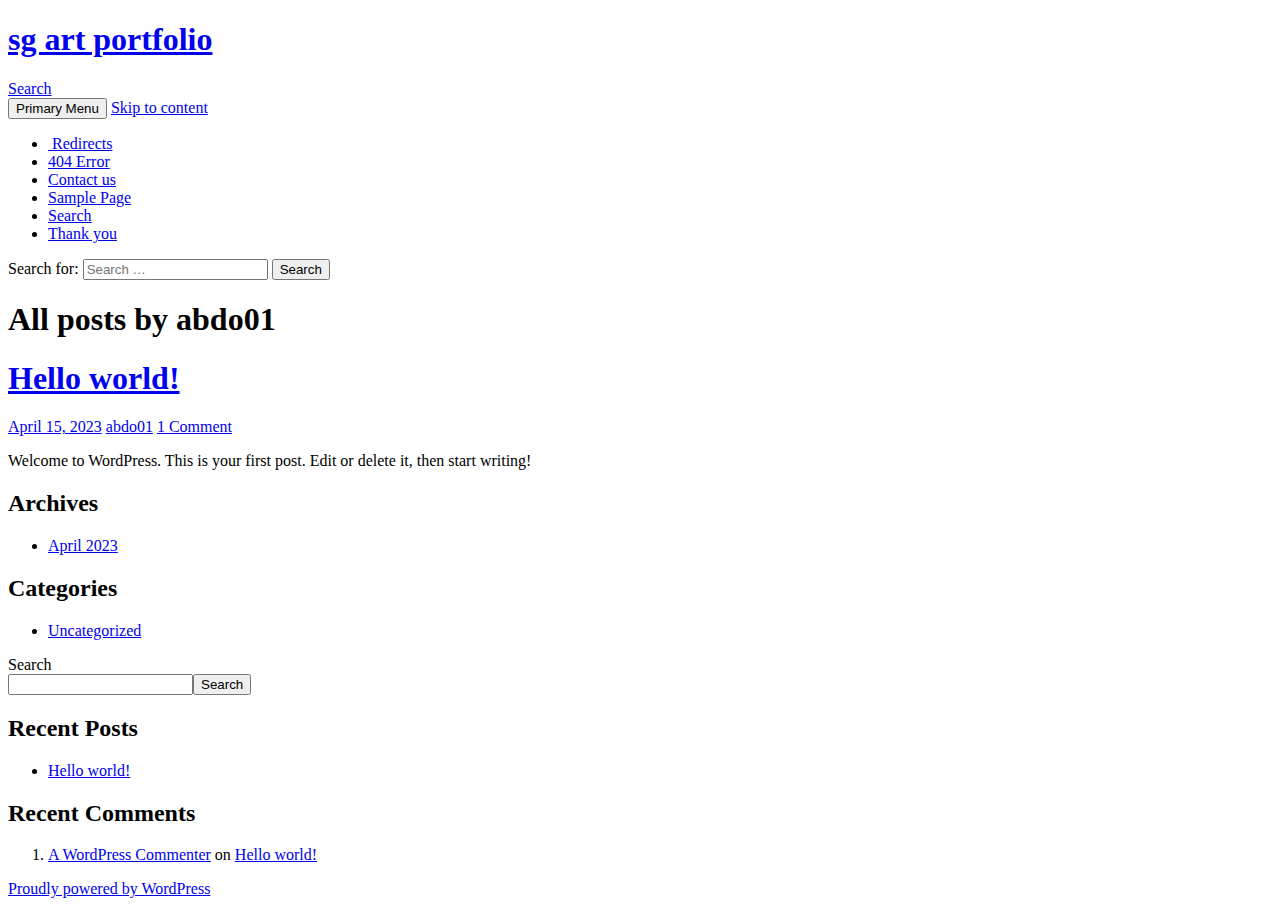
<file: author/abdo01/index.html>
<!DOCTYPE html>
<!--[if IE 7]>
<html class="ie ie7" lang="en-US">
<![endif]--><!--[if IE 8]>
<html class="ie ie8" lang="en-US">
<![endif]--><!--[if !(IE 7) & !(IE 8)]><!--><html lang="en-US">
<!--<![endif]-->
<head>
	<meta charset="UTF-8">
	<meta name="viewport" content="width=device-width">
	<title>abdo01 | sg art portfolio</title>
	<link rel="profile" href="http://gmpg.org/xfn/11">
	<link rel="pingback" href="https://mrarti12.github.io/art/xmlrpc.php">
	<!--[if lt IE 9]>
	<script src="https://dev-art-portfolio.pantheonsite.io/wp-content/themes/twentyfourteen/js/html5.js"></script>
	<![endif]-->
	<meta name="robots" content="max-image-preview:large">
<link rel="dns-prefetch" href="//dev-art-portfolio.pantheonsite.io">
<link rel="dns-prefetch" href="//fonts.googleapis.com">
<link rel="alternate" type="application/rss+xml" title="sg art portfolio &raquo; Feed" href="https://mrarti12.github.io/art/feed/">
<link rel="alternate" type="application/rss+xml" title="sg art portfolio &raquo; Comments Feed" href="https://mrarti12.github.io/art/comments/feed/">
<link rel="alternate" type="application/rss+xml" title="sg art portfolio &raquo; Posts by abdo01 Feed" href="https://mrarti12.github.io/art/author/abdo01/feed/">
<script type="text/javascript">
window._wpemojiSettings = {"baseUrl":"https:\/\/s.w.org\/images\/core\/emoji\/14.0.0\/72x72\/","ext":".png","svgUrl":"https:\/\/s.w.org\/images\/core\/emoji\/14.0.0\/svg\/","svgExt":".svg","source":{"concatemoji":"https:\/\/mrarti12.github.io\/art\/wp-includes\/js\/wp-emoji-release.min.js?ver=6.2"}};
/*! This file is auto-generated */
!function(e,a,t){var n,r,o,i=a.createElement("canvas"),p=i.getContext&&i.getContext("2d");function s(e,t){p.clearRect(0,0,i.width,i.height),p.fillText(e,0,0);e=i.toDataURL();return p.clearRect(0,0,i.width,i.height),p.fillText(t,0,0),e===i.toDataURL()}function c(e){var t=a.createElement("script");t.src=e,t.defer=t.type="text/javascript",a.getElementsByTagName("head")[0].appendChild(t)}for(o=Array("flag","emoji"),t.supports={everything:!0,everythingExceptFlag:!0},r=0;r<o.length;r++)t.supports[o[r]]=function(e){if(p&&p.fillText)switch(p.textBaseline="top",p.font="600 32px Arial",e){case"flag":return s("🏳️‍⚧️","🏳️​⚧️")?!1:!s("🇺🇳","🇺​🇳")&&!s("🏴󠁧󠁢󠁥󠁮󠁧󠁿","🏴​󠁧​󠁢​󠁥​󠁮​󠁧​󠁿");case"emoji":return!s("🫱🏻‍🫲🏿","🫱🏻​🫲🏿")}return!1}(o[r]),t.supports.everything=t.supports.everything&&t.supports[o[r]],"flag"!==o[r]&&(t.supports.everythingExceptFlag=t.supports.everythingExceptFlag&&t.supports[o[r]]);t.supports.everythingExceptFlag=t.supports.everythingExceptFlag&&!t.supports.flag,t.DOMReady=!1,t.readyCallback=function(){t.DOMReady=!0},t.supports.everything||(n=function(){t.readyCallback()},a.addEventListener?(a.addEventListener("DOMContentLoaded",n,!1),e.addEventListener("load",n,!1)):(e.attachEvent("onload",n),a.attachEvent("onreadystatechange",function(){"complete"===a.readyState&&t.readyCallback()})),(e=t.source||{}).concatemoji?c(e.concatemoji):e.wpemoji&&e.twemoji&&(c(e.twemoji),c(e.wpemoji)))}(window,document,window._wpemojiSettings);
</script>
<style type="text/css">img.wp-smiley,
img.emoji {
	display: inline !important;
	border: none !important;
	box-shadow: none !important;
	height: 1em !important;
	width: 1em !important;
	margin: 0 0.07em !important;
	vertical-align: -0.1em !important;
	background: none !important;
	padding: 0 !important;
}</style>
	<link rel="stylesheet" id="wp-block-library-css" href="https://mrarti12.github.io/art/wp-includes/css/dist/block-library/style.min.css?ver=6.2" type="text/css" media="all">
<link rel="stylesheet" id="classic-theme-styles-css" href="https://mrarti12.github.io/art/wp-includes/css/classic-themes.min.css?ver=6.2" type="text/css" media="all">
<style id="global-styles-inline-css" type="text/css">body{--wp--preset--color--black: #000000;--wp--preset--color--cyan-bluish-gray: #abb8c3;--wp--preset--color--white: #ffffff;--wp--preset--color--pale-pink: #f78da7;--wp--preset--color--vivid-red: #cf2e2e;--wp--preset--color--luminous-vivid-orange: #ff6900;--wp--preset--color--luminous-vivid-amber: #fcb900;--wp--preset--color--light-green-cyan: #7bdcb5;--wp--preset--color--vivid-green-cyan: #00d084;--wp--preset--color--pale-cyan-blue: #8ed1fc;--wp--preset--color--vivid-cyan-blue: #0693e3;--wp--preset--color--vivid-purple: #9b51e0;--wp--preset--gradient--vivid-cyan-blue-to-vivid-purple: linear-gradient(135deg,rgba(6,147,227,1) 0%,rgb(155,81,224) 100%);--wp--preset--gradient--light-green-cyan-to-vivid-green-cyan: linear-gradient(135deg,rgb(122,220,180) 0%,rgb(0,208,130) 100%);--wp--preset--gradient--luminous-vivid-amber-to-luminous-vivid-orange: linear-gradient(135deg,rgba(252,185,0,1) 0%,rgba(255,105,0,1) 100%);--wp--preset--gradient--luminous-vivid-orange-to-vivid-red: linear-gradient(135deg,rgba(255,105,0,1) 0%,rgb(207,46,46) 100%);--wp--preset--gradient--very-light-gray-to-cyan-bluish-gray: linear-gradient(135deg,rgb(238,238,238) 0%,rgb(169,184,195) 100%);--wp--preset--gradient--cool-to-warm-spectrum: linear-gradient(135deg,rgb(74,234,220) 0%,rgb(151,120,209) 20%,rgb(207,42,186) 40%,rgb(238,44,130) 60%,rgb(251,105,98) 80%,rgb(254,248,76) 100%);--wp--preset--gradient--blush-light-purple: linear-gradient(135deg,rgb(255,206,236) 0%,rgb(152,150,240) 100%);--wp--preset--gradient--blush-bordeaux: linear-gradient(135deg,rgb(254,205,165) 0%,rgb(254,45,45) 50%,rgb(107,0,62) 100%);--wp--preset--gradient--luminous-dusk: linear-gradient(135deg,rgb(255,203,112) 0%,rgb(199,81,192) 50%,rgb(65,88,208) 100%);--wp--preset--gradient--pale-ocean: linear-gradient(135deg,rgb(255,245,203) 0%,rgb(182,227,212) 50%,rgb(51,167,181) 100%);--wp--preset--gradient--electric-grass: linear-gradient(135deg,rgb(202,248,128) 0%,rgb(113,206,126) 100%);--wp--preset--gradient--midnight: linear-gradient(135deg,rgb(2,3,129) 0%,rgb(40,116,252) 100%);--wp--preset--duotone--dark-grayscale: url('#wp-duotone-dark-grayscale');--wp--preset--duotone--grayscale: url('#wp-duotone-grayscale');--wp--preset--duotone--purple-yellow: url('#wp-duotone-purple-yellow');--wp--preset--duotone--blue-red: url('#wp-duotone-blue-red');--wp--preset--duotone--midnight: url('#wp-duotone-midnight');--wp--preset--duotone--magenta-yellow: url('#wp-duotone-magenta-yellow');--wp--preset--duotone--purple-green: url('#wp-duotone-purple-green');--wp--preset--duotone--blue-orange: url('#wp-duotone-blue-orange');--wp--preset--font-size--small: 13px;--wp--preset--font-size--medium: 20px;--wp--preset--font-size--large: 36px;--wp--preset--font-size--x-large: 42px;--wp--preset--spacing--20: 0.44rem;--wp--preset--spacing--30: 0.67rem;--wp--preset--spacing--40: 1rem;--wp--preset--spacing--50: 1.5rem;--wp--preset--spacing--60: 2.25rem;--wp--preset--spacing--70: 3.38rem;--wp--preset--spacing--80: 5.06rem;--wp--preset--shadow--natural: 6px 6px 9px rgba(0, 0, 0, 0.2);--wp--preset--shadow--deep: 12px 12px 50px rgba(0, 0, 0, 0.4);--wp--preset--shadow--sharp: 6px 6px 0px rgba(0, 0, 0, 0.2);--wp--preset--shadow--outlined: 6px 6px 0px -3px rgba(255, 255, 255, 1), 6px 6px rgba(0, 0, 0, 1);--wp--preset--shadow--crisp: 6px 6px 0px rgba(0, 0, 0, 1);}:where(.is-layout-flex){gap: 0.5em;}body .is-layout-flow > .alignleft{float: left;margin-inline-start: 0;margin-inline-end: 2em;}body .is-layout-flow > .alignright{float: right;margin-inline-start: 2em;margin-inline-end: 0;}body .is-layout-flow > .aligncenter{margin-left: auto !important;margin-right: auto !important;}body .is-layout-constrained > .alignleft{float: left;margin-inline-start: 0;margin-inline-end: 2em;}body .is-layout-constrained > .alignright{float: right;margin-inline-start: 2em;margin-inline-end: 0;}body .is-layout-constrained > .aligncenter{margin-left: auto !important;margin-right: auto !important;}body .is-layout-constrained > :where(:not(.alignleft):not(.alignright):not(.alignfull)){max-width: var(--wp--style--global--content-size);margin-left: auto !important;margin-right: auto !important;}body .is-layout-constrained > .alignwide{max-width: var(--wp--style--global--wide-size);}body .is-layout-flex{display: flex;}body .is-layout-flex{flex-wrap: wrap;align-items: center;}body .is-layout-flex > *{margin: 0;}:where(.wp-block-columns.is-layout-flex){gap: 2em;}.has-black-color{color: var(--wp--preset--color--black) !important;}.has-cyan-bluish-gray-color{color: var(--wp--preset--color--cyan-bluish-gray) !important;}.has-white-color{color: var(--wp--preset--color--white) !important;}.has-pale-pink-color{color: var(--wp--preset--color--pale-pink) !important;}.has-vivid-red-color{color: var(--wp--preset--color--vivid-red) !important;}.has-luminous-vivid-orange-color{color: var(--wp--preset--color--luminous-vivid-orange) !important;}.has-luminous-vivid-amber-color{color: var(--wp--preset--color--luminous-vivid-amber) !important;}.has-light-green-cyan-color{color: var(--wp--preset--color--light-green-cyan) !important;}.has-vivid-green-cyan-color{color: var(--wp--preset--color--vivid-green-cyan) !important;}.has-pale-cyan-blue-color{color: var(--wp--preset--color--pale-cyan-blue) !important;}.has-vivid-cyan-blue-color{color: var(--wp--preset--color--vivid-cyan-blue) !important;}.has-vivid-purple-color{color: var(--wp--preset--color--vivid-purple) !important;}.has-black-background-color{background-color: var(--wp--preset--color--black) !important;}.has-cyan-bluish-gray-background-color{background-color: var(--wp--preset--color--cyan-bluish-gray) !important;}.has-white-background-color{background-color: var(--wp--preset--color--white) !important;}.has-pale-pink-background-color{background-color: var(--wp--preset--color--pale-pink) !important;}.has-vivid-red-background-color{background-color: var(--wp--preset--color--vivid-red) !important;}.has-luminous-vivid-orange-background-color{background-color: var(--wp--preset--color--luminous-vivid-orange) !important;}.has-luminous-vivid-amber-background-color{background-color: var(--wp--preset--color--luminous-vivid-amber) !important;}.has-light-green-cyan-background-color{background-color: var(--wp--preset--color--light-green-cyan) !important;}.has-vivid-green-cyan-background-color{background-color: var(--wp--preset--color--vivid-green-cyan) !important;}.has-pale-cyan-blue-background-color{background-color: var(--wp--preset--color--pale-cyan-blue) !important;}.has-vivid-cyan-blue-background-color{background-color: var(--wp--preset--color--vivid-cyan-blue) !important;}.has-vivid-purple-background-color{background-color: var(--wp--preset--color--vivid-purple) !important;}.has-black-border-color{border-color: var(--wp--preset--color--black) !important;}.has-cyan-bluish-gray-border-color{border-color: var(--wp--preset--color--cyan-bluish-gray) !important;}.has-white-border-color{border-color: var(--wp--preset--color--white) !important;}.has-pale-pink-border-color{border-color: var(--wp--preset--color--pale-pink) !important;}.has-vivid-red-border-color{border-color: var(--wp--preset--color--vivid-red) !important;}.has-luminous-vivid-orange-border-color{border-color: var(--wp--preset--color--luminous-vivid-orange) !important;}.has-luminous-vivid-amber-border-color{border-color: var(--wp--preset--color--luminous-vivid-amber) !important;}.has-light-green-cyan-border-color{border-color: var(--wp--preset--color--light-green-cyan) !important;}.has-vivid-green-cyan-border-color{border-color: var(--wp--preset--color--vivid-green-cyan) !important;}.has-pale-cyan-blue-border-color{border-color: var(--wp--preset--color--pale-cyan-blue) !important;}.has-vivid-cyan-blue-border-color{border-color: var(--wp--preset--color--vivid-cyan-blue) !important;}.has-vivid-purple-border-color{border-color: var(--wp--preset--color--vivid-purple) !important;}.has-vivid-cyan-blue-to-vivid-purple-gradient-background{background: var(--wp--preset--gradient--vivid-cyan-blue-to-vivid-purple) !important;}.has-light-green-cyan-to-vivid-green-cyan-gradient-background{background: var(--wp--preset--gradient--light-green-cyan-to-vivid-green-cyan) !important;}.has-luminous-vivid-amber-to-luminous-vivid-orange-gradient-background{background: var(--wp--preset--gradient--luminous-vivid-amber-to-luminous-vivid-orange) !important;}.has-luminous-vivid-orange-to-vivid-red-gradient-background{background: var(--wp--preset--gradient--luminous-vivid-orange-to-vivid-red) !important;}.has-very-light-gray-to-cyan-bluish-gray-gradient-background{background: var(--wp--preset--gradient--very-light-gray-to-cyan-bluish-gray) !important;}.has-cool-to-warm-spectrum-gradient-background{background: var(--wp--preset--gradient--cool-to-warm-spectrum) !important;}.has-blush-light-purple-gradient-background{background: var(--wp--preset--gradient--blush-light-purple) !important;}.has-blush-bordeaux-gradient-background{background: var(--wp--preset--gradient--blush-bordeaux) !important;}.has-luminous-dusk-gradient-background{background: var(--wp--preset--gradient--luminous-dusk) !important;}.has-pale-ocean-gradient-background{background: var(--wp--preset--gradient--pale-ocean) !important;}.has-electric-grass-gradient-background{background: var(--wp--preset--gradient--electric-grass) !important;}.has-midnight-gradient-background{background: var(--wp--preset--gradient--midnight) !important;}.has-small-font-size{font-size: var(--wp--preset--font-size--small) !important;}.has-medium-font-size{font-size: var(--wp--preset--font-size--medium) !important;}.has-large-font-size{font-size: var(--wp--preset--font-size--large) !important;}.has-x-large-font-size{font-size: var(--wp--preset--font-size--x-large) !important;}
.wp-block-navigation a:where(:not(.wp-element-button)){color: inherit;}
:where(.wp-block-columns.is-layout-flex){gap: 2em;}
.wp-block-pullquote{font-size: 1.5em;line-height: 1.6;}</style>
<link rel="stylesheet" id="twentyfourteen-lato-css" href="https://fonts.googleapis.com/css?family=Lato%3A300%2C400%2C700%2C900%2C300italic%2C400italic%2C700italic&#038;subset=latin%2Clatin-ext" type="text/css" media="all">
<link rel="stylesheet" id="genericons-css" href="https://mrarti12.github.io/art/wp-content/themes/twentyfourteen/genericons/genericons.css?ver=3.0.3" type="text/css" media="all">
<link rel="stylesheet" id="twentyfourteen-style-css" href="https://mrarti12.github.io/art/wp-content/themes/twentyfourteen/style.css?ver=6.2" type="text/css" media="all">
<!--[if lt IE 9]>
<link rel='stylesheet' id='twentyfourteen-ie-css' href='https://dev-art-portfolio.pantheonsite.io/wp-content/themes/twentyfourteen/css/ie.css?ver=20131205' type='text/css' media='all' />
<![endif]-->
<script type="text/javascript" src="https://mrarti12.github.io/art/wp-includes/js/jquery/jquery.min.js?ver=3.6.3" id="jquery-core-js"></script>
<script type="text/javascript" src="https://mrarti12.github.io/art/wp-includes/js/jquery/jquery-migrate.min.js?ver=3.4.0" id="jquery-migrate-js"></script>
<script type="text/javascript" src="https://mrarti12.github.io/art/wp-content/plugins/netlify-status-wordpress-main/updater.js?ver=6.2" id="netlify-status-topbar-script-js"></script>
<link rel="https://api.w.org/" href="https://mrarti12.github.io/art/wp-json/">
<link rel="alternate" type="application/json" href="https://mrarti12.github.io/art/wp-json/wp/v2/users/1">
<link rel="EditURI" type="application/rsd+xml" title="RSD" href="https://mrarti12.github.io/art/xmlrpc.php?rsd">
<link rel="wlwmanifest" type="application/wlwmanifest+xml" href="https://mrarti12.github.io/art/wp-includes/wlwmanifest.xml">
<meta name="generator" content="WordPress 6.2">
</head>

<body class="archive author author-abdo01 author-1 masthead-fixed list-view">
<div id="page" class="hfeed site">
	
	<header id="masthead" class="site-header" role="banner">
		<div class="header-main">
			<h1 class="site-title"><a href="https://mrarti12.github.io/art/" rel="home">sg art portfolio</a></h1>

			<div class="search-toggle">
				<a href="#search-container" class="screen-reader-text" aria-expanded="false" aria-controls="search-container">Search</a>
			</div>

			<nav id="primary-navigation" class="site-navigation primary-navigation" role="navigation">
				<button class="menu-toggle">Primary Menu</button>
				<a class="screen-reader-text skip-link" href="#content">Skip to content</a>
				<div id="primary-menu" class="nav-menu"><ul>
<li class="page_item page-item-13"><a href="https://mrarti12.github.io/art/redirects/"> Redirects</a></li>
<li class="page_item page-item-8"><a href="https://mrarti12.github.io/art/404-error/">404 Error</a></li>
<li class="page_item page-item-15"><a href="https://mrarti12.github.io/art/contact-us/">Contact us</a></li>
<li class="page_item page-item-2"><a href="https://mrarti12.github.io/art/sample-page/">Sample Page</a></li>
<li class="page_item page-item-11"><a href="https://mrarti12.github.io/art/search/">Search</a></li>
<li class="page_item page-item-17"><a href="https://mrarti12.github.io/art/thank-you/">Thank you</a></li>
</ul></div>
			</nav>
		</div>

		<div id="search-container" class="search-box-wrapper hide">
			<div class="search-box">
				<form role="search" method="get" class="search-form" action="https://dev-art-portfolio.pantheonsite.io/">
				<label>
					<span class="screen-reader-text">Search for:</span>
					<input type="search" class="search-field" placeholder="Search &hellip;" value="" name="s">
				</label>
				<input type="submit" class="search-submit" value="Search">
			</form>			</div>
		</div>
	</header><!-- #masthead -->

	<div id="main" class="site-main">

	<section id="primary" class="content-area">
		<div id="content" class="site-content" role="main">

			
			<header class="archive-header">
				<h1 class="archive-title">
					All posts by abdo01				</h1>
							</header><!-- .archive-header -->

			
<article id="post-1" class="post-1 post type-post status-publish format-standard hentry category-uncategorized">
	
	<header class="entry-header">
		<h1 class="entry-title"><a href="https://mrarti12.github.io/art/2023/04/15/hello-world/" rel="bookmark">Hello world!</a></h1>
		<div class="entry-meta">
			<span class="entry-date"><a href="https://mrarti12.github.io/art/2023/04/15/hello-world/" rel="bookmark"><time class="entry-date" datetime="2023-04-15T07:50:30+00:00">April 15, 2023</time></a></span> <span class="byline"><span class="author vcard"><a class="url fn n" href="https://mrarti12.github.io/art/author/abdo01/" rel="author">abdo01</a></span></span>			<span class="comments-link"><a href="https://mrarti12.github.io/art/2023/04/15/hello-world/#comments">1 Comment</a></span>
					</div>
<!-- .entry-meta -->
	</header><!-- .entry-header -->

		<div class="entry-content">
		
<p>Welcome to WordPress. This is your first post. Edit or delete it, then start writing!</p>
	</div>
<!-- .entry-content -->
	
	</article><!-- #post-## -->

		</div>
<!-- #content -->
	</section><!-- #primary -->

<div id="content-sidebar" class="content-sidebar widget-area" role="complementary">
	<aside id="block-5" class="widget widget_block"><div class="wp-block-group is-layout-flow"><div class="wp-block-group__inner-container">
<h2 class="wp-block-heading">Archives</h2>
<ul class="wp-block-archives-list wp-block-archives">	<li><a href="https://mrarti12.github.io/art/2023/04/">April 2023</a></li>
</ul>
</div></div></aside><aside id="block-6" class="widget widget_block"><div class="wp-block-group is-layout-flow"><div class="wp-block-group__inner-container">
<h2 class="wp-block-heading">Categories</h2>
<ul class="wp-block-categories-list wp-block-categories">	<li class="cat-item cat-item-1">
<a href="https://mrarti12.github.io/art/category/uncategorized/">Uncategorized</a>
</li>
</ul>
</div></div></aside>
</div>
<!-- #content-sidebar -->
<div id="secondary">
	
	
		<div id="primary-sidebar" class="primary-sidebar widget-area" role="complementary">
		<aside id="block-2" class="widget widget_block widget_search"><form role="search" method="get" action="https://dev-art-portfolio.pantheonsite.io/" class="wp-block-search__button-outside wp-block-search__text-button wp-block-search">
<label for="wp-block-search__input-3" class="wp-block-search__label">Search</label><div class="wp-block-search__inside-wrapper ">
<input type="search" id="wp-block-search__input-3" class="wp-block-search__input" name="s" value="" placeholder="" required><button type="submit" class="wp-block-search__button wp-element-button">Search</button>
</div>
</form></aside><aside id="block-3" class="widget widget_block"><div class="wp-block-group is-layout-flow"><div class="wp-block-group__inner-container">
<h2 class="wp-block-heading">Recent Posts</h2>
<ul class="wp-block-latest-posts__list wp-block-latest-posts">
<li><a class="wp-block-latest-posts__post-title" href="https://mrarti12.github.io/art/2023/04/15/hello-world/">Hello world!</a></li>
</ul>
</div></div></aside><aside id="block-4" class="widget widget_block"><div class="wp-block-group is-layout-flow"><div class="wp-block-group__inner-container">
<h2 class="wp-block-heading">Recent Comments</h2>
<ol class="wp-block-latest-comments"><li class="wp-block-latest-comments__comment"><article><footer class="wp-block-latest-comments__comment-meta"><a class="wp-block-latest-comments__comment-author" href="https://wordpress.org/">A WordPress Commenter</a> on <a class="wp-block-latest-comments__comment-link" href="https://mrarti12.github.io/art/2023/04/15/hello-world/#comment-1">Hello world!</a></footer></article></li></ol>
</div></div></aside>	</div>
<!-- #primary-sidebar -->
	</div>
<!-- #secondary -->

		</div>
<!-- #main -->

		<footer id="colophon" class="site-footer" role="contentinfo">

			
			<div class="site-info">
								<a href="https://wordpress.org/">Proudly powered by WordPress</a>
			</div>
<!-- .site-info -->
		</footer><!-- #colophon -->
	</div>
<!-- #page -->

	<script type="text/javascript" src="https://mrarti12.github.io/art/wp-content/themes/twentyfourteen/js/functions.js?ver=20150315" id="twentyfourteen-script-js"></script>
</body>
</html>
</file>
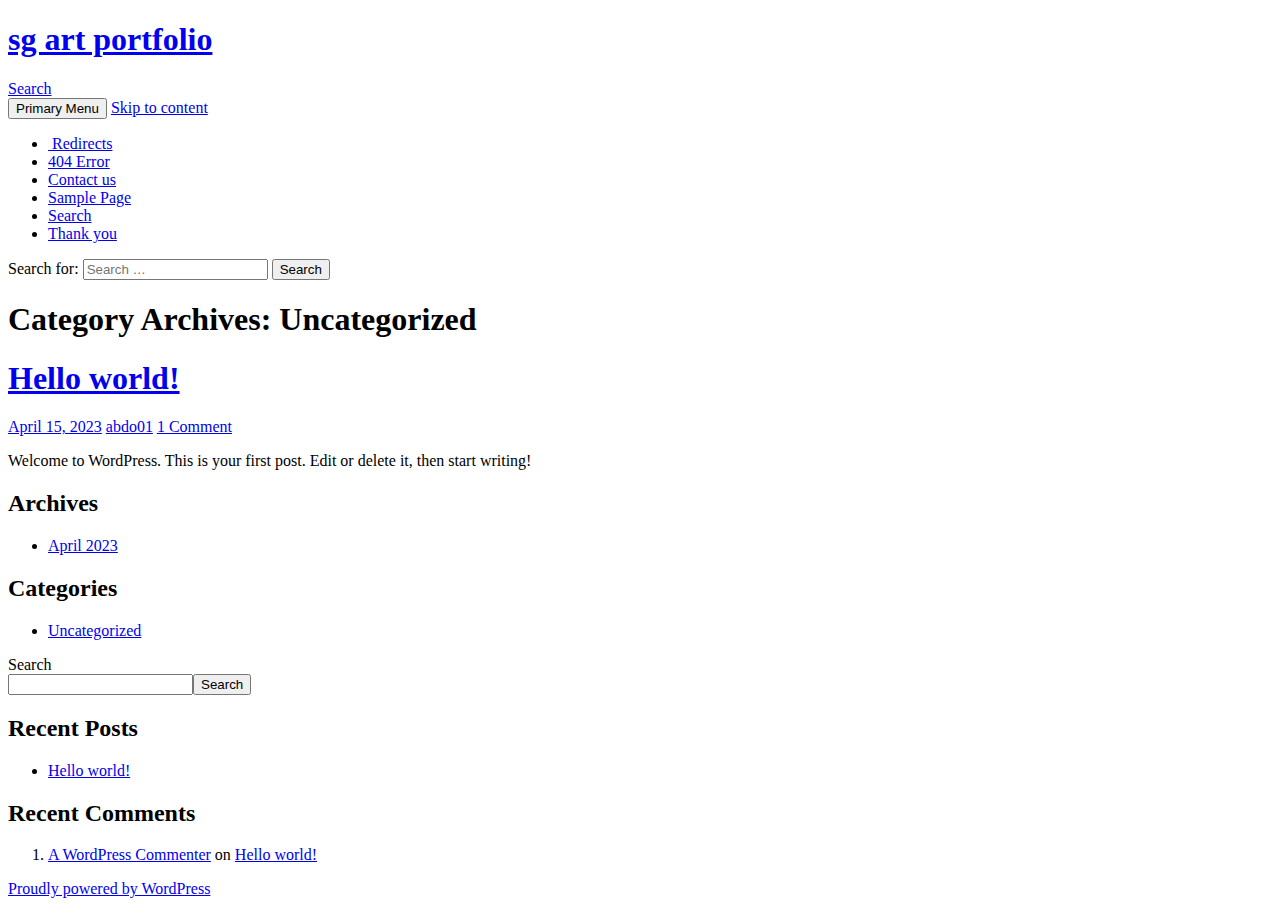
<file: category/uncategorized/index.html>
<!DOCTYPE html>
<!--[if IE 7]>
<html class="ie ie7" lang="en-US">
<![endif]--><!--[if IE 8]>
<html class="ie ie8" lang="en-US">
<![endif]--><!--[if !(IE 7) & !(IE 8)]><!--><html lang="en-US">
<!--<![endif]-->
<head>
	<meta charset="UTF-8">
	<meta name="viewport" content="width=device-width">
	<title>Uncategorized | sg art portfolio</title>
	<link rel="profile" href="http://gmpg.org/xfn/11">
	<link rel="pingback" href="https://mrarti12.github.io/art/xmlrpc.php">
	<!--[if lt IE 9]>
	<script src="https://dev-art-portfolio.pantheonsite.io/wp-content/themes/twentyfourteen/js/html5.js"></script>
	<![endif]-->
	<meta name="robots" content="max-image-preview:large">
<link rel="dns-prefetch" href="//dev-art-portfolio.pantheonsite.io">
<link rel="dns-prefetch" href="//fonts.googleapis.com">
<link rel="alternate" type="application/rss+xml" title="sg art portfolio &raquo; Feed" href="https://mrarti12.github.io/art/feed/">
<link rel="alternate" type="application/rss+xml" title="sg art portfolio &raquo; Comments Feed" href="https://mrarti12.github.io/art/comments/feed/">
<link rel="alternate" type="application/rss+xml" title="sg art portfolio &raquo; Uncategorized Category Feed" href="https://mrarti12.github.io/art/category/uncategorized/feed/">
<script type="text/javascript">
window._wpemojiSettings = {"baseUrl":"https:\/\/s.w.org\/images\/core\/emoji\/14.0.0\/72x72\/","ext":".png","svgUrl":"https:\/\/s.w.org\/images\/core\/emoji\/14.0.0\/svg\/","svgExt":".svg","source":{"concatemoji":"https:\/\/mrarti12.github.io\/art\/wp-includes\/js\/wp-emoji-release.min.js?ver=6.2"}};
/*! This file is auto-generated */
!function(e,a,t){var n,r,o,i=a.createElement("canvas"),p=i.getContext&&i.getContext("2d");function s(e,t){p.clearRect(0,0,i.width,i.height),p.fillText(e,0,0);e=i.toDataURL();return p.clearRect(0,0,i.width,i.height),p.fillText(t,0,0),e===i.toDataURL()}function c(e){var t=a.createElement("script");t.src=e,t.defer=t.type="text/javascript",a.getElementsByTagName("head")[0].appendChild(t)}for(o=Array("flag","emoji"),t.supports={everything:!0,everythingExceptFlag:!0},r=0;r<o.length;r++)t.supports[o[r]]=function(e){if(p&&p.fillText)switch(p.textBaseline="top",p.font="600 32px Arial",e){case"flag":return s("🏳️‍⚧️","🏳️​⚧️")?!1:!s("🇺🇳","🇺​🇳")&&!s("🏴󠁧󠁢󠁥󠁮󠁧󠁿","🏴​󠁧​󠁢​󠁥​󠁮​󠁧​󠁿");case"emoji":return!s("🫱🏻‍🫲🏿","🫱🏻​🫲🏿")}return!1}(o[r]),t.supports.everything=t.supports.everything&&t.supports[o[r]],"flag"!==o[r]&&(t.supports.everythingExceptFlag=t.supports.everythingExceptFlag&&t.supports[o[r]]);t.supports.everythingExceptFlag=t.supports.everythingExceptFlag&&!t.supports.flag,t.DOMReady=!1,t.readyCallback=function(){t.DOMReady=!0},t.supports.everything||(n=function(){t.readyCallback()},a.addEventListener?(a.addEventListener("DOMContentLoaded",n,!1),e.addEventListener("load",n,!1)):(e.attachEvent("onload",n),a.attachEvent("onreadystatechange",function(){"complete"===a.readyState&&t.readyCallback()})),(e=t.source||{}).concatemoji?c(e.concatemoji):e.wpemoji&&e.twemoji&&(c(e.twemoji),c(e.wpemoji)))}(window,document,window._wpemojiSettings);
</script>
<style type="text/css">img.wp-smiley,
img.emoji {
	display: inline !important;
	border: none !important;
	box-shadow: none !important;
	height: 1em !important;
	width: 1em !important;
	margin: 0 0.07em !important;
	vertical-align: -0.1em !important;
	background: none !important;
	padding: 0 !important;
}</style>
	<link rel="stylesheet" id="wp-block-library-css" href="https://mrarti12.github.io/art/wp-includes/css/dist/block-library/style.min.css?ver=6.2" type="text/css" media="all">
<link rel="stylesheet" id="classic-theme-styles-css" href="https://mrarti12.github.io/art/wp-includes/css/classic-themes.min.css?ver=6.2" type="text/css" media="all">
<style id="global-styles-inline-css" type="text/css">body{--wp--preset--color--black: #000000;--wp--preset--color--cyan-bluish-gray: #abb8c3;--wp--preset--color--white: #ffffff;--wp--preset--color--pale-pink: #f78da7;--wp--preset--color--vivid-red: #cf2e2e;--wp--preset--color--luminous-vivid-orange: #ff6900;--wp--preset--color--luminous-vivid-amber: #fcb900;--wp--preset--color--light-green-cyan: #7bdcb5;--wp--preset--color--vivid-green-cyan: #00d084;--wp--preset--color--pale-cyan-blue: #8ed1fc;--wp--preset--color--vivid-cyan-blue: #0693e3;--wp--preset--color--vivid-purple: #9b51e0;--wp--preset--gradient--vivid-cyan-blue-to-vivid-purple: linear-gradient(135deg,rgba(6,147,227,1) 0%,rgb(155,81,224) 100%);--wp--preset--gradient--light-green-cyan-to-vivid-green-cyan: linear-gradient(135deg,rgb(122,220,180) 0%,rgb(0,208,130) 100%);--wp--preset--gradient--luminous-vivid-amber-to-luminous-vivid-orange: linear-gradient(135deg,rgba(252,185,0,1) 0%,rgba(255,105,0,1) 100%);--wp--preset--gradient--luminous-vivid-orange-to-vivid-red: linear-gradient(135deg,rgba(255,105,0,1) 0%,rgb(207,46,46) 100%);--wp--preset--gradient--very-light-gray-to-cyan-bluish-gray: linear-gradient(135deg,rgb(238,238,238) 0%,rgb(169,184,195) 100%);--wp--preset--gradient--cool-to-warm-spectrum: linear-gradient(135deg,rgb(74,234,220) 0%,rgb(151,120,209) 20%,rgb(207,42,186) 40%,rgb(238,44,130) 60%,rgb(251,105,98) 80%,rgb(254,248,76) 100%);--wp--preset--gradient--blush-light-purple: linear-gradient(135deg,rgb(255,206,236) 0%,rgb(152,150,240) 100%);--wp--preset--gradient--blush-bordeaux: linear-gradient(135deg,rgb(254,205,165) 0%,rgb(254,45,45) 50%,rgb(107,0,62) 100%);--wp--preset--gradient--luminous-dusk: linear-gradient(135deg,rgb(255,203,112) 0%,rgb(199,81,192) 50%,rgb(65,88,208) 100%);--wp--preset--gradient--pale-ocean: linear-gradient(135deg,rgb(255,245,203) 0%,rgb(182,227,212) 50%,rgb(51,167,181) 100%);--wp--preset--gradient--electric-grass: linear-gradient(135deg,rgb(202,248,128) 0%,rgb(113,206,126) 100%);--wp--preset--gradient--midnight: linear-gradient(135deg,rgb(2,3,129) 0%,rgb(40,116,252) 100%);--wp--preset--duotone--dark-grayscale: url('#wp-duotone-dark-grayscale');--wp--preset--duotone--grayscale: url('#wp-duotone-grayscale');--wp--preset--duotone--purple-yellow: url('#wp-duotone-purple-yellow');--wp--preset--duotone--blue-red: url('#wp-duotone-blue-red');--wp--preset--duotone--midnight: url('#wp-duotone-midnight');--wp--preset--duotone--magenta-yellow: url('#wp-duotone-magenta-yellow');--wp--preset--duotone--purple-green: url('#wp-duotone-purple-green');--wp--preset--duotone--blue-orange: url('#wp-duotone-blue-orange');--wp--preset--font-size--small: 13px;--wp--preset--font-size--medium: 20px;--wp--preset--font-size--large: 36px;--wp--preset--font-size--x-large: 42px;--wp--preset--spacing--20: 0.44rem;--wp--preset--spacing--30: 0.67rem;--wp--preset--spacing--40: 1rem;--wp--preset--spacing--50: 1.5rem;--wp--preset--spacing--60: 2.25rem;--wp--preset--spacing--70: 3.38rem;--wp--preset--spacing--80: 5.06rem;--wp--preset--shadow--natural: 6px 6px 9px rgba(0, 0, 0, 0.2);--wp--preset--shadow--deep: 12px 12px 50px rgba(0, 0, 0, 0.4);--wp--preset--shadow--sharp: 6px 6px 0px rgba(0, 0, 0, 0.2);--wp--preset--shadow--outlined: 6px 6px 0px -3px rgba(255, 255, 255, 1), 6px 6px rgba(0, 0, 0, 1);--wp--preset--shadow--crisp: 6px 6px 0px rgba(0, 0, 0, 1);}:where(.is-layout-flex){gap: 0.5em;}body .is-layout-flow > .alignleft{float: left;margin-inline-start: 0;margin-inline-end: 2em;}body .is-layout-flow > .alignright{float: right;margin-inline-start: 2em;margin-inline-end: 0;}body .is-layout-flow > .aligncenter{margin-left: auto !important;margin-right: auto !important;}body .is-layout-constrained > .alignleft{float: left;margin-inline-start: 0;margin-inline-end: 2em;}body .is-layout-constrained > .alignright{float: right;margin-inline-start: 2em;margin-inline-end: 0;}body .is-layout-constrained > .aligncenter{margin-left: auto !important;margin-right: auto !important;}body .is-layout-constrained > :where(:not(.alignleft):not(.alignright):not(.alignfull)){max-width: var(--wp--style--global--content-size);margin-left: auto !important;margin-right: auto !important;}body .is-layout-constrained > .alignwide{max-width: var(--wp--style--global--wide-size);}body .is-layout-flex{display: flex;}body .is-layout-flex{flex-wrap: wrap;align-items: center;}body .is-layout-flex > *{margin: 0;}:where(.wp-block-columns.is-layout-flex){gap: 2em;}.has-black-color{color: var(--wp--preset--color--black) !important;}.has-cyan-bluish-gray-color{color: var(--wp--preset--color--cyan-bluish-gray) !important;}.has-white-color{color: var(--wp--preset--color--white) !important;}.has-pale-pink-color{color: var(--wp--preset--color--pale-pink) !important;}.has-vivid-red-color{color: var(--wp--preset--color--vivid-red) !important;}.has-luminous-vivid-orange-color{color: var(--wp--preset--color--luminous-vivid-orange) !important;}.has-luminous-vivid-amber-color{color: var(--wp--preset--color--luminous-vivid-amber) !important;}.has-light-green-cyan-color{color: var(--wp--preset--color--light-green-cyan) !important;}.has-vivid-green-cyan-color{color: var(--wp--preset--color--vivid-green-cyan) !important;}.has-pale-cyan-blue-color{color: var(--wp--preset--color--pale-cyan-blue) !important;}.has-vivid-cyan-blue-color{color: var(--wp--preset--color--vivid-cyan-blue) !important;}.has-vivid-purple-color{color: var(--wp--preset--color--vivid-purple) !important;}.has-black-background-color{background-color: var(--wp--preset--color--black) !important;}.has-cyan-bluish-gray-background-color{background-color: var(--wp--preset--color--cyan-bluish-gray) !important;}.has-white-background-color{background-color: var(--wp--preset--color--white) !important;}.has-pale-pink-background-color{background-color: var(--wp--preset--color--pale-pink) !important;}.has-vivid-red-background-color{background-color: var(--wp--preset--color--vivid-red) !important;}.has-luminous-vivid-orange-background-color{background-color: var(--wp--preset--color--luminous-vivid-orange) !important;}.has-luminous-vivid-amber-background-color{background-color: var(--wp--preset--color--luminous-vivid-amber) !important;}.has-light-green-cyan-background-color{background-color: var(--wp--preset--color--light-green-cyan) !important;}.has-vivid-green-cyan-background-color{background-color: var(--wp--preset--color--vivid-green-cyan) !important;}.has-pale-cyan-blue-background-color{background-color: var(--wp--preset--color--pale-cyan-blue) !important;}.has-vivid-cyan-blue-background-color{background-color: var(--wp--preset--color--vivid-cyan-blue) !important;}.has-vivid-purple-background-color{background-color: var(--wp--preset--color--vivid-purple) !important;}.has-black-border-color{border-color: var(--wp--preset--color--black) !important;}.has-cyan-bluish-gray-border-color{border-color: var(--wp--preset--color--cyan-bluish-gray) !important;}.has-white-border-color{border-color: var(--wp--preset--color--white) !important;}.has-pale-pink-border-color{border-color: var(--wp--preset--color--pale-pink) !important;}.has-vivid-red-border-color{border-color: var(--wp--preset--color--vivid-red) !important;}.has-luminous-vivid-orange-border-color{border-color: var(--wp--preset--color--luminous-vivid-orange) !important;}.has-luminous-vivid-amber-border-color{border-color: var(--wp--preset--color--luminous-vivid-amber) !important;}.has-light-green-cyan-border-color{border-color: var(--wp--preset--color--light-green-cyan) !important;}.has-vivid-green-cyan-border-color{border-color: var(--wp--preset--color--vivid-green-cyan) !important;}.has-pale-cyan-blue-border-color{border-color: var(--wp--preset--color--pale-cyan-blue) !important;}.has-vivid-cyan-blue-border-color{border-color: var(--wp--preset--color--vivid-cyan-blue) !important;}.has-vivid-purple-border-color{border-color: var(--wp--preset--color--vivid-purple) !important;}.has-vivid-cyan-blue-to-vivid-purple-gradient-background{background: var(--wp--preset--gradient--vivid-cyan-blue-to-vivid-purple) !important;}.has-light-green-cyan-to-vivid-green-cyan-gradient-background{background: var(--wp--preset--gradient--light-green-cyan-to-vivid-green-cyan) !important;}.has-luminous-vivid-amber-to-luminous-vivid-orange-gradient-background{background: var(--wp--preset--gradient--luminous-vivid-amber-to-luminous-vivid-orange) !important;}.has-luminous-vivid-orange-to-vivid-red-gradient-background{background: var(--wp--preset--gradient--luminous-vivid-orange-to-vivid-red) !important;}.has-very-light-gray-to-cyan-bluish-gray-gradient-background{background: var(--wp--preset--gradient--very-light-gray-to-cyan-bluish-gray) !important;}.has-cool-to-warm-spectrum-gradient-background{background: var(--wp--preset--gradient--cool-to-warm-spectrum) !important;}.has-blush-light-purple-gradient-background{background: var(--wp--preset--gradient--blush-light-purple) !important;}.has-blush-bordeaux-gradient-background{background: var(--wp--preset--gradient--blush-bordeaux) !important;}.has-luminous-dusk-gradient-background{background: var(--wp--preset--gradient--luminous-dusk) !important;}.has-pale-ocean-gradient-background{background: var(--wp--preset--gradient--pale-ocean) !important;}.has-electric-grass-gradient-background{background: var(--wp--preset--gradient--electric-grass) !important;}.has-midnight-gradient-background{background: var(--wp--preset--gradient--midnight) !important;}.has-small-font-size{font-size: var(--wp--preset--font-size--small) !important;}.has-medium-font-size{font-size: var(--wp--preset--font-size--medium) !important;}.has-large-font-size{font-size: var(--wp--preset--font-size--large) !important;}.has-x-large-font-size{font-size: var(--wp--preset--font-size--x-large) !important;}
.wp-block-navigation a:where(:not(.wp-element-button)){color: inherit;}
:where(.wp-block-columns.is-layout-flex){gap: 2em;}
.wp-block-pullquote{font-size: 1.5em;line-height: 1.6;}</style>
<link rel="stylesheet" id="twentyfourteen-lato-css" href="https://fonts.googleapis.com/css?family=Lato%3A300%2C400%2C700%2C900%2C300italic%2C400italic%2C700italic&#038;subset=latin%2Clatin-ext" type="text/css" media="all">
<link rel="stylesheet" id="genericons-css" href="https://mrarti12.github.io/art/wp-content/themes/twentyfourteen/genericons/genericons.css?ver=3.0.3" type="text/css" media="all">
<link rel="stylesheet" id="twentyfourteen-style-css" href="https://mrarti12.github.io/art/wp-content/themes/twentyfourteen/style.css?ver=6.2" type="text/css" media="all">
<!--[if lt IE 9]>
<link rel='stylesheet' id='twentyfourteen-ie-css' href='https://dev-art-portfolio.pantheonsite.io/wp-content/themes/twentyfourteen/css/ie.css?ver=20131205' type='text/css' media='all' />
<![endif]-->
<script type="text/javascript" src="https://mrarti12.github.io/art/wp-includes/js/jquery/jquery.min.js?ver=3.6.3" id="jquery-core-js"></script>
<script type="text/javascript" src="https://mrarti12.github.io/art/wp-includes/js/jquery/jquery-migrate.min.js?ver=3.4.0" id="jquery-migrate-js"></script>
<script type="text/javascript" src="https://mrarti12.github.io/art/wp-content/plugins/netlify-status-wordpress-main/updater.js?ver=6.2" id="netlify-status-topbar-script-js"></script>
<link rel="https://api.w.org/" href="https://mrarti12.github.io/art/wp-json/">
<link rel="alternate" type="application/json" href="https://mrarti12.github.io/art/wp-json/wp/v2/categories/1">
<link rel="EditURI" type="application/rsd+xml" title="RSD" href="https://mrarti12.github.io/art/xmlrpc.php?rsd">
<link rel="wlwmanifest" type="application/wlwmanifest+xml" href="https://mrarti12.github.io/art/wp-includes/wlwmanifest.xml">
<meta name="generator" content="WordPress 6.2">
</head>

<body class="archive category category-uncategorized category-1 masthead-fixed list-view">
<div id="page" class="hfeed site">
	
	<header id="masthead" class="site-header" role="banner">
		<div class="header-main">
			<h1 class="site-title"><a href="https://mrarti12.github.io/art/" rel="home">sg art portfolio</a></h1>

			<div class="search-toggle">
				<a href="#search-container" class="screen-reader-text" aria-expanded="false" aria-controls="search-container">Search</a>
			</div>

			<nav id="primary-navigation" class="site-navigation primary-navigation" role="navigation">
				<button class="menu-toggle">Primary Menu</button>
				<a class="screen-reader-text skip-link" href="#content">Skip to content</a>
				<div id="primary-menu" class="nav-menu"><ul>
<li class="page_item page-item-13"><a href="https://mrarti12.github.io/art/redirects/"> Redirects</a></li>
<li class="page_item page-item-8"><a href="https://mrarti12.github.io/art/404-error/">404 Error</a></li>
<li class="page_item page-item-15"><a href="https://mrarti12.github.io/art/contact-us/">Contact us</a></li>
<li class="page_item page-item-2"><a href="https://mrarti12.github.io/art/sample-page/">Sample Page</a></li>
<li class="page_item page-item-11"><a href="https://mrarti12.github.io/art/search/">Search</a></li>
<li class="page_item page-item-17"><a href="https://mrarti12.github.io/art/thank-you/">Thank you</a></li>
</ul></div>
			</nav>
		</div>

		<div id="search-container" class="search-box-wrapper hide">
			<div class="search-box">
				<form role="search" method="get" class="search-form" action="https://dev-art-portfolio.pantheonsite.io/">
				<label>
					<span class="screen-reader-text">Search for:</span>
					<input type="search" class="search-field" placeholder="Search &hellip;" value="" name="s">
				</label>
				<input type="submit" class="search-submit" value="Search">
			</form>			</div>
		</div>
	</header><!-- #masthead -->

	<div id="main" class="site-main">

	<section id="primary" class="content-area">
		<div id="content" class="site-content" role="main">

			
			<header class="archive-header">
				<h1 class="archive-title">Category Archives: Uncategorized</h1>

							</header><!-- .archive-header -->

			
<article id="post-1" class="post-1 post type-post status-publish format-standard hentry category-uncategorized">
	
	<header class="entry-header">
		<h1 class="entry-title"><a href="https://mrarti12.github.io/art/2023/04/15/hello-world/" rel="bookmark">Hello world!</a></h1>
		<div class="entry-meta">
			<span class="entry-date"><a href="https://mrarti12.github.io/art/2023/04/15/hello-world/" rel="bookmark"><time class="entry-date" datetime="2023-04-15T07:50:30+00:00">April 15, 2023</time></a></span> <span class="byline"><span class="author vcard"><a class="url fn n" href="https://mrarti12.github.io/art/author/abdo01/" rel="author">abdo01</a></span></span>			<span class="comments-link"><a href="https://mrarti12.github.io/art/2023/04/15/hello-world/#comments">1 Comment</a></span>
					</div>
<!-- .entry-meta -->
	</header><!-- .entry-header -->

		<div class="entry-content">
		
<p>Welcome to WordPress. This is your first post. Edit or delete it, then start writing!</p>
	</div>
<!-- .entry-content -->
	
	</article><!-- #post-## -->
		</div>
<!-- #content -->
	</section><!-- #primary -->

<div id="content-sidebar" class="content-sidebar widget-area" role="complementary">
	<aside id="block-5" class="widget widget_block"><div class="wp-block-group is-layout-flow"><div class="wp-block-group__inner-container">
<h2 class="wp-block-heading">Archives</h2>
<ul class="wp-block-archives-list wp-block-archives">	<li><a href="https://mrarti12.github.io/art/2023/04/">April 2023</a></li>
</ul>
</div></div></aside><aside id="block-6" class="widget widget_block"><div class="wp-block-group is-layout-flow"><div class="wp-block-group__inner-container">
<h2 class="wp-block-heading">Categories</h2>
<ul class="wp-block-categories-list wp-block-categories">	<li class="cat-item cat-item-1 current-cat">
<a aria-current="page" href="https://mrarti12.github.io/art/category/uncategorized/">Uncategorized</a>
</li>
</ul>
</div></div></aside>
</div>
<!-- #content-sidebar -->
<div id="secondary">
	
	
		<div id="primary-sidebar" class="primary-sidebar widget-area" role="complementary">
		<aside id="block-2" class="widget widget_block widget_search"><form role="search" method="get" action="https://dev-art-portfolio.pantheonsite.io/" class="wp-block-search__button-outside wp-block-search__text-button wp-block-search">
<label for="wp-block-search__input-3" class="wp-block-search__label">Search</label><div class="wp-block-search__inside-wrapper ">
<input type="search" id="wp-block-search__input-3" class="wp-block-search__input" name="s" value="" placeholder="" required><button type="submit" class="wp-block-search__button wp-element-button">Search</button>
</div>
</form></aside><aside id="block-3" class="widget widget_block"><div class="wp-block-group is-layout-flow"><div class="wp-block-group__inner-container">
<h2 class="wp-block-heading">Recent Posts</h2>
<ul class="wp-block-latest-posts__list wp-block-latest-posts">
<li><a class="wp-block-latest-posts__post-title" href="https://mrarti12.github.io/art/2023/04/15/hello-world/">Hello world!</a></li>
</ul>
</div></div></aside><aside id="block-4" class="widget widget_block"><div class="wp-block-group is-layout-flow"><div class="wp-block-group__inner-container">
<h2 class="wp-block-heading">Recent Comments</h2>
<ol class="wp-block-latest-comments"><li class="wp-block-latest-comments__comment"><article><footer class="wp-block-latest-comments__comment-meta"><a class="wp-block-latest-comments__comment-author" href="https://wordpress.org/">A WordPress Commenter</a> on <a class="wp-block-latest-comments__comment-link" href="https://mrarti12.github.io/art/2023/04/15/hello-world/#comment-1">Hello world!</a></footer></article></li></ol>
</div></div></aside>	</div>
<!-- #primary-sidebar -->
	</div>
<!-- #secondary -->

		</div>
<!-- #main -->

		<footer id="colophon" class="site-footer" role="contentinfo">

			
			<div class="site-info">
								<a href="https://wordpress.org/">Proudly powered by WordPress</a>
			</div>
<!-- .site-info -->
		</footer><!-- #colophon -->
	</div>
<!-- #page -->

	<script type="text/javascript" src="https://mrarti12.github.io/art/wp-content/themes/twentyfourteen/js/functions.js?ver=20150315" id="twentyfourteen-script-js"></script>
</body>
</html>
</file>
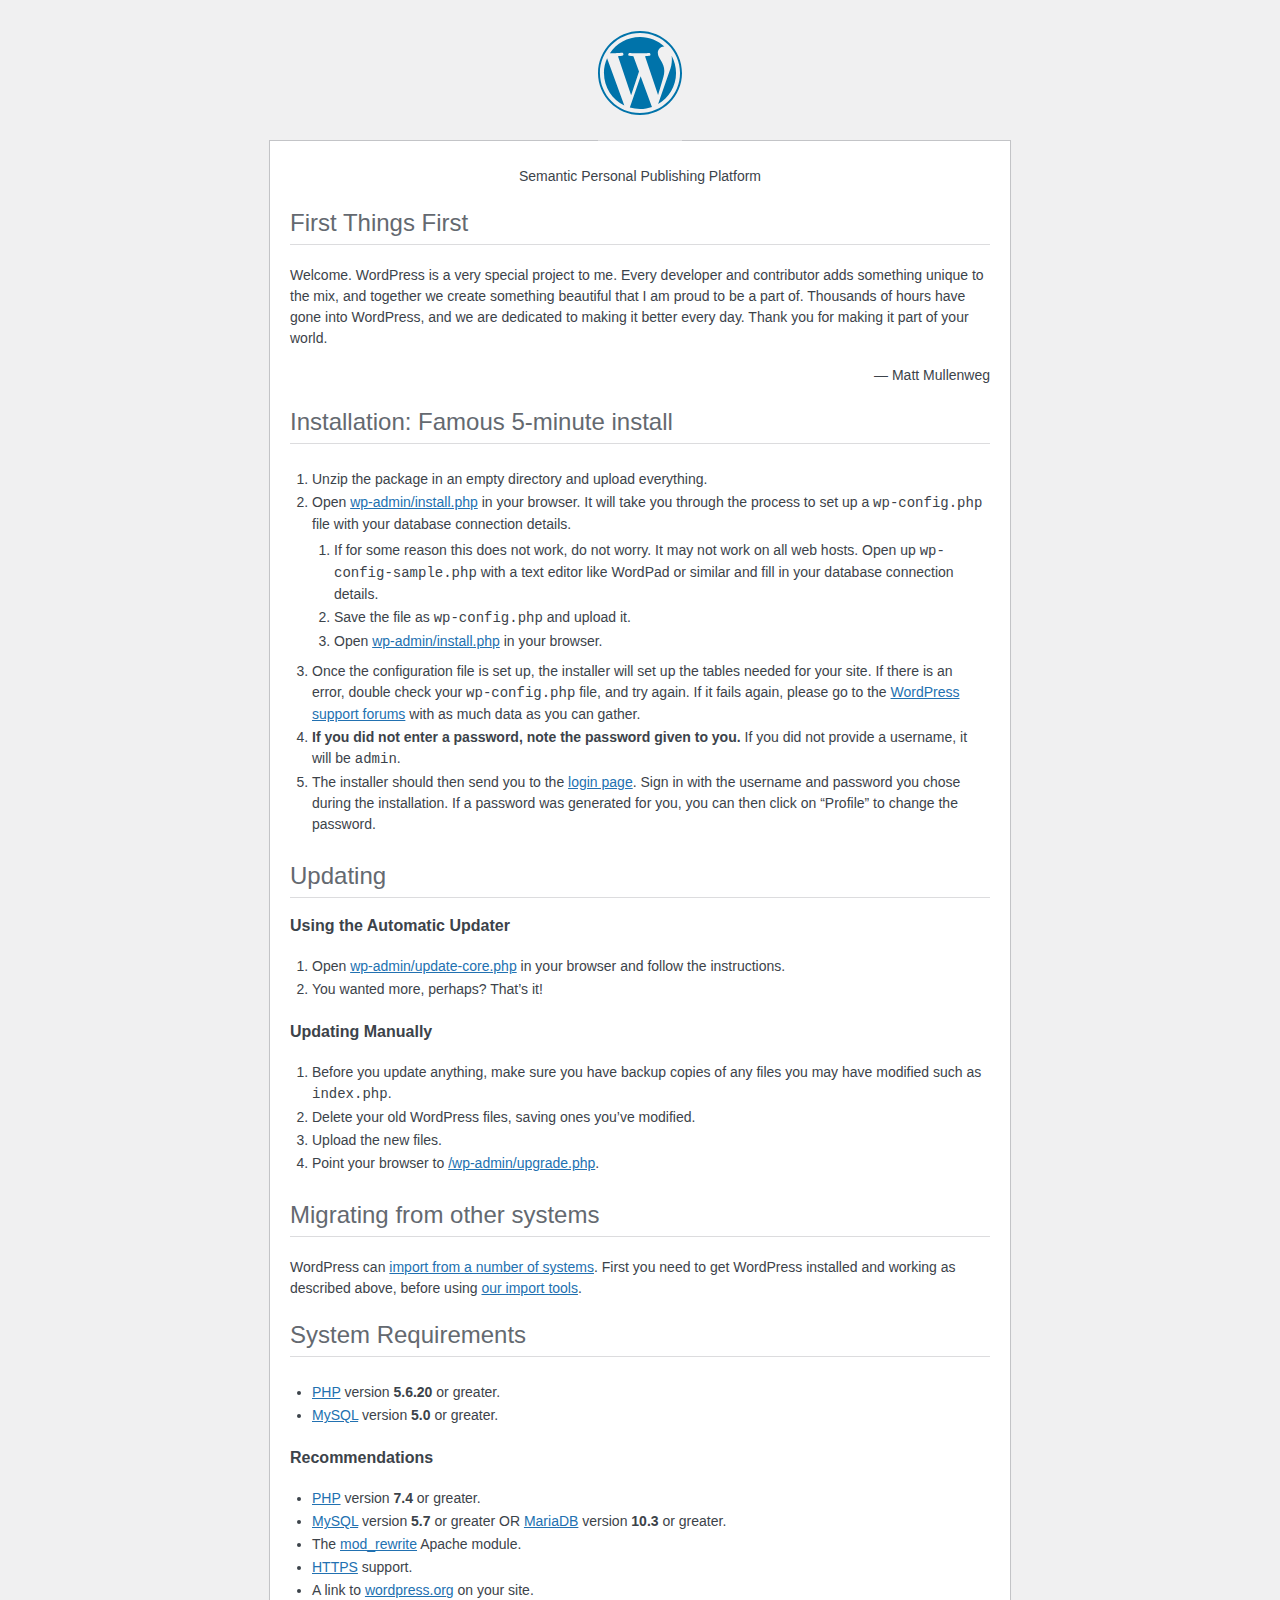
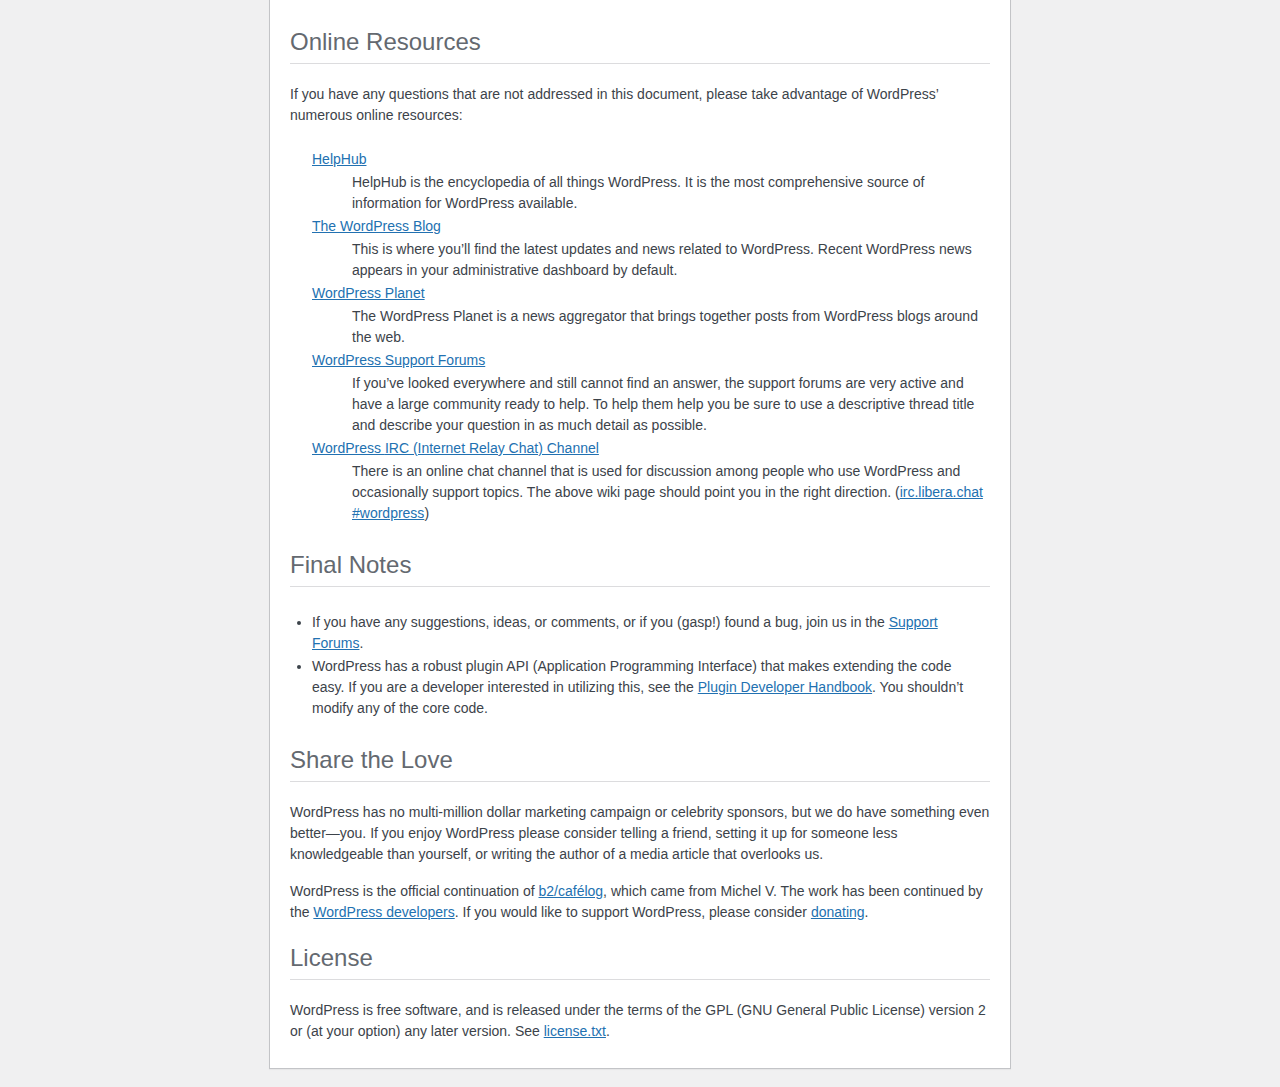
<file: readme.html>
<!DOCTYPE html>
<html lang="en">
<head>
	<meta name="viewport" content="width=device-width" />
	<meta http-equiv="Content-Type" content="text/html; charset=utf-8" />
	<title>WordPress &#8250; ReadMe</title>
	<link rel="stylesheet" href="wp-admin/css/install.css?ver=20100228" type="text/css" />
</head>
<body>
<h1 id="logo">
	<a href="https://wordpress.org/"><img alt="WordPress" src="wp-admin/images/wordpress-logo.png" /></a>
</h1>
<p style="text-align: center">Semantic Personal Publishing Platform</p>

<h2>First Things First</h2>
<p>Welcome. WordPress is a very special project to me. Every developer and contributor adds something unique to the mix, and together we create something beautiful that I am proud to be a part of. Thousands of hours have gone into WordPress, and we are dedicated to making it better every day. Thank you for making it part of your world.</p>
<p style="text-align: right">&#8212; Matt Mullenweg</p>

<h2>Installation: Famous 5-minute install</h2>
<ol>
	<li>Unzip the package in an empty directory and upload everything.</li>
	<li>Open <span class="file"><a href="wp-admin/install.php">wp-admin/install.php</a></span> in your browser. It will take you through the process to set up a <code>wp-config.php</code> file with your database connection details.
		<ol>
			<li>If for some reason this does not work, do not worry. It may not work on all web hosts. Open up <code>wp-config-sample.php</code> with a text editor like WordPad or similar and fill in your database connection details.</li>
			<li>Save the file as <code>wp-config.php</code> and upload it.</li>
			<li>Open <span class="file"><a href="wp-admin/install.php">wp-admin/install.php</a></span> in your browser.</li>
		</ol>
	</li>
	<li>Once the configuration file is set up, the installer will set up the tables needed for your site. If there is an error, double check your <code>wp-config.php</code> file, and try again. If it fails again, please go to the <a href="https://wordpress.org/support/forums/">WordPress support forums</a> with as much data as you can gather.</li>
	<li><strong>If you did not enter a password, note the password given to you.</strong> If you did not provide a username, it will be <code>admin</code>.</li>
	<li>The installer should then send you to the <a href="wp-login.php">login page</a>. Sign in with the username and password you chose during the installation. If a password was generated for you, you can then click on &#8220;Profile&#8221; to change the password.</li>
</ol>

<h2>Updating</h2>
<h3>Using the Automatic Updater</h3>
<ol>
	<li>Open <span class="file"><a href="wp-admin/update-core.php">wp-admin/update-core.php</a></span> in your browser and follow the instructions.</li>
	<li>You wanted more, perhaps? That&#8217;s it!</li>
</ol>

<h3>Updating Manually</h3>
<ol>
	<li>Before you update anything, make sure you have backup copies of any files you may have modified such as <code>index.php</code>.</li>
	<li>Delete your old WordPress files, saving ones you&#8217;ve modified.</li>
	<li>Upload the new files.</li>
	<li>Point your browser to <span class="file"><a href="wp-admin/upgrade.php">/wp-admin/upgrade.php</a>.</span></li>
</ol>

<h2>Migrating from other systems</h2>
<p>WordPress can <a href="https://wordpress.org/documentation/article/importing-content/">import from a number of systems</a>. First you need to get WordPress installed and working as described above, before using <a href="wp-admin/import.php">our import tools</a>.</p>

<h2>System Requirements</h2>
<ul>
	<li><a href="https://secure.php.net/">PHP</a> version <strong>5.6.20</strong> or greater.</li>
	<li><a href="https://www.mysql.com/">MySQL</a> version <strong>5.0</strong> or greater.</li>
</ul>

<h3>Recommendations</h3>
<ul>
	<li><a href="https://secure.php.net/">PHP</a> version <strong>7.4</strong> or greater.</li>
	<li><a href="https://www.mysql.com/">MySQL</a> version <strong>5.7</strong> or greater OR <a href="https://mariadb.org/">MariaDB</a> version <strong>10.3</strong> or greater.</li>
	<li>The <a href="https://httpd.apache.org/docs/2.2/mod/mod_rewrite.html">mod_rewrite</a> Apache module.</li>
	<li><a href="https://wordpress.org/news/2016/12/moving-toward-ssl/">HTTPS</a> support.</li>
	<li>A link to <a href="https://wordpress.org/">wordpress.org</a> on your site.</li>
</ul>

<h2>Online Resources</h2>
<p>If you have any questions that are not addressed in this document, please take advantage of WordPress&#8217; numerous online resources:</p>
<dl>
	<dt><a href="https://wordpress.org/documentation/">HelpHub</a></dt>
		<dd>HelpHub is the encyclopedia of all things WordPress. It is the most comprehensive source of information for WordPress available.</dd>
	<dt><a href="https://wordpress.org/news/">The WordPress Blog</a></dt>
		<dd>This is where you&#8217;ll find the latest updates and news related to WordPress. Recent WordPress news appears in your administrative dashboard by default.</dd>
	<dt><a href="https://planet.wordpress.org/">WordPress Planet</a></dt>
		<dd>The WordPress Planet is a news aggregator that brings together posts from WordPress blogs around the web.</dd>
	<dt><a href="https://wordpress.org/support/forums/">WordPress Support Forums</a></dt>
		<dd>If you&#8217;ve looked everywhere and still cannot find an answer, the support forums are very active and have a large community ready to help. To help them help you be sure to use a descriptive thread title and describe your question in as much detail as possible.</dd>
	<dt><a href="https://make.wordpress.org/support/handbook/appendix/other-support-locations/introduction-to-irc/">WordPress <abbr>IRC</abbr> (Internet Relay Chat) Channel</a></dt>
		<dd>There is an online chat channel that is used for discussion among people who use WordPress and occasionally support topics. The above wiki page should point you in the right direction. (<a href="https://web.libera.chat/#wordpress">irc.libera.chat #wordpress</a>)</dd>
</dl>

<h2>Final Notes</h2>
<ul>
	<li>If you have any suggestions, ideas, or comments, or if you (gasp!) found a bug, join us in the <a href="https://wordpress.org/support/forums/">Support Forums</a>.</li>
	<li>WordPress has a robust plugin <abbr>API</abbr> (Application Programming Interface) that makes extending the code easy. If you are a developer interested in utilizing this, see the <a href="https://developer.wordpress.org/plugins/">Plugin Developer Handbook</a>. You shouldn&#8217;t modify any of the core code.</li>
</ul>

<h2>Share the Love</h2>
<p>WordPress has no multi-million dollar marketing campaign or celebrity sponsors, but we do have something even better&#8212;you. If you enjoy WordPress please consider telling a friend, setting it up for someone less knowledgeable than yourself, or writing the author of a media article that overlooks us.</p>

<p>WordPress is the official continuation of <a href="https://cafelog.com/">b2/caf&#233;log</a>, which came from Michel V. The work has been continued by the <a href="https://wordpress.org/about/">WordPress developers</a>. If you would like to support WordPress, please consider <a href="https://wordpress.org/donate/">donating</a>.</p>

<h2>License</h2>
<p>WordPress is free software, and is released under the terms of the <abbr>GPL</abbr> (GNU General Public License) version 2 or (at your option) any later version. See <a href="license.txt">license.txt</a>.</p>

</body>
</html>
</file>
<file: wp-admin/css/install.css>
html {
	background: #f0f0f1;
	margin: 0 20px;
}

body {
	background: #fff;
	border: 1px solid #c3c4c7;
	color: #3c434a;
	font-family: -apple-system, BlinkMacSystemFont, "Segoe UI", Roboto, Oxygen-Sans, Ubuntu, Cantarell, "Helvetica Neue", sans-serif;
	margin: 140px auto 25px;
	padding: 20px 20px 10px;
	max-width: 700px;
	-webkit-font-smoothing: subpixel-antialiased;
	box-shadow: 0 1px 1px rgba(0, 0, 0, 0.04);
}

a {
	color: #2271b1;
}

a:hover,
a:active {
	color: #135e96;
}

a:focus {
	color: #043959;
	box-shadow:
		0 0 0 1px #4f94d4,
		0 0 2px 1px rgba(79, 148, 212, 0.8);
}

h1, h2 {
	border-bottom: 1px solid #dcdcde;
	clear: both;
	color: #646970;
	font-size: 24px;
	padding: 0 0 7px;
	font-weight: 400;
}

h3 {
	font-size: 16px;
}

p, li, dd, dt {
	padding-bottom: 2px;
	font-size: 14px;
	line-height: 1.5;
}

code, .code {
	font-family: Consolas, Monaco, monospace;
}

ul, ol, dl {
	padding: 5px 5px 5px 22px;
}

a img {
	border: 0
}
abbr {
	border: 0;
	font-variant: normal;
}

fieldset {
	border: 0;
	padding: 0;
	margin: 0;
}

label {
	cursor: pointer;
}

#logo {
	margin: -130px auto 25px;
	padding: 0 0 25px;
	width: 84px;
	height: 84px;
	overflow: hidden;
	background-image: url(../images/w-logo-blue.png?ver=20131202);
	background-image: none, url(../images/wordpress-logo.svg?ver=20131107);
	background-size: 84px;
	background-position: center top;
	background-repeat: no-repeat;
	color: #3c434a; /* same as login.css */
	font-size: 20px;
	font-weight: 400;
	line-height: 1.3em;
	text-decoration: none;
	text-align: center;
	text-indent: -9999px;
	outline: none;
}

.step {
	margin: 20px 0 15px;
}
.step, th {
	text-align: left;
	padding: 0;
}
.language-chooser.wp-core-ui .step .button.button-large {
	font-size: 14px;
}
textarea {
	border: 1px solid #dcdcde;
	font-family: -apple-system, BlinkMacSystemFont, "Segoe UI", Roboto, Oxygen-Sans, Ubuntu, Cantarell, "Helvetica Neue", sans-serif;
	width: 100%;
	box-sizing: border-box;
}

.form-table {
	border-collapse: collapse;
	margin-top: 1em;
	width: 100%;
}

.form-table td {
	margin-bottom: 9px;
	padding: 10px 20px 10px 0;
	font-size: 14px;
	vertical-align: top
}

.form-table th {
	font-size: 14px;
	text-align: left;
	padding: 10px 20px 10px 0;
	width: 140px;
	vertical-align: top;
}

.form-table code {
	line-height: 1.28571428;
	font-size: 14px;
}

.form-table p {
	margin: 4px 0 0;
	font-size: 11px;
}

.form-table input {
	line-height: 1.33333333;
	font-size: 15px;
	padding: 3px 5px;
}

input,
submit {
	font-family: -apple-system, BlinkMacSystemFont, "Segoe UI", Roboto, Oxygen-Sans, Ubuntu, Cantarell, "Helvetica Neue", sans-serif;
}

.form-table input[type=text],
.form-table input[type=email],
.form-table input[type=url],
.form-table input[type=password],
#pass-strength-result {
	width: 218px;
}

.form-table th p {
	font-weight: 400;
}

.form-table.install-success th,
.form-table.install-success td {
	vertical-align: middle;
	padding: 16px 20px 16px 0;
}

.form-table.install-success td p {
	margin: 0;
	font-size: 14px;
}

.form-table.install-success td code {
	margin: 0;
	font-size: 18px;
}

#error-page {
	margin-top: 50px;
}

#error-page p {
	font-size: 14px;
	line-height: 1.28571428;
	margin: 25px 0 20px;
}

#error-page code, .code {
	font-family: Consolas, Monaco, monospace;
}

.message {
	border-left: 4px solid #d63638;
	padding: .7em .6em;
	background-color: #fcf0f1;
}

/* rtl:ignore */
#dbname,
#uname,
#pwd,
#dbhost,
#prefix,
#user_login,
#admin_email,
#pass1,
#pass2 {
	direction: ltr;
}


/* localization */
body.rtl,
.rtl textarea,
.rtl input,
.rtl submit {
	font-family: Tahoma, sans-serif;
}

:lang(he-il) body.rtl,
:lang(he-il) .rtl textarea,
:lang(he-il) .rtl input,
:lang(he-il) .rtl submit {
	font-family: Arial, sans-serif;
}

@media only screen and (max-width: 799px) {
	body {
		margin-top: 115px;
	}
	#logo a {
		margin: -125px auto 30px;
	}
}

@media screen and (max-width: 782px) {

	.form-table {
		margin-top: 0;
	}

	.form-table th,
	.form-table td {
		display: block;
		width: auto;
		vertical-align: middle;
	}

	.form-table th {
		padding: 20px 0 0;
	}

	.form-table td {
		padding: 5px 0;
		border: 0;
		margin: 0;
	}

	textarea,
	input {
		font-size: 16px;
	}

	.form-table td input[type="text"],
	.form-table td input[type="email"],
	.form-table td input[type="url"],
	.form-table td input[type="password"],
	.form-table td select,
	.form-table td textarea,
	.form-table span.description {
		width: 100%;
		font-size: 16px;
		line-height: 1.5;
		padding: 7px 10px;
		display: block;
		max-width: none;
		box-sizing: border-box;
	}

	.wp-pwd #pass1 {
		padding-right: 50px;
	}

	.wp-pwd .button.wp-hide-pw {
		right: 0;
	}

	#pass-strength-result {
		width: 100%;
	}
}

body.language-chooser {
	max-width: 300px;
}

.language-chooser select {
	padding: 8px;
	width: 100%;
	display: block;
	border: 1px solid #dcdcde;
	background: #fff;
	color: #2c3338;
	font-size: 16px;
	font-family: Arial, sans-serif;
	font-weight: 400;
}

.language-chooser select:focus {
	color: #2c3338;
}

.language-chooser select option:hover,
.language-chooser select option:focus {
	color: #0a4b78;
}

.language-chooser .step {
	text-align: right;
}

.screen-reader-input,
.screen-reader-text {
	border: 0;
	clip: rect(1px, 1px, 1px, 1px);
	-webkit-clip-path: inset(50%);
	clip-path: inset(50%);
	height: 1px;
	margin: -1px;
	overflow: hidden;
	padding: 0;
	position: absolute;
	width: 1px;
	word-wrap: normal !important;
}

.spinner {
	background: url(../images/spinner.gif) no-repeat;
	background-size: 20px 20px;
	visibility: hidden;
	opacity: 0.7;
	filter: alpha(opacity=70);
	width: 20px;
	height: 20px;
	margin: 2px 5px 0;
}

.step .spinner {
	display: inline-block;
	vertical-align: middle;
	margin-right: 15px;
}

.button.hide-if-no-js,
.hide-if-no-js {
	display: none;
}

/**
 * HiDPI Displays
 */
@media print,
  (-webkit-min-device-pixel-ratio: 1.25),
  (min-resolution: 120dpi) {

	.spinner {
		background-image: url(../images/spinner-2x.gif);
	}

}
</file>
